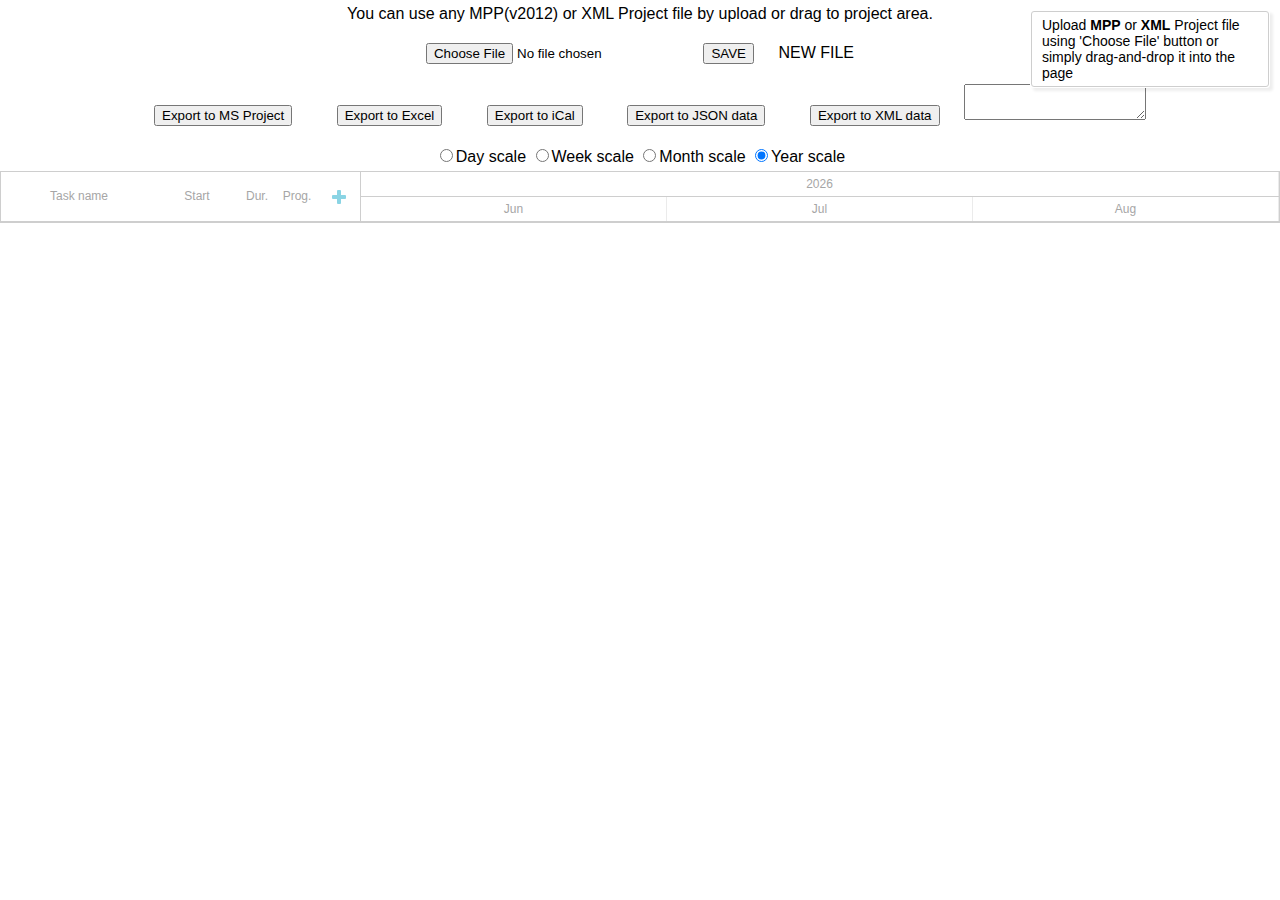
<file: web/static/New.html>
<!DOCTYPE html>
<head>
	<meta http-equiv="Content-type" content="text/html; charset=utf-8">
	<meta http-equiv=”Pragma” content=”no-cache”>
<meta http-equiv=”Expires” content=”-1″>
<meta http-equiv=”CACHE-CONTROL” content=”NO-CACHE”>
	<title>Add/Import Project file</title>


</head>
<script src='./common/dhtmlxSuite/dhtmlx.js'></script>
<script src="./codebase/dhtmlxgantt.js" type="text/javascript" charset="utf-8"></script>
<link rel='stylesheet' type='text/css' href='./common/dhtmlxSuite/skins/terrace/dhtmlx.css'/>
<script src="./common/api.js"></script>


<script src="./common/dhx_file_dnd.js" type="text/javascript" charset="utf-8"></script>
<link rel="stylesheet" href="./common/dhx_file_dnd.css" type="text/css" media="screen" title="no title" charset="utf-8">


<link rel="stylesheet" href="./codebase/dhtmlxgantt.css" type="text/css" media="screen" title="no title" charset="utf-8">

<style type="text/css">
	html, body {
		height: 100%;
		padding: 0;
		margin: 0;
		overflow: hidden;
		font-family: Arial;
	}

	.mpp-sample{
		background: url("common/ms-project.png");
		width: 32px;
		height: 32px;
		background-repeat: no-repeat;
		padding-left: 40px;
		line-height: 32px;
		display: inline-block;
	}
</style>
<body>


<div style="text-align: center; padding: 5px;">
		You can use any MPP(v2012) or XML Project file by upload or drag to project area.
		<form id="mspImport" action="" method="POST" enctype="multipart/form-data">
			<input type="file" id="mspFile" name="file"/>
			<input value="SAVE" type="button" onclick='save();' style='margin:20px; display: inline;'>
			<p id="fname" style=' display: inline;'>NEW FILE</p>
		</form>
		
		<input value="Export to MS Project" type="button" onclick='gantt.exportToMSProject()' style='margin:20px;'>
		<input value="Export to Excel" type="button" onclick='gantt.exportToExcel()' style='margin:20px;'>
		<input value="Export to iCal" type="button" onclick='gantt.exportToICal()' style='margin:20px;'>
		<input value="Export to JSON data" type="button" onclick='getjson();' style='margin:20px;'>
		<input value="Export to XML data" type="button" onclick='getxml();' style='margin:20px;'>
		<textarea id="code"></textarea><br>
		<input type="radio" id="scale1" name="scale" value="1"  /><label for="scale1">Day scale</label>
		<input type="radio" id="scale2" name="scale" value="2" /><label for="scale2">Week scale</label>
		<input type="radio" id="scale3" name="scale" value="3" /><label for="scale3">Month scale</label>
		<input type="radio" id="scale4" name="scale" value="4" checked /><label for="scale4">Year scale</label>
	
</div>
<div id="gantt_here" style='width:100%; height:600px;'></div>


<script type="text/javascript">

// define block
     gantt.form_blocks["my_editor"] = {
	render:function(sns) {
		return "<div class='dhx_cal_ltext' style='height:60px;'>Text&nbsp;&nbsp;&nbsp;&nbsp;&nbsp;&nbsp;<input type='text' size='70'><br/>Holders&nbsp;<input type='text' size='70' ></div>";
	},
	set_value:function(node, value, task) {
		var textarray = value.split('@')
		node.childNodes[1].value = textarray[0] || "";
		node.childNodes[4].value = textarray[1] || "";
	},
	get_value:function(node, task) {
		if( node.childNodes[4].value) {
		return node.childNodes[1].value +'@'+node.childNodes[4].value;
		} else {
		return node.childNodes[1].value;	
		}
		
	},
	focus:function(node) {
		var a = node.childNodes[1];
		a.select();
		a.focus();
	}
     }; 
	 
	gantt.form_blocks["dhx_slider"] = {
		render: function (sns) {
			return '<div class="gantt_slider"><div><input type="text" readonly="true"/></div></div>';
		},
		set_value: function (node, value, task, data) {
			if (!node._slider) {
				node._slider = new dhtmlXSlider({
					parent: node,
					size: 270,
					max: 100,
					tooltip: true,
					step: data.step ? data.step : 1,
					skin: data.skin ? data.skin : ''
				});

				node._count = document.createElement('div');
				node._count.className = "gantt_slider_value";

				node.appendChild(node._count);
				var slider_id = node._slider.attachEvent("onChange", function (newValue, sliderObj) {
					node._count.innerHTML = newValue + "%";
				});
				var id = gantt.attachEvent("onAfterLightbox", function () {
					node._slider.detachEvent(slider_id);
					node._slider.unload();
					node._slider = null;
					this.detachEvent(id);
				});
			}
			if (task.progress || task.progress == 0) {
				node._slider.setValue(parseInt(task.progress * 100));
				node._count.innerHTML = parseInt(task.progress * 100) + "%";
			}
		},
		get_value: function (node, task) {
			return node._slider ? node._slider.getValue() / 100 : 0;
		},
		focus: function (node) {
		}
	};
	
	gantt.config.columns = [
    {name:"text", label:"Task name", tree:true, width:"*" },	
	{name:"start_date", label:"Start" , width:80, align: "center" },
	{name:"duration",   label:"Dur.",  width:40,  align: "center" },
	{name: "progress", label:"Prog.", width:40,align: "center" },
	{name:"add",        label:"",           width:44 }
    ];
	gantt.locale.labels.section_progress = "Progress";

    gantt.config.lightbox.sections = [
        {name: "description", height: 38, map_to: "text", type:"my_editor", focus: true},
		{name: "progress", type: "dhx_slider", map_to: "progress", step: 5},
        {name: "time", type: "duration", map_to: "auto", year_range: 10}
    ];
	
	//selectable scale
	function setScaleConfig(value){
		switch (value) {
			case "1":
				gantt.config.scale_unit = "day";
				gantt.config.step = 1;
				gantt.config.date_scale = "%d %M";
				gantt.config.subscales = [];
				gantt.config.scale_height = 27;
				gantt.templates.date_scale = null;
				break;
			case "2":
				var weekScaleTemplate = function(date){
					var dateToStr = gantt.date.date_to_str("%d %M");
					var endDate = gantt.date.add(gantt.date.add(date, 1, "week"), -1, "day");
					return dateToStr(date) + " - " + dateToStr(endDate);
				};

				gantt.config.scale_unit = "week";
				gantt.config.step = 1;
				gantt.templates.date_scale = weekScaleTemplate;
				gantt.config.subscales = [
					{unit:"day", step:1, date:"%D" }
				];
				gantt.config.min_column_width = 20;
				gantt.config.scale_height = 50;
				break;
			case "3":
				gantt.config.scale_unit = "month";
				gantt.config.date_scale = "%F, %Y";
				gantt.config.subscales = [
					{unit:"day", step:1, date:"%j, %D" }
				];
				gantt.config.min_column_width = 20;
				gantt.config.scale_height = 50;
				gantt.templates.date_scale = null;
				break;
			case "4":
				gantt.config.scale_unit = "year";
				gantt.config.step = 1;
				gantt.config.date_scale = "%Y";
				gantt.config.min_column_width = 20;
				gantt.config.scale_height = 50;
				gantt.templates.date_scale = null;

				
				gantt.config.subscales = [
					{unit:"month", step:1, date:"%M" }
				];
				break;
		}
	}

	setScaleConfig('4');
	
	var func = function(e) {
	e = e || window.event;
	var el = e.target || e.srcElement;
	var value = el.value;
	setScaleConfig(value);
	gantt.render();
	};
	var els = document.getElementsByName("scale");
	for (var i = 0; i < els.length; i++) {
		els[i].onclick = func;
	}
	
	// file upload
	function upload(file, callback){
		gantt.importFromMSProject({
			data: file,
			callback: function(project){
				if(project){
					gantt.clearAll();

					if(project.config.duration_unit){
						gantt.config.duration_unit = project.config.duration_unit;
					}

					gantt.parse(project.data);
				}

				if(callback)
					callback(project);
			}
		});
	}
	var pXML = "";


	gantt.attachEvent("onParse", function(){
		gantt.eachTask(function(task){
			if(gantt.hasChild(task.id)){
				task.type = gantt.config.types.project;
				gantt.updateTask(task.id);
			}else if(task.duration === 0){
				task.type = gantt.config.types.milestone;
				gantt.updateTask(task.id);
			}
		});

	});

	gantt.message("Upload <b>MPP</b> or <b>XML</b> Project file using 'Choose File' button or simply drag-and-drop it into the page");

	if(!window.FormData){
		gantt.error("Your browsers does not support Ajax File upload, please open this demo in modern browser");
	}
	gantt.config.autosize = "y";
	gantt.config.xml_date="%Y-%m-%d %H:%i";
	gantt.init("gantt_here");

	var fileDnD = fileDragAndDrop();
	fileDnD.init(gantt.$container);

	function sendFile(file){
		fileDnD.showUpload();
		upload(file, function(){
			fileDnD.hideOverlay();
		})
	}

	fileDnD.onDrop(sendFile);
	var form = document.getElementById("mspImport");
	form.onsubmit = function(event) {
		event.preventDefault();
		var fileInput = document.getElementById("mspFile");
		sendFile(fileInput.files[0]);
	};
		function getjson(){
    document.getElementById("code").value = JSON.stringify( gantt.serialize() );    
	}
	function getxml(){
    document.getElementById("code").value= gantt.serialize("xml");    
	}
		
	function save(){
	//var request = new XMLHttpRequest();	
	//if (pXML == "") {pXML = prompt("Please enter file name", "newproject.xml");}
	//request.open('POST', 'savexml.php?xmlname='+pXML, true);

	//request.setRequestHeader('Content-Type', 'application/xml; charset=UTF-8');
	//request.send(gantt.serialize("xml"));
	//document.getElementById("fname").innerHTML = pXML;
	
	if (pXML == "") {pXML = prompt("Please enter file name", "newproject.xml");}
	document.getElementById("fname").innerHTML = pXML;
	var blob = new Blob([gantt.serialize("xml")], { type: 'text/plain' });
	var savefile = new File([blob], pXML, {type: "text/plain"});
	var formdata = new FormData();
	formdata.append('file', savefile);
    var xhr = new XMLHttpRequest();
    var url = encodeURI('./upload');
    xhr.open('POST', url);
    xhr.send(formdata);
    xhr.onreadystatechange = function () {
        if (xhr.readyState == 4 && xhr.status == 200) {
            alert("save successful");
        }
    }
	}
</script>

</body>
</file>
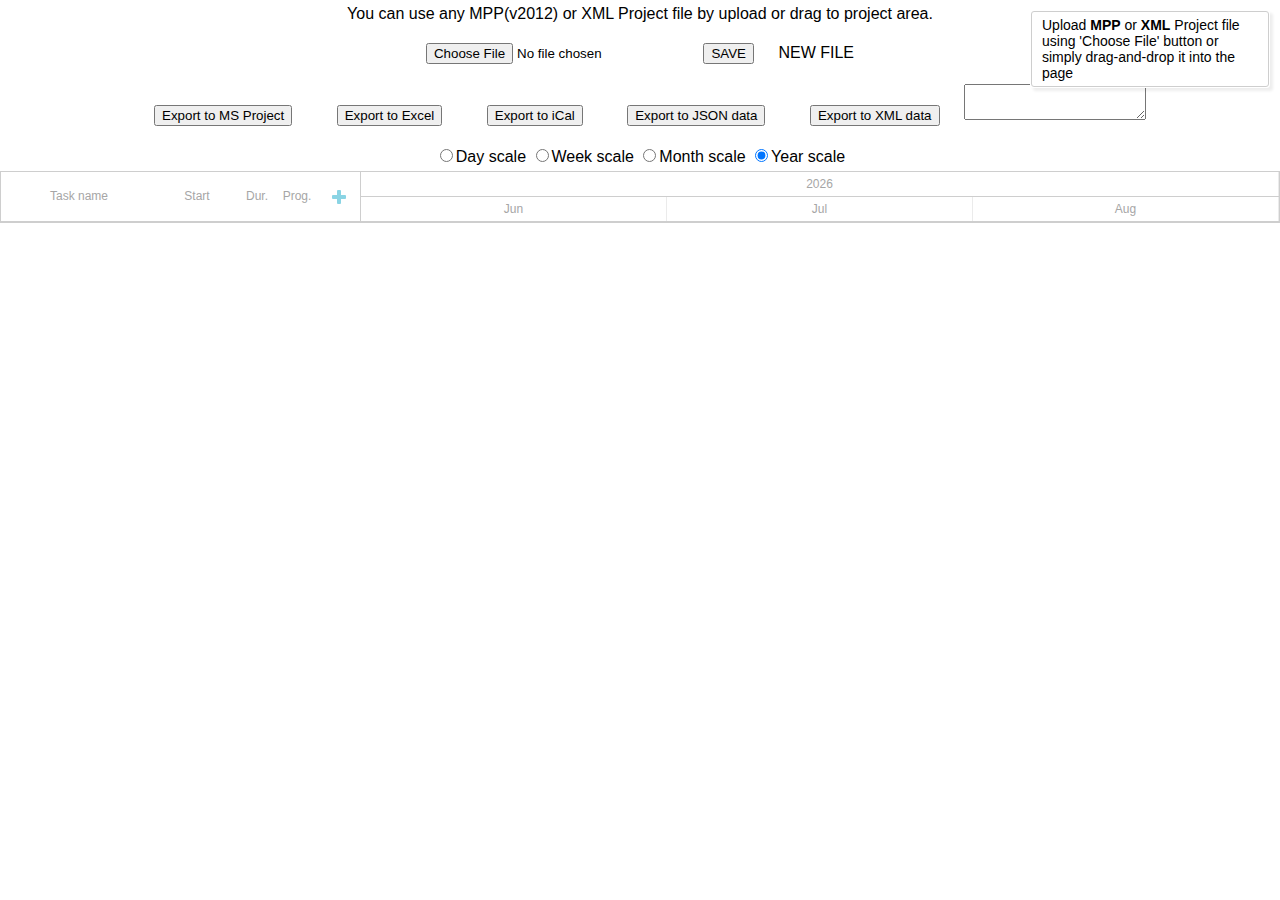
<file: web/static/New2.html>
<!DOCTYPE html>
<head>
	<meta http-equiv="Content-type" content="text/html; charset=utf-8">
	<meta http-equiv=”Pragma” content=”no-cache”>
<meta http-equiv=”Expires” content=”-1″>
<meta http-equiv=”CACHE-CONTROL” content=”NO-CACHE”>
	<title>Add/Import Project file</title>


</head>
<script src='./common/dhtmlxSuite/dhtmlx.js'></script>
<script src="./codebase/dhtmlxgantt.js" type="text/javascript" charset="utf-8"></script>
<link rel='stylesheet' type='text/css' href='./common/dhtmlxSuite/skins/terrace/dhtmlx.css'/>
<script src="./common/api.js"></script>


<script src="./common/dhx_file_dnd.js" type="text/javascript" charset="utf-8"></script>
<link rel="stylesheet" href="./common/dhx_file_dnd.css" type="text/css" media="screen" title="no title" charset="utf-8">


<link rel="stylesheet" href="./codebase/dhtmlxgantt.css" type="text/css" media="screen" title="no title" charset="utf-8">

<style type="text/css">
	html, body {
		height: 100%;
		padding: 0;
		margin: 0;
		overflow: hidden;
		font-family: Arial;
	}

	.mpp-sample{
		background: url("common/ms-project.png");
		width: 32px;
		height: 32px;
		background-repeat: no-repeat;
		padding-left: 40px;
		line-height: 32px;
		display: inline-block;
	}
</style>
<body>


<div style="text-align: center; padding: 5px;">
		You can use any MPP(v2012) or XML Project file by upload or drag to project area.
		<form id="mspImport" action="" method="POST" enctype="multipart/form-data">
			<input type="file" id="mspFile" name="file"/>
			<input value="SAVE" type="button" onclick='save();' style='margin:20px; display: inline;'>
			<p id="fname" style=' display: inline;'>NEW FILE</p>
		</form>
		
		<input value="Export to MS Project" type="button" onclick='gantt.exportToMSProject()' style='margin:20px;'>
		<input value="Export to Excel" type="button" onclick='gantt.exportToExcel()' style='margin:20px;'>
		<input value="Export to iCal" type="button" onclick='gantt.exportToICal()' style='margin:20px;'>
		<input value="Export to JSON data" type="button" onclick='getjson();' style='margin:20px;'>
		<input value="Export to XML data" type="button" onclick='getxml();' style='margin:20px;'>
		<textarea id="code"></textarea><br>
		<input type="radio" id="scale1" name="scale" value="1"  /><label for="scale1">Day scale</label>
		<input type="radio" id="scale2" name="scale" value="2" /><label for="scale2">Week scale</label>
		<input type="radio" id="scale3" name="scale" value="3" /><label for="scale3">Month scale</label>
		<input type="radio" id="scale4" name="scale" value="4" checked /><label for="scale4">Year scale</label>
	
</div>
<div id="gantt_here" style='width:100%; height:600px;'></div>


<script type="text/javascript">

// define block
     gantt.form_blocks["my_editor"] = {
	render:function(sns) {
		return "<div class='dhx_cal_ltext' style='height:60px;'>Text&nbsp;<input type='text'><br/>Holders&nbsp;<input type='text'></div>";
	},
	set_value:function(node, value, task) {
		var textarray = value.split('@')
		node.childNodes[1].value = textarray[0] || "";
		node.childNodes[4].value = textarray[1] || "";
	},
	get_value:function(node, task) {
		if( node.childNodes[4].value) {
		return node.childNodes[1].value +'@'+node.childNodes[4].value;
		} else {
		return node.childNodes[1].value;	
		}
		
	},
	focus:function(node) {
		var a = node.childNodes[1];
		a.select();
		a.focus();
	}
     }; 
	 
	gantt.form_blocks["dhx_slider"] = {
		render: function (sns) {
			return '<div class="gantt_slider"><div><input type="text" readonly="true"/></div></div>';
		},
		set_value: function (node, value, task, data) {
			if (!node._slider) {
				node._slider = new dhtmlXSlider({
					parent: node,
					size: 270,
					max: 100,
					tooltip: true,
					step: data.step ? data.step : 1,
					skin: data.skin ? data.skin : ''
				});

				node._count = document.createElement('div');
				node._count.className = "gantt_slider_value";

				node.appendChild(node._count);
				var slider_id = node._slider.attachEvent("onChange", function (newValue, sliderObj) {
					node._count.innerHTML = newValue + "%";
				});
				var id = gantt.attachEvent("onAfterLightbox", function () {
					node._slider.detachEvent(slider_id);
					node._slider.unload();
					node._slider = null;
					this.detachEvent(id);
				});
			}
			if (task.progress || task.progress == 0) {
				node._slider.setValue(parseInt(task.progress * 100));
				node._count.innerHTML = parseInt(task.progress * 100) + "%";
			}
		},
		get_value: function (node, task) {
			return node._slider ? node._slider.getValue() / 100 : 0;
		},
		focus: function (node) {
		}
	};
	
	gantt.config.columns = [
    {name:"text", label:"Task name", tree:true, width:"*" },	
	{name:"start_date", label:"Start" , width:80, align: "center" },
	{name:"duration",   label:"Dur.",  width:40,  align: "center" },
	{name: "progress", label:"Prog.", width:40,align: "center" },
	{name:"add",        label:"",           width:44 }
    ];
	gantt.locale.labels.section_progress = "Progress";

    gantt.config.lightbox.sections = [
        {name: "description", height: 38, map_to: "text", type:"my_editor", focus: true},
		{name: "progress", type: "dhx_slider", map_to: "progress", step: 5},
        {name: "time", type: "duration", map_to: "auto"}
    ];
	
	//selectable scale
	function setScaleConfig(value){
		switch (value) {
			case "1":
				gantt.config.scale_unit = "day";
				gantt.config.step = 1;
				gantt.config.date_scale = "%d %M";
				gantt.config.subscales = [];
				gantt.config.scale_height = 27;
				gantt.templates.date_scale = null;
				break;
			case "2":
				var weekScaleTemplate = function(date){
					var dateToStr = gantt.date.date_to_str("%d %M");
					var endDate = gantt.date.add(gantt.date.add(date, 1, "week"), -1, "day");
					return dateToStr(date) + " - " + dateToStr(endDate);
				};

				gantt.config.scale_unit = "week";
				gantt.config.step = 1;
				gantt.templates.date_scale = weekScaleTemplate;
				gantt.config.subscales = [
					{unit:"day", step:1, date:"%D" }
				];
				gantt.config.min_column_width = 20;
				gantt.config.scale_height = 50;
				break;
			case "3":
				gantt.config.scale_unit = "month";
				gantt.config.date_scale = "%F, %Y";
				gantt.config.subscales = [
					{unit:"day", step:1, date:"%j, %D" }
				];
				gantt.config.min_column_width = 20;
				gantt.config.scale_height = 50;
				gantt.templates.date_scale = null;
				break;
			case "4":
				gantt.config.scale_unit = "year";
				gantt.config.step = 1;
				gantt.config.date_scale = "%Y";
				gantt.config.min_column_width = 20;
				gantt.config.scale_height = 50;
				gantt.templates.date_scale = null;

				
				gantt.config.subscales = [
					{unit:"month", step:1, date:"%M" }
				];
				break;
		}
	}

	setScaleConfig('4');
	
	var func = function(e) {
	e = e || window.event;
	var el = e.target || e.srcElement;
	var value = el.value;
	setScaleConfig(value);
	gantt.render();
	};
	var els = document.getElementsByName("scale");
	for (var i = 0; i < els.length; i++) {
		els[i].onclick = func;
	}
	
	// file upload
	function upload(file, callback){
		gantt.importFromMSProject({
			data: file,
			callback: function(project){
				if(project){
					gantt.clearAll();

					if(project.config.duration_unit){
						gantt.config.duration_unit = project.config.duration_unit;
					}

					gantt.parse(project.data);
				}

				if(callback)
					callback(project);
			}
		});
	}
	var pXML = "";


	gantt.attachEvent("onParse", function(){
		gantt.eachTask(function(task){
			if(gantt.hasChild(task.id)){
				task.type = gantt.config.types.project;
				gantt.updateTask(task.id);
			}else if(task.duration === 0){
				task.type = gantt.config.types.milestone;
				gantt.updateTask(task.id);
			}
		});

	});

	gantt.message("Upload <b>MPP</b> or <b>XML</b> Project file using 'Choose File' button or simply drag-and-drop it into the page");

	if(!window.FormData){
		gantt.error("Your browsers does not support Ajax File upload, please open this demo in modern browser");
	}
	gantt.config.autosize = "y";
	gantt.config.xml_date="%Y-%m-%d %H:%i";
	gantt.init("gantt_here");

	var fileDnD = fileDragAndDrop();
	fileDnD.init(gantt.$container);

	function sendFile(file){
		fileDnD.showUpload();
		upload(file, function(){
			fileDnD.hideOverlay();
		})
	}

	fileDnD.onDrop(sendFile);
	var form = document.getElementById("mspImport");
	form.onsubmit = function(event) {
		event.preventDefault();
		var fileInput = document.getElementById("mspFile");
		sendFile(fileInput.files[0]);
	};
		function getjson(){
    document.getElementById("code").value = JSON.stringify( gantt.serialize() );    
	}
	function getxml(){
    document.getElementById("code").value= gantt.serialize("xml");    
	}
		
	function save(){
	//var request = new XMLHttpRequest();	
	//if (pXML == "") {pXML = prompt("Please enter file name", "newproject.xml");}
	//request.open('POST', 'savexml.php?xmlname='+pXML, true);

	//request.setRequestHeader('Content-Type', 'application/xml; charset=UTF-8');
	//request.send(gantt.serialize("xml"));
	//document.getElementById("fname").innerHTML = pXML;
	
	if (pXML == "") {pXML = prompt("Please enter file name", "newproject.xml");}
	document.getElementById("fname").innerHTML = pXML;
	var blob = new Blob([gantt.serialize("xml")], { type: 'text/plain' });
	var savefile = new File([blob], pXML, {type: "text/plain"});
	var formdata = new FormData();
	formdata.append('file', savefile);
    var xhr = new XMLHttpRequest();
    var url = encodeURI('./upload');
    xhr.open('POST', url);
    xhr.send(formdata);
    xhr.onreadystatechange = function () {
        if (xhr.readyState == 4 && xhr.status == 200) {
            alert("save successful");
        }
    }
	}
</script>

</body>
</file>
<file: web/static/common/dhtmlxSuite/skins/terrace/dhtmlx.css>
/*
Product Name: dhtmlxSuite 
Version: 4.1.2 
Edition: Standard 
License: content of this file is covered by GPL. Usage outside GPL terms is prohibited. To obtain Commercial or Enterprise license contact sales@dhtmlx.com
Copyright UAB Dinamenta http://www.dhtmlx.com
*/

.dhtmlxcalendar_dhx_terrace{position:absolute;display:block;background-color:#fff;font-family:Arial,Helvetica;font-size:13px;color:#333;}.dhtmlxcalendar_dhx_terrace.dhtmlxcalendar_in_input{box-shadow:0 0 6px rgba(0,0,0,0.25);}.dhtmlxcalendar_ifr{position:absolute;overflow:hidden;background-color:white;}.dhtmlxcalendar_dhx_terrace ul.dhtmlxcalendar_line{position:relative;display:block;clear:both;margin:0;padding:0;overflow:hidden;width:225px;margin-left:12px;}.dhtmlxcalendar_dhx_terrace ul.dhtmlxcalendar_line li{float:left;position:relative;list-style-type:none;list-style-image:none;text-align:center;vertical-align:middle;cursor:default;overflow:hidden;margin:0;padding:0;}.dhtmlxcalendar_dhx_terrace div.dhtmlxcalendar_month_cont{position:relative;display:block;width:249px;margin:0;border-top:1px solid #ccc;border-left:1px solid #ccc;border-right:1px solid #ccc;border-top-left-radius:3px;border-top-right-radius:3px;overflow:hidden;color:#333;-webkit-user-select:text;-khtml-user-select:text;-moz-user-select:text;-o-user-select:text;user-select:text;}.dhtmlxcalendar_dhx_terrace div.dhtmlxcalendar_month_cont ul.dhtmlxcalendar_line li.dhtmlxcalendar_cell.dhtmlxcalendar_month_hdr{width:225px;height:31px;line-height:31px;}.dhtmlxcalendar_dhx_terrace div.dhtmlxcalendar_month_cont ul.dhtmlxcalendar_line li.dhtmlxcalendar_cell.dhtmlxcalendar_month_hdr div.dhtmlxcalendar_month_arrow{position:absolute;top:0;width:18px;height:31px;color:inherit;text-align:center;background-position:center center;background-repeat:no-repeat;}.dhtmlxcalendar_dhx_terrace div.dhtmlxcalendar_month_cont ul.dhtmlxcalendar_line li.dhtmlxcalendar_cell.dhtmlxcalendar_month_hdr div.dhtmlxcalendar_month_arrow.dhtmlxcalendar_month_arrow_left{left:4px;background-image:url("imgs/dhxcalendar_terrace/dhxcalendar_arrow_left.gif");opacity:.8;filter:progid:DXImageTransform.Microsoft.Alpha(opacity=80);}.dhtmlxcalendar_dhx_terrace div.dhtmlxcalendar_month_cont ul.dhtmlxcalendar_line li.dhtmlxcalendar_cell.dhtmlxcalendar_month_hdr div.dhtmlxcalendar_month_arrow.dhtmlxcalendar_month_arrow_left_hover{left:4px;background-image:url("imgs/dhxcalendar_terrace/dhxcalendar_arrow_left.gif");opacity:1;filter:progid:DXImageTransform.Microsoft.Alpha(opacity=100);}.dhtmlxcalendar_dhx_terrace div.dhtmlxcalendar_month_cont ul.dhtmlxcalendar_line li.dhtmlxcalendar_cell.dhtmlxcalendar_month_hdr div.dhtmlxcalendar_month_arrow.dhtmlxcalendar_month_arrow_right{right:4px;background-image:url("imgs/dhxcalendar_terrace/dhxcalendar_arrow_right.gif");opacity:.8;filter:progid:DXImageTransform.Microsoft.Alpha(opacity=80);}.dhtmlxcalendar_dhx_terrace div.dhtmlxcalendar_month_cont ul.dhtmlxcalendar_line li.dhtmlxcalendar_cell.dhtmlxcalendar_month_hdr div.dhtmlxcalendar_month_arrow.dhtmlxcalendar_month_arrow_right_hover{right:4px;background-image:url("imgs/dhxcalendar_terrace/dhxcalendar_arrow_right.gif");opacity:1;filter:progid:DXImageTransform.Microsoft.Alpha(opacity=100);}.dhtmlxcalendar_dhx_terrace div.dhtmlxcalendar_month_cont ul.dhtmlxcalendar_line li.dhtmlxcalendar_cell.dhtmlxcalendar_month_hdr span.dhtmlxcalendar_month_label_month,.dhtmlxcalendar_dhx_terrace div.dhtmlxcalendar_month_cont ul.dhtmlxcalendar_line li.dhtmlxcalendar_cell.dhtmlxcalendar_month_hdr span.dhtmlxcalendar_month_label_year{position:relative;font-weight:bold;color:inherit;}.dhtmlxcalendar_dhx_terrace div.dhtmlxcalendar_days_cont{position:relative;display:block;width:249px;margin:0;border-left:1px solid #ccc;border-right:1px solid #ccc;-webkit-user-select:text;-khtml-user-select:text;-moz-user-select:text;-o-user-select:text;user-select:text;overflow:hidden;}.dhtmlxcalendar_dhx_terrace div.dhtmlxcalendar_days_cont ul.dhtmlxcalendar_line{height:31px;border-bottom:1px solid #ccc;}.dhtmlxcalendar_dhx_terrace div.dhtmlxcalendar_days_cont ul.dhtmlxcalendar_line li{width:31px;height:31px;line-height:31px;margin-left:1px;}.dhtmlxcalendar_dhx_terrace div.dhtmlxcalendar_days_cont ul.dhtmlxcalendar_line li.dhtmlxcalendar_cell_first{margin-left:1px;}.dhtmlxcalendar_dhx_terrace div.dhtmlxcalendar_days_cont ul.dhtmlxcalendar_line li.dhtmlxcalendar_cell.dhtmlxcalendar_day_weekday_cell{color:#d43f3a;}.dhtmlxcalendar_dhx_terrace div.dhtmlxcalendar_days_cont ul.dhtmlxcalendar_line li.dhtmlxcalendar_cell.dhtmlxcalendar_day_weekday_cell_first{color:#d43f3a;margin-left:1px;}.dhtmlxcalendar_dhx_terrace div.dhtmlxcalendar_dates_cont{position:relative;display:block;width:249px;margin:0;padding-bottom:8px;border-left:1px solid #ccc;border-right:1px solid #ccc;border-bottom:1px solid #ccc;border-bottom-left-radius:3px;border-bottom-right-radius:3px;-webkit-user-select:none;-khtml-user-select:none;-moz-user-select:none;-o-user-select:none;user-select:none;overflow:hidden;}.dhtmlxcalendar_dhx_terrace div.dhtmlxcalendar_dates_cont ul.dhtmlxcalendar_line{margin-top:1px;margin-left:13px;height:31px;}.dhtmlxcalendar_dhx_terrace div.dhtmlxcalendar_dates_cont ul.dhtmlxcalendar_line li{color:#909090;border-radius:3px;width:31px;height:31px;line-height:31px;margin-right:1px;overflow:visible;}.dhtmlxcalendar_dhx_terrace div.dhtmlxcalendar_dates_cont ul.dhtmlxcalendar_line li div.dhtmlxcalendar_label{width:100%;height:100%;text-align:center;}.dhtmlxcalendar_dhx_terrace div.dhtmlxcalendar_dates_cont ul.dhtmlxcalendar_line li.dhtmlxcalendar_cell.dhtmlxcalendar_cell_date,.dhtmlxcalendar_dhx_terrace div.dhtmlxcalendar_dates_cont ul.dhtmlxcalendar_line li.dhtmlxcalendar_cell.dhtmlxcalendar_cell_date_weekend{background-color:#fff3a1;}.dhtmlxcalendar_dhx_terrace div.dhtmlxcalendar_dates_cont ul.dhtmlxcalendar_line li.dhtmlxcalendar_cell.dhtmlxcalendar_cell_dis,.dhtmlxcalendar_dhx_terrace div.dhtmlxcalendar_dates_cont ul.dhtmlxcalendar_line li.dhtmlxcalendar_cell.dhtmlxcalendar_cell_weekend_dis,.dhtmlxcalendar_dhx_terrace div.dhtmlxcalendar_dates_cont ul.dhtmlxcalendar_line li.dhtmlxcalendar_cell.dhtmlxcalendar_cell_date_dis,.dhtmlxcalendar_dhx_terrace div.dhtmlxcalendar_dates_cont ul.dhtmlxcalendar_line li.dhtmlxcalendar_cell.dhtmlxcalendar_cell_date_weekend_dis{color:#c4c4c4;background-color:#ededed;}.dhtmlxcalendar_dhx_terrace div.dhtmlxcalendar_dates_cont ul.dhtmlxcalendar_line li.dhtmlxcalendar_cell.dhtmlxcalendar_cell_holiday,.dhtmlxcalendar_dhx_terrace div.dhtmlxcalendar_dates_cont ul.dhtmlxcalendar_line li.dhtmlxcalendar_cell.dhtmlxcalendar_cell_weekend_holiday{color:#d43f3a;}.dhtmlxcalendar_dhx_terrace div.dhtmlxcalendar_dates_cont ul.dhtmlxcalendar_line li.dhtmlxcalendar_cell.dhtmlxcalendar_cell_date_holiday,.dhtmlxcalendar_dhx_terrace div.dhtmlxcalendar_dates_cont ul.dhtmlxcalendar_line li.dhtmlxcalendar_cell.dhtmlxcalendar_cell_date_weekend_holiday{color:#d43f3a;background-color:#fff3a1;}.dhtmlxcalendar_dhx_terrace div.dhtmlxcalendar_dates_cont ul.dhtmlxcalendar_line li.dhtmlxcalendar_cell.dhtmlxcalendar_cell_holiday_dis,.dhtmlxcalendar_dhx_terrace div.dhtmlxcalendar_dates_cont ul.dhtmlxcalendar_line li.dhtmlxcalendar_cell.dhtmlxcalendar_cell_weekend_holiday_dis,.dhtmlxcalendar_dhx_terrace div.dhtmlxcalendar_dates_cont ul.dhtmlxcalendar_line li.dhtmlxcalendar_cell.dhtmlxcalendar_cell_date_holiday_dis,.dhtmlxcalendar_dhx_terrace div.dhtmlxcalendar_dates_cont ul.dhtmlxcalendar_line li.dhtmlxcalendar_cell.dhtmlxcalendar_cell_date_weekend_holiday_dis{color:#d43f3a;background-color:#ededed;}.dhtmlxcalendar_dhx_terrace div.dhtmlxcalendar_dates_cont ul.dhtmlxcalendar_line li.dhtmlxcalendar_cell.dhtmlxcalendar_cell_hover,.dhtmlxcalendar_dhx_terrace div.dhtmlxcalendar_dates_cont ul.dhtmlxcalendar_line li.dhtmlxcalendar_cell.dhtmlxcalendar_cell_weekend_hover,.dhtmlxcalendar_dhx_terrace div.dhtmlxcalendar_dates_cont ul.dhtmlxcalendar_line li.dhtmlxcalendar_cell.dhtmlxcalendar_cell_date_hover,.dhtmlxcalendar_dhx_terrace div.dhtmlxcalendar_dates_cont ul.dhtmlxcalendar_line li.dhtmlxcalendar_cell.dhtmlxcalendar_cell_date_weekend_hover{background-color:#fff3a1;}.dhtmlxcalendar_dhx_terrace div.dhtmlxcalendar_dates_cont ul.dhtmlxcalendar_line li.dhtmlxcalendar_cell.dhtmlxcalendar_cell_holiday_hover,.dhtmlxcalendar_dhx_terrace div.dhtmlxcalendar_dates_cont ul.dhtmlxcalendar_line li.dhtmlxcalendar_cell.dhtmlxcalendar_cell_weekend_holiday_hover,.dhtmlxcalendar_dhx_terrace div.dhtmlxcalendar_dates_cont ul.dhtmlxcalendar_line li.dhtmlxcalendar_cell.dhtmlxcalendar_cell_date_holiday_hover,.dhtmlxcalendar_dhx_terrace div.dhtmlxcalendar_dates_cont ul.dhtmlxcalendar_line li.dhtmlxcalendar_cell.dhtmlxcalendar_cell_date_weekend_holiday_hover{color:#d43f3a;background-color:#fff3a1;}.dhtmlxcalendar_dhx_terrace div.dhtmlxcalendar_dates_cont ul.dhtmlxcalendar_line li.dhtmlxcalendar_cell.dhtmlxcalendar_cell_month{color:#333;}.dhtmlxcalendar_dhx_terrace div.dhtmlxcalendar_dates_cont ul.dhtmlxcalendar_line li.dhtmlxcalendar_cell.dhtmlxcalendar_cell_month_weekend{color:#d43f3a;}.dhtmlxcalendar_dhx_terrace div.dhtmlxcalendar_dates_cont ul.dhtmlxcalendar_line li.dhtmlxcalendar_cell.dhtmlxcalendar_cell_month_date{color:black;background-color:#fff3a1;}.dhtmlxcalendar_dhx_terrace div.dhtmlxcalendar_dates_cont ul.dhtmlxcalendar_line li.dhtmlxcalendar_cell.dhtmlxcalendar_cell_month_date_weekend{color:#d43f3a;background-color:#fff3a1;}.dhtmlxcalendar_dhx_terrace div.dhtmlxcalendar_dates_cont ul.dhtmlxcalendar_line li.dhtmlxcalendar_cell.dhtmlxcalendar_cell_month_dis,.dhtmlxcalendar_dhx_terrace div.dhtmlxcalendar_dates_cont ul.dhtmlxcalendar_line li.dhtmlxcalendar_cell.dhtmlxcalendar_cell_month_weekend_dis,.dhtmlxcalendar_dhx_terrace div.dhtmlxcalendar_dates_cont ul.dhtmlxcalendar_line li.dhtmlxcalendar_cell.dhtmlxcalendar_cell_month_date_dis,.dhtmlxcalendar_dhx_terrace div.dhtmlxcalendar_dates_cont ul.dhtmlxcalendar_line li.dhtmlxcalendar_cell.dhtmlxcalendar_cell_month_date_weekend_dis{color:#d43f3a;background-color:#ededed;}.dhtmlxcalendar_dhx_terrace div.dhtmlxcalendar_dates_cont ul.dhtmlxcalendar_line li.dhtmlxcalendar_cell.dhtmlxcalendar_cell_month_holiday{color:#d43f3a;}.dhtmlxcalendar_dhx_terrace div.dhtmlxcalendar_dates_cont ul.dhtmlxcalendar_line li.dhtmlxcalendar_cell.dhtmlxcalendar_cell_month_weekend_holiday{color:#d43f3a;}.dhtmlxcalendar_dhx_terrace div.dhtmlxcalendar_dates_cont ul.dhtmlxcalendar_line li.dhtmlxcalendar_cell.dhtmlxcalendar_cell_month_date_holiday{color:#d43f3a;background-color:#fff3a1;}.dhtmlxcalendar_dhx_terrace div.dhtmlxcalendar_dates_cont ul.dhtmlxcalendar_line li.dhtmlxcalendar_cell.dhtmlxcalendar_cell_month_date_weekend_holiday{color:#d43f3a;background-color:#fff3a1;}.dhtmlxcalendar_dhx_terrace div.dhtmlxcalendar_dates_cont ul.dhtmlxcalendar_line li.dhtmlxcalendar_cell.dhtmlxcalendar_cell_month_holiday_dis,.dhtmlxcalendar_dhx_terrace div.dhtmlxcalendar_dates_cont ul.dhtmlxcalendar_line li.dhtmlxcalendar_cell.dhtmlxcalendar_cell_month_weekend_holiday_dis,.dhtmlxcalendar_dhx_terrace div.dhtmlxcalendar_dates_cont ul.dhtmlxcalendar_line li.dhtmlxcalendar_cell.dhtmlxcalendar_cell_month_date_holiday_dis,.dhtmlxcalendar_dhx_terrace div.dhtmlxcalendar_dates_cont ul.dhtmlxcalendar_line li.dhtmlxcalendar_cell.dhtmlxcalendar_cell_month_date_weekend_holiday_dis{color:#c4c4c4;background-color:#ededed;}.dhtmlxcalendar_dhx_terrace div.dhtmlxcalendar_dates_cont ul.dhtmlxcalendar_line li.dhtmlxcalendar_cell.dhtmlxcalendar_cell_month_hover{color:#333;background-color:#fff3a1;}.dhtmlxcalendar_dhx_terrace div.dhtmlxcalendar_dates_cont ul.dhtmlxcalendar_line li.dhtmlxcalendar_cell.dhtmlxcalendar_cell_month_weekend_hover{color:#d43f3a;background-color:#fff3a1;}.dhtmlxcalendar_dhx_terrace div.dhtmlxcalendar_dates_cont ul.dhtmlxcalendar_line li.dhtmlxcalendar_cell.dhtmlxcalendar_cell_month_date_hover{color:#333;background-color:#fff3a1;}.dhtmlxcalendar_dhx_terrace div.dhtmlxcalendar_dates_cont ul.dhtmlxcalendar_line li.dhtmlxcalendar_cell.dhtmlxcalendar_cell_month_date_weekend_hover{color:#d43f3a;background-color:#fff3a1;}.dhtmlxcalendar_dhx_terrace div.dhtmlxcalendar_dates_cont ul.dhtmlxcalendar_line li.dhtmlxcalendar_cell.dhtmlxcalendar_cell_month_holiday_hover{color:#d43f3a;background-color:#fff3a1;}.dhtmlxcalendar_dhx_terrace div.dhtmlxcalendar_dates_cont ul.dhtmlxcalendar_line li.dhtmlxcalendar_cell.dhtmlxcalendar_cell_month_weekend_holiday_hover{color:#d43f3a;background-color:#fff3a1;}.dhtmlxcalendar_dhx_terrace div.dhtmlxcalendar_dates_cont ul.dhtmlxcalendar_line li.dhtmlxcalendar_cell.dhtmlxcalendar_cell_month_date_holiday_hover{color:#d43f3a;background-color:#fff3a1;}.dhtmlxcalendar_dhx_terrace div.dhtmlxcalendar_dates_cont ul.dhtmlxcalendar_line li.dhtmlxcalendar_cell.dhtmlxcalendar_cell_month_date_weekend_holiday_hover{color:#d43f3a;background-color:#fff3a1;}.dhtmlxcalendar_dhx_terrace div.dhtmlxcalendar_dates_cont ul.dhtmlxcalendar_line div.dhtmlxcalendar_label.dhtmlxcalendar_label_title{background-image:url("imgs/dhxcalendar_terrace/dhxcalendar_mark.gif");background-position:top right;background-repeat:no-repeat;}.dhtmlxcalendar_dhx_terrace div.dhtmlxcalendar_time_cont{position:relative;display:block;width:249px;height:31px;margin-top:-4px;border-left:1px solid #ccc;border-right:1px solid #ccc;border-bottom:1px solid #ccc;border-bottom-left-radius:3px;border-bottom-right-radius:3px;background-color:#fff;-webkit-user-select:none;-khtml-user-select:none;-moz-user-select:none;-o-user-select:none;user-select:none;overflow:hidden;}.dhtmlxcalendar_dhx_terrace div.dhtmlxcalendar_time_cont ul.dhtmlxcalendar_line li{width:225px;height:27px;line-height:25px;}.dhtmlxcalendar_dhx_terrace div.dhtmlxcalendar_time_cont ul.dhtmlxcalendar_line li div.dhtmlxcalendar_time_img{position:absolute;left:75px;top:7px;width:13px;height:13px;background-image:url("imgs/dhxcalendar_terrace/dhxcalendar_clock.gif");background-position:center center;background-repeat:no-repeat;}.dhtmlxcalendar_dhx_terrace div.dhtmlxcalendar_selector_cover{position:absolute;left:1px;background-color:white;opacity:.5;filter:progid:DXImageTransform.Microsoft.Alpha(opacity=50);}.dhtmlxcalendar_dhx_terrace div.dhtmlxcalendar_selector_obj{position:absolute;}.dhtmlxcalendar_dhx_terrace div.dhtmlxcalendar_selector_obj div.dhtmlxcalendar_selector_obj_arrow{position:absolute;bottom:auto;top:1px;left:0;width:100%;height:9px;overflow:hidden;background-image:url("imgs/dhxcalendar_terrace/dhxcalendar_selector_top.gif");background-position:top center;background-repeat:no-repeat;}.dhtmlxcalendar_dhx_terrace div.dhtmlxcalendar_selector_obj table.dhtmlxcalendar_selector_table{border-bottom:1px solid #ccc;border-top:0 solid white;background-color:white;margin-top:9px;box-shadow:0 0 5px rgba(0,0,0,0.25);}.dhtmlxcalendar_dhx_terrace div.dhtmlxcalendar_selector_obj table.dhtmlxcalendar_selector_table td.dhtmlxcalendar_selector_cell_left{width:17px;text-align:center;border-top:1px solid #ccc;border-left:1px solid #ccc;border-bottom:0 solid white;border-right:0 solid white;padding:0;margin:0;background-color:white;background-image:url("imgs/dhxcalendar_terrace/dhxcalendar_arrow_left.gif");background-position:center center;background-repeat:no-repeat;cursor:default;}.dhtmlxcalendar_dhx_terrace div.dhtmlxcalendar_selector_obj table.dhtmlxcalendar_selector_table td.dhtmlxcalendar_selector_cell_left.dhtmlxcalendar_selector_cell_left_hover{background-image:url("imgs/dhxcalendar_terrace/dhxcalendar_arrow_left.gif");}.dhtmlxcalendar_dhx_terrace div.dhtmlxcalendar_selector_obj table.dhtmlxcalendar_selector_table td.dhtmlxcalendar_selector_cell_middle{cursor:default;}.dhtmlxcalendar_dhx_terrace div.dhtmlxcalendar_selector_obj table.dhtmlxcalendar_selector_table td.dhtmlxcalendar_selector_cell_right{width:17px;text-align:center;border-top:1px solid #ccc;border-right:1px solid #ccc;border-bottom:0 solid white;border-left:0 solid white;background-color:white;background-image:url("imgs/dhxcalendar_terrace/dhxcalendar_arrow_right.gif");background-position:center center;background-repeat:no-repeat;cursor:default;}.dhtmlxcalendar_dhx_terrace div.dhtmlxcalendar_selector_obj table.dhtmlxcalendar_selector_table td.dhtmlxcalendar_selector_cell_right.dhtmlxcalendar_selector_cell_right_hover{background-image:url("imgs/dhxcalendar_terrace/dhxcalendar_arrow_right.gif");}.dhtmlxcalendar_dhx_terrace div.dhtmlxcalendar_selector_obj table.dhtmlxcalendar_selector_table td.dhtmlxcalendar_selector_cell_middle ul{display:block;clear:both;background-color:white;border-left:1px solid #ccc;margin:0;padding:0;overflow:hidden;-webkit-user-select:none;-khtml-user-select:none;-moz-user-select:none;-o-user-select:none;user-select:none;}.dhtmlxcalendar_dhx_terrace div.dhtmlxcalendar_selector_obj table.dhtmlxcalendar_selector_table td.dhtmlxcalendar_selector_cell_middle ul li{float:left;font-family:Arial,Helvetica;font-size:12px;color:#333;list-style-type:none;list-style-image:none;text-align:center;vertical-align:middle;margin:0;border-right:1px solid #ccc;padding:0;background-color:white;-webkit-user-select:none;-khtml-user-select:none;-moz-user-select:none;-o-user-select:none;user-select:none;cursor:default;}.dhtmlxcalendar_dhx_terrace div.dhtmlxcalendar_selector_obj table.dhtmlxcalendar_selector_table td.dhtmlxcalendar_selector_cell_middle ul li.dhtmlxcalendar_selector_cell_active,.dhtmlxcalendar_dhx_terrace div.dhtmlxcalendar_selector_obj table.dhtmlxcalendar_selector_table td.dhtmlxcalendar_selector_cell_middle ul li.dhtmlxcalendar_selector_cell_hover{background-color:#fff3a1;color:black;}.dhtmlxcalendar_dhx_terrace div.dhtmlxcalendar_selector_obj.dhtmlxcalendar_selector_month table.dhtmlxcalendar_selector_table td.dhtmlxcalendar_selector_cell_left,.dhtmlxcalendar_dhx_terrace div.dhtmlxcalendar_selector_obj.dhtmlxcalendar_selector_month table.dhtmlxcalendar_selector_table td.dhtmlxcalendar_selector_cell_right{display:none;width:0;}.dhtmlxcalendar_dhx_terrace div.dhtmlxcalendar_selector_obj table.dhtmlxcalendar_selector_table td.dhtmlxcalendar_selector_cell_middle ul.dhtmlxcalendar_selector_line{height:24px;border-top:1px solid #ccc;border-bottom:0 solid white;}.dhtmlxcalendar_dhx_terrace div.dhtmlxcalendar_selector_obj table.dhtmlxcalendar_selector_table td.dhtmlxcalendar_selector_cell_middle ul.dhtmlxcalendar_selector_line li.dhtmlxcalendar_selector_cell{width:35px;height:24px;line-height:24px;}.dhtmlxcalendar_dhx_terrace div.dhtmlxcalendar_selector_obj.dhtmlxcalendar_selector_hours div.dhtmlxcalendar_selector_obj_arrow,.dhtmlxcalendar_dhx_terrace div.dhtmlxcalendar_selector_obj.dhtmlxcalendar_selector_minutes div.dhtmlxcalendar_selector_obj_arrow{top:auto;bottom:1px;background-image:url("imgs/dhxcalendar_terrace/dhxcalendar_selector_bottom.gif");}.dhtmlxcalendar_dhx_terrace div.dhtmlxcalendar_selector_obj.dhtmlxcalendar_selector_hours table.dhtmlxcalendar_selector_table td.dhtmlxcalendar_selector_cell_middle ul.dhtmlxcalendar_selector_line,.dhtmlxcalendar_dhx_terrace div.dhtmlxcalendar_selector_obj.dhtmlxcalendar_selector_minutes table.dhtmlxcalendar_selector_table td.dhtmlxcalendar_selector_cell_middle ul.dhtmlxcalendar_selector_line{height:22px;border-top:0 solid white;border-bottom:1px solid #ccc;}.dhtmlxcalendar_dhx_terrace div.dhtmlxcalendar_selector_obj.dhtmlxcalendar_selector_hours table.dhtmlxcalendar_selector_table td.dhtmlxcalendar_selector_cell_middle ul.dhtmlxcalendar_selector_line li.dhtmlxcalendar_selector_cell,.dhtmlxcalendar_dhx_terrace div.dhtmlxcalendar_selector_obj.dhtmlxcalendar_selector_minutes table.dhtmlxcalendar_selector_table td.dhtmlxcalendar_selector_cell_middle ul.dhtmlxcalendar_selector_line li.dhtmlxcalendar_selector_cell{width:24px;height:22px;line-height:22px;}.dhtmlxcalendar_dhx_terrace div.dhtmlxcalendar_selector_obj.dhtmlxcalendar_selector_hours table.dhtmlxcalendar_selector_table td.dhtmlxcalendar_selector_cell_left,.dhtmlxcalendar_dhx_terrace div.dhtmlxcalendar_selector_obj.dhtmlxcalendar_selector_hours table.dhtmlxcalendar_selector_table td.dhtmlxcalendar_selector_cell_right,.dhtmlxcalendar_dhx_terrace div.dhtmlxcalendar_selector_obj.dhtmlxcalendar_selector_minutes table.dhtmlxcalendar_selector_table td.dhtmlxcalendar_selector_cell_left,.dhtmlxcalendar_dhx_terrace div.dhtmlxcalendar_selector_obj.dhtmlxcalendar_selector_minutes table.dhtmlxcalendar_selector_table td.dhtmlxcalendar_selector_cell_right{display:none;width:0;}.dhtmlxcalendar_dhx_terrace div.dhtmlxcalendar_selector_obj.dhtmlxcalendar_selector_hours table.dhtmlxcalendar_selector_table,.dhtmlxcalendar_dhx_terrace div.dhtmlxcalendar_selector_obj.dhtmlxcalendar_selector_minutes table.dhtmlxcalendar_selector_table{margin-top:0;margin-bottom:9px;border-top:1px solid #ccc;border-bottom:none;}.dhtmlxcalendar_dhx_terrace div.dhtmlxcalendar_selector_obj div.dhtmlxcalendar_area_selector_month,.dhtmlxcalendar_dhx_terrace div.dhtmlxcalendar_selector_obj div.dhtmlxcalendar_area_selector_year,.dhtmlxcalendar_dhx_terrace div.dhtmlxcalendar_selector_obj div.dhtmlxcalendar_area_selector_hours,.dhtmlxcalendar_dhx_terrace div.dhtmlxcalendar_selector_obj div.dhtmlxcalendar_area_selector_minutes,.dhtmlxcalendar_dhx_terrace div.dhtmlxcalendar_selector_obj div.dhtmlxcalendar_area_selector_minutes4,.dhtmlxcalendar_dhx_terrace div.dhtmlxcalendar_selector_obj div.dhtmlxcalendar_area_selector_minutes5{display:none;}.dhtmlxcalendar_dhx_terrace div.dhtmlxcalendar_selector_obj.dhtmlxcalendar_selector_month div.dhtmlxcalendar_area_selector_month,.dhtmlxcalendar_dhx_terrace div.dhtmlxcalendar_selector_obj.dhtmlxcalendar_selector_year div.dhtmlxcalendar_area_selector_year,.dhtmlxcalendar_dhx_terrace div.dhtmlxcalendar_selector_obj.dhtmlxcalendar_selector_hours div.dhtmlxcalendar_area_selector_hours,.dhtmlxcalendar_dhx_terrace div.dhtmlxcalendar_selector_obj.dhtmlxcalendar_selector_minutes div.dhtmlxcalendar_area_selector_minutes,.dhtmlxcalendar_dhx_terrace div.dhtmlxcalendar_selector_obj.dhtmlxcalendar_selector_minutes div.dhtmlxcalendar_area_selector_minutes4,.dhtmlxcalendar_dhx_terrace div.dhtmlxcalendar_selector_obj.dhtmlxcalendar_selector_minutes div.dhtmlxcalendar_area_selector_minutes5{display:block;}.dhtmlxcalendar_dhx_terrace span.dhtmlxcalendar_label_minutes span.dhtmlxcalendar_selected_date{border-bottom:2px solid red;}.dhtmlxcalendar_dhx_terrace div.dhtmlxcalendar_days_cont ul.dhtmlxcalendar_line li.dhtmlxcalendar_cell_wn,.dhtmlxcalendar_dhx_terrace div.dhtmlxcalendar_dates_cont ul.dhtmlxcalendar_line li.dhtmlxcalendar_cell_wn{display:none;}.dhtmlxcalendar_dhx_terrace div.dhtmlxcalendar_wn div.dhtmlxcalendar_days_cont ul.dhtmlxcalendar_line li.dhtmlxcalendar_cell{width:27px;}.dhtmlxcalendar_dhx_terrace div.dhtmlxcalendar_wn div.dhtmlxcalendar_dates_cont ul.dhtmlxcalendar_line li.dhtmlxcalendar_cell{width:27px;}.dhtmlxcalendar_dhx_terrace div.dhtmlxcalendar_wn div.dhtmlxcalendar_days_cont ul.dhtmlxcalendar_line li.dhtmlxcalendar_cell_first,.dhtmlxcalendar_dhx_terrace div.dhtmlxcalendar_wn div.dhtmlxcalendar_days_cont ul.dhtmlxcalendar_line li.dhtmlxcalendar_cell{width:27px;}.dhtmlxcalendar_dhx_terrace div.dhtmlxcalendar_wn div.dhtmlxcalendar_days_cont ul.dhtmlxcalendar_line li.dhtmlxcalendar_cell_wn{display:block;width:27px;color:#3da0e3;background-color:#efefef;}.dhtmlxcalendar_dhx_terrace div.dhtmlxcalendar_wn div.dhtmlxcalendar_dates_cont ul.dhtmlxcalendar_line li.dhtmlxcalendar_cell_wn{display:block;width:27px;color:#3da0e3;background-color:#efefef;}div.dhtmlxcalendar_skin_detect{position:absolute;display:block;visibility:hidden;left:-100px;top:0;width:30px;height:10px;margin:0;padding:0;border:none;overflow:hidden;}div.dhxcombo_dhx_terrace{position:relative;border:1px solid #ccc;overflow:hidden;vertical-align:middle;background-color:white;font-size:1px;height:24px;-webkit-tap-highlight-color:rgba(0,0,0,0);}div.dhxcombo_dhx_terrace input.dhxcombo_input{position:absolute;left:1px;top:0;*top:1px;height:24px;line-height:23px;*height:22px;*line-height:21px;border:0 solid white;outline:0 solid white;padding:0;margin:0 0 0 2px;background-color:white;vertical-align:top;font-family:Arial,Helvetica;font-size:13px;color:black;}div.dhxcombo_dhx_terrace div.dhxcombo_select_button{position:absolute;width:16px;height:17px;top:4px;right:2px;font-size:1px;cursor:pointer;-webkit-user-select:none;-khtml-user-select:none;-moz-user-select:none;-o-user-select:none;user-select:none;overflow:hidden;}div.dhxcombo_dhx_terrace div.dhxcombo_select_button div.dhxcombo_select_img{position:relative;width:100%;height:100%;background-image:url("imgs/dhxcombo_terrace/dhxcombo_arrow_down.gif");background-repeat:no-repeat;background-position:center center;}div.dhxcombo_dhx_terrace div.dhxcombo_top_image{position:absolute;left:0;top:0;width:23px;height:25px;-webkit-user-select:none;-khtml-user-select:none;-moz-user-select:none;-o-user-select:none;user-select:none;overflow:hidden;cursor:default;}div.dhxcombo_dhx_terrace div.dhxcombo_top_image div.dhxcombo_image{top:4px;*top:3px;}div.dhxcombolist_dhx_terrace{position:absolute;border:1px solid #ccc;box-shadow:0 3px 5px rgba(127,127,127,0.35);background-color:#f5f5f5;-webkit-user-select:none;-khtml-user-select:none;-moz-user-select:none;-o-user-select:none;user-select:none;overflow-x:none;overflow-y:auto;-webkit-tap-highlight-color:rgba(0,0,0,0);}div.dhxcombolist_dhx_terrace div.dhxcombo_option{position:relative;font-size:inherit;font-family:Arial,Helvetica;font-size:13px;color:#333;height:27px;line-height:27px;vertical-align:middle;overflow:hidden;cursor:default;}div.dhxcombolist_dhx_terrace div.dhxcombo_option.dhxcombo_option_selected{background-color:#fff3a1;}div.dhxcombolist_dhx_terrace div.dhxcombo_option.dhxcombo_option_selected .dhxcombo_option_text{color:black;}div.dhxcombolist_dhx_terrace div.dhxcombo_option div.dhxcombo_option_text{position:relative;padding:0 4px;-webkit-user-select:none;-khtml-user-select:none;-moz-user-select:none;-o-user-select:none;user-select:none;white-space:nowrap;}div.dhxcombolist_dhx_terrace div.dhxcombo_option div.dhxcombo_option_text.dhxcombo_option_text_chbx{position:relative;padding:0 4px 0 4px;margin-left:20px;-webkit-user-select:none;-khtml-user-select:none;-moz-user-select:none;-o-user-select:none;user-select:none;white-space:nowrap;}div.dhxcombolist_dhx_terrace div.dhxcombo_option div.dhxcombo_checkbox{position:absolute;left:3px;width:18px;height:18px;background-image:url("imgs/dhxcombo_terrace/dhxcombo_chbx.gif");background-repeat:no-repeat;-webkit-user-select:none;-khtml-user-select:none;-moz-user-select:none;-o-user-select:none;user-select:none;overflow:hidden;cursor:default;}div.dhxcombolist_dhx_terrace div.dhxcombo_option div.dhxcombo_checkbox{top:5px;}div.dhxcombolist_dhx_terrace div.dhxcombo_option div.dhxcombo_checkbox.dhxcombo_chbx_1{background-position:0 0;}div.dhxcombolist_dhx_terrace div.dhxcombo_option div.dhxcombo_checkbox.dhxcombo_chbx_0{background-position:-18px 0;}div.dhxcombolist_dhx_terrace div.dhxcombo_option div.dhxcombo_option_text.dhxcombo_option_text_image{position:relative;padding:0 4px 0 4px;margin-left:20px;-webkit-user-select:none;-khtml-user-select:none;-moz-user-select:none;-o-user-select:none;user-select:none;white-space:nowrap;}div.dhxcombolist_dhx_terrace div.dhxcombo_option div.dhxcombo_image{top:5px;}div.dhxcombo_dhx_terrace div.dhxcombo_top_image div.dhxcombo_image,div.dhxcombolist_dhx_terrace div.dhxcombo_option div.dhxcombo_image{position:absolute;top:3px;left:3px;width:18px;height:18px;background-repeat:no-repeat;background-position:center center;-webkit-user-select:none;-khtml-user-select:none;-moz-user-select:none;-o-user-select:none;user-select:none;overflow:hidden;cursor:default;}div.dhxcombolist_dhx_terrace div.dhxcombo_option div.dhxcombo_image{top:5px;}div.dhxcombo_dhx_terrace.dhxcombo_disabled{border:1px solid #d4d4d4;background-color:#fcfcfc;}div.dhxcombo_dhx_terrace.dhxcombo_disabled input.dhxcombo_input{color:#bbb;background-color:#fcfcfc;}div.dhxcombo_dhx_terrace.dhxcombo_disabled div.dhxcombo_select_button div.dhxcombo_select_img{background-image:url("imgs/dhxcombo_terrace/dhxcombo_arrow_down_dis.gif");cursor:default;}.dhxgrid_combo_icon{position:absolute;z-index:1;top:0;right:0;}div.dhxcombo_in_grid_parent{position:relative;height:100%;top:0;}div.dhxcombo_in_grid_parent div.dhxcombo_dhx_terrace{position:absolute;top:3px;left:-22px;border-color:#fff3a1;}div.dhxcombo_in_grid_parent input.dhxcombo_input{border-left:20px solid white;font-family:Arial;font-size:12px;}div.dhxcombolist_dhx_terrace.dhxcombolist_hdr{border-bottom-width:0;height:31px;line-height:31px;box-shadow:none;}div.dhxcombolist_dhx_terrace.dhxcombolist_hdr div.dhxcombo_hdrtext{position:relative;padding:0;white-space:nowrap;cursor:default;font-family:Arial,Helvetica;font-size:13px;-webkit-user-select:none;-khtml-user-select:none;-moz-user-select:none;-o-user-select:none;user-select:none;}div.dhxcombolist_dhx_terrace.dhxcombolist_hdr div.dhxcombo_hdrtext div.dhxcombo_hdrcell,div.dhxcombolist_dhx_terrace.dhxcombolist_hdr div.dhxcombo_hdrtext div.dhxcombo_hdrcell_first{float:left;white-space:nowrap;overflow:hidden;position:relative;z-index:2;border-left:1px solid #f5f5f5;padding:0;margin:0;}div.dhxcombolist_dhx_terrace.dhxcombolist_hdr div.dhxcombo_hdrtext div.dhxcombo_hdrcell_first,div.dhxcombolist_dhx_terrace.dhxcombolist_hdr div.dhxcombo_hdrtext div.dhxcombo_hdrcell:first-child{border-left-width:0;}div.dhxcombolist_dhx_terrace.dhxcombolist_multicolumn div.dhxcombo_option{height:27px;line-height:27px;margin-top:-1px;z-index:0;border-top:1px solid #f5f5f5;border-bottom:1px solid #f5f5f5;background-color:white;}div.dhxcombolist_dhx_terrace.dhxcombolist_multicolumn div.dhxcombo_option div.dhxcombo_option_text{padding:0;}div.dhxcombolist_dhx_terrace.dhxcombolist_multicolumn div.dhxcombo_option div.dhxcombo_cell,div.dhxcombolist_dhx_terrace.dhxcombolist_multicolumn div.dhxcombo_option div.dhxcombo_cell_first{float:left;white-space:nowrap;overflow:hidden;position:relative;border-left:1px solid #f5f5f5;padding:0;margin:0;}div.dhxcombolist_dhx_terrace.dhxcombolist_multicolumn div.dhxcombo_option div.dhxcombo_cell_first,div.dhxcombolist_dhx_terrace.dhxcombolist_multicolumn div.dhxcombo_option div.dhxcombo_cell:first-child{border-left-width:0;}div.dhxcombolist_dhx_terrace.dhxcombolist_multicolumn div.dhxcombo_option.dhxcombo_option_selected{z-index:1;background-color:#fff3a1;border-top-color:#ccc;border-bottom-color:#ccc;}div.dhxcombolist_dhx_terrace.dhxcombolist_multicolumn div.dhxcombo_option.dhxcombo_option_selected div.dhxcombo_cell{border-left-color:#fff3a1;color:black;}div.dhxcombolist_dhx_terrace.dhxcombolist_multicolumn div.dhxcombo_option div.dhxcombo_cell_text,div.dhxcombolist_dhx_terrace.dhxcombolist_hdr div.dhxcombo_hdrtext div.dhxcombo_hdrcell_text{position:relative;margin:0 10px;overflow:hidden;text-overflow:ellipsis;white-space:nowrap;width:auto;}.dhxcombo_skin_detect{position:absolute;left:0;top:-100px;margin:0;padding:0;border:0 solid white;width:30px;height:10px;overflow:hidden;}.dhxcolorpicker_skin_detect{position:absolute;left:0;top:-100px;margin:0;padding:0;border:0 solid white;width:30px;height:10px;overflow:hidden;}.dhtmlxcp_dhx_terrace .dhxcp_g_area{position:absolute;width:254px;height:272px;border:1px solid #ccc;border-radius:3px;background-color:#f5f5f5;box-shadow:0 0 5px 2px #cfcfcf;}.dhtmlxcp_dhx_terrace .dhxcp_add_memory{height:317px!important;}.dhtmlxcp_dhx_terrace .dhxcp_sub_area{margin:1px;width:252px;height:270px;border-radius:2px;background-color:#f5f5f5;-webkit-user-select:none;-khtml-user-select:none;-moz-user-select:none;-o-user-select:none;user-select:none;}.dhtmlxcp_dhx_terrace .dhxcp_add_memory .dhxcp_sub_area{height:315px!important;}.dhtmlxcp_dhx_terrace .dhxcp_g_color_area{padding:10px;width:232px;height:122px;margin:0;}.dhtmlxcp_dhx_terrace .dhxcp_color_selector{position:absolute;width:210px;height:120px;background-image:url("imgs/dhxcp_terrace/dhxcp_colors.png");background-repeat:no-repeat;border:1px solid #ccc;cursor:pointer;float:left;}.dhtmlxcp_dhx_terrace .dhxcp_contrast_area{border:1px solid #ccc;position:relative;height:120px;width:10px;cursor:pointer;float:right;}.dhtmlxcp_dhx_terrace .dhxcp_ie_gradient{height:120px;width:10px;margin:0;}.dhtmlxcp_dhx_terrace .dhxcp_color_selector .dhxcp_v_line{position:absolute;width:0;height:120px;border-left:1px solid #fff;cursor:pointer;overflow:hidden;}.dhtmlxcp_dhx_terrace .dhxcp_color_selector .dhxcp_h_line,.dhtmlxcp_dhx_terrace .dhxcp_contrast_area .dhxcp_h_line{position:absolute;height:0;border-top:1px solid #fff;cursor:pointer;overflow:hidden;}.dhtmlxcp_dhx_terrace .dhxcp_color_selector .dhxcp_h_line{width:210px;}.dhtmlxcp_dhx_terrace .dhxcp_contrast_area .dhxcp_h_line{width:10px;}.dhtmlxcp_dhx_terrace .dhxcp_g_input_area{padding:0 10px;width:232px;height:78px;margin:0;}.dhtmlxcp_dhx_terrace .dhxcp_value_cont{width:60px;height:78px;float:left;}.dhtmlxcp_dhx_terrace .dhxcp_value_color{width:58px;height:30px;border:1px solid #ccc;}.dhtmlxcp_dhx_terrace .dhxcp_value{width:54px;height:21px;line-height:20px;border:1px solid #ccc;border-radius:0;background-color:#fff;margin:5px 0 0 0;padding:0 2px;font-family:Arial,Helvetica;font-size:13px;color:black;text-align:left;}.dhtmlxcp_dhx_terrace .dhxcp_inputs_cont{border:none;border-spacing:0;width:160px;height:78px;float:right;}.dhtmlxcp_dhx_terrace .dhxcp_label_hsl,.dhtmlxcp_dhx_terrace .dhxcp_label_rgb{text-align:right;font-family:Arial,Helvetica;font-size:13px;color:#333;padding:0 3px 0 0;}.dhtmlxcp_dhx_terrace td.dhxcp_input_hsl,.dhtmlxcp_dhx_terrace td.dhxcp_input_rgb{width:27px;border:none;padding:0;margin:0;}.dhtmlxcp_dhx_terrace input.dhxcp_input_hsl,.dhtmlxcp_dhx_terrace input.dhxcp_input_rgb{width:24px;height:19px;border:1px solid #ccc;border-radius:0;background-color:#fff;font-family:Arial,Helvetica;font-size:13px;color:black;text-align:right;padding:1px 3px;margin:2px 0;}.dhtmlxcp_dhx_terrace .dhxcp_g_memory_area{width:232px;height:0;overflow:hidden;border:1px solid #ccc;border-bottom:none;border-left:none;border-right:none;margin:10px;}.dhtmlxcp_dhx_terrace .dhxcp_memory_button_cont{width:232px;margin:0;height:24px;}.dhtmlxcp_dhx_terrace .dhxcp_buttons_area button,.dhtmlxcp_dhx_terrace .dhxcp_memory_button_cont button{outline:none;border-radius:0;padding:0;background-color:#f0f0f0;border:1px solid #ccc;font-family:Arial,Helvetica;font-size:13px;color:#333;border-radius:3px;}.dhtmlxcp_dhx_terrace .dhxcp_buttons_area button:hover,.dhtmlxcp_dhx_terrace .dhxcp_memory_button_cont button:hover{background-color:#ebebeb;}.dhtmlxcp_dhx_terrace .dhxcp_buttons_area button:active,.dhtmlxcp_dhx_terrace .dhxcp_memory_button_cont button:active{background-color:#e6e6e6;box-shadow:0 0 3px #d6d6d6 inset;}.dhtmlxcp_dhx_terrace .dhxcp_save_to_memory{width:232px;height:24px;margin:0;}.dhtmlxcp_dhx_terrace .dhxcp_save_to_memory .dhxcp_label_bm{display:inherit;width:90px;margin:0 auto;height:16px;}.dhtmlxcp_dhx_terrace .dhxcp_memory_els_cont{width:232px;height:25px;margin-top:3px;text-align:center;}.dhtmlxcp_dhx_terrace .dhxcp_memory_el{width:24px;height:24px;background-color:#fff;border:1px solid #ccc;display:inline-block;margin:0 1px;}.dhtmlxcp_dhx_terrace .dhxcp_memory_el_select{border:1px dashed black!important;}.dhtmlxcp_dhx_terrace .dhxcp_memory_el_next{border:1px dashed red!important;}.dhtmlxcp_dhx_terrace .dhxcp_add_memory .dhxcp_g_memory_area{height:55px!important;border-top:none!important;margin:5px 10px 5px 10px;}.dhtmlxcp_dhx_terrace .dhxcp_buttons_area{padding:0 10px;width:232px;height:28px;text-align:right;margin:0;}.dhtmlxcp_dhx_terrace .dhx_button_save,.dhtmlxcp_dhx_terrace .dhx_button_cancel{height:26px;line-height:22px;width:75px;margin:0 2px;overflow:hidden;text-align:center;}.dhxcp_colorBox{float:right;}.dhxcp_colorInput{float:left;}.dhxcp_frm{position:absolute;background-color:white;opacity:0;filter:progid:DXImageTransform.Microsoft.Alpha(opacity=0);width:256px;height:274px;}.dhtmlxslider_dhx_terrace .dhxsl_hidden{display:none;}.dhtmlxslider_dhx_terrace .dhxsl_container{position:relative;float:left;clear:left;margin:0;padding:1px;-webkit-user-select:none;-khtml-user-select:none;-moz-user-select:none;-o-user-select:none;user-select:none;-webkit-tap-highlight-color:rgba(0,0,0,0);}.dhtmlxslider_dhx_terrace .dhxsl_container.dhxsl_cont_hr{margin-top:4px;}.dhtmlxslider_dhx_terrace .dhxsl_container.dhxsl_cont_vr{margin-left:4px;}.dhtmlxslider_dhx_terrace .dhxsl_runner{position:absolute;margin:0;padding:0;overflow:hidden;border:1px solid #ccc;border-radius:3px;background-color:#e8e8e8;-webkit-touch-callout:none;-webkit-user-select:none;-ms-touch-action:none;}.dhtmlxslider_dhx_terrace .dhxsl_runner.dhxsl_runner_actv{background-color:#e6e6e6;}.dhtmlxslider_dhx_terrace .dhxsl_cont_hr .dhxsl_runner{width:12px;height:22px;}.dhtmlxslider_dhx_terrace .dhxsl_cont_vr .dhxsl_runner{width:22px;height:12px;}.dhtmlxslider_dhx_terrace .dhxsl_runner_dis{border:1px solid #d1d1d1;background-color:#f0f0f0;}.dhtmlxslider_dhx_terrace .dhxsl_track{border:1px solid #ccc;border-radius:3px;background-color:#f5f5f5;overflow:hidden;margin:0;padding:0;-webkit-touch-callout:none;-webkit-user-select:none;-ms-touch-action:none;}.dhtmlxslider_dhx_terrace .dhxsl_cont_vr .dhxsl_track{height:100%;width:8px;}.dhtmlxslider_dhx_terrace .dhxsl_cont_hr .dhxsl_track{width:100%;height:8px;}.dhtmlxslider_dhx_terrace .dhxsl_track_dis{border:1px solid #d1d1d1;background-color:#f0f0f0;}.dhxslider_skin_detect{position:absolute;left:0;top:-100px;margin:0;padding:0;border:0 solid white;width:30px;height:10px;overflow:hidden;}div.dhx_popup_skin_detect{position:absolute;display:block;visibility:hidden;left:-100px;top:0;width:30px;height:10px;margin:0;padding:0;border:none;overflow:hidden;}div.dhx_popup_dhx_terrace{position:absolute;}div.dhx_popup_dhx_terrace div.dhx_popup_area{position:relative;margin:10px;padding:5px 0;border:1px solid #ccc;box-shadow:0 0 5px rgba(127,127,127,0.35);border-radius:3px;background-color:#f5f5f5;}div.dhx_popup_dhx_terrace div.dhx_popup_area td.dhx_popup_td{font-family:Arial,Helvetica;font-size:13px;color:#333;text-align:left;line-height:normal;padding:7px 10px 6px 10px;white-space:nowrap;cursor:default;-webkit-user-select:none;-khtml-user-select:none;-moz-user-select:none;-o-user-select:none;user-select:none;}div.dhx_popup_dhx_terrace div.dhx_popup_area td.dhx_popup_td div.dhtmlxcalendar_dhx_terrace{position:relative;}div.dhx_popup_dhx_terrace div.dhx_popup_area tr.dhxnode td.dhx_popup_td{-webkit-user-select:text;-khtml-user-select:text;-moz-user-select:text;-o-user-select:text;user-select:text;}div.dhx_popup_dhx_terrace div.dhx_popup_area tr.dhxnode td.dhx_popup_td .dhtmlxcalendar_container.dhtmlxcalendar_skin_dhx_terrace{position:relative!important;box-shadow:none;background-image:none;}div.dhx_popup_dhx_terrace div.dhx_popup_area tr.dhxnode td.dhx_popup_td div.dhxeditor_dhx_terrace{border:1px solid #ccc;}div.dhx_popup_dhx_terrace div.dhx_popup_area tr.dhxnode td.dhx_popup_td div.dhtmlxcp_dhx_terrace div.dhxcp_g_area{position:relative;box-shadow:none;border:0 solid white;}div.dhx_popup_dhx_terrace div.dhx_popup_area tr.dhx_popup_sep td.dhx_popup_sep{font-size:1px;padding-top:2px;padding-bottom:2px;position:relative;}div.dhx_popup_dhx_terrace div.dhx_popup_area tr.dhx_popup_sep td.dhx_popup_sep div.dhx_popup_sep{position:relative;font-size:1px;line-height:1px;height:0;width:100%;border-top:1px solid #dcdcdc;overflow:hidden;}div.dhx_popup_dhx_terrace div.dhx_popup_area td.dhx_popup_td:first-child{padding-left:23px;}div.dhx_popup_dhx_terrace div.dhx_popup_area td.dhx_popup_td:last-child{padding-right:21px;}div.dhx_popup_dhx_terrace div.dhx_popup_area tr:hover td.dhx_popup_td{background-color:#fff3a1;color:black;}div.dhx_popup_dhx_terrace div.dhx_popup_area tr.dhxnode:hover td.dhx_popup_td{background:none;}div.dhx_popup_dhx_terrace div.dhx_popup_area.dhx_popup_area_ie td.dhx_popup_td.dhx_popup_td_single{padding-left:23px;padding-right:21px;}div.dhx_popup_dhx_terrace div.dhx_popup_area.dhx_popup_area_ie td.dhx_popup_td.dhx_popup_td_first{padding-left:23px;}div.dhx_popup_dhx_terrace div.dhx_popup_area.dhx_popup_area_ie td.dhx_popup_td.dhx_popup_td_last{padding-right:21px;}div.dhx_popup_dhx_terrace div.dhx_popup_area.dhx_popup_area_ie tr.tr_hover td.dhx_popup_td{background-color:#fff3a1;color:black;}div.dhx_popup_dhx_terrace div.dhx_popup_arrow{position:absolute;background-repeat:no-repeat;}div.dhx_popup_dhx_terrace div.dhx_popup_arrow.dhx_popup_arrow_bottom{width:19px;height:16px;background-image:url("imgs/dhxpopup_terrace/dhxpopup_arrow_bottom.gif");background-position:top center;}div.dhx_popup_dhx_terrace div.dhx_popup_arrow.dhx_popup_arrow_top{width:19px;height:16px;background-image:url("imgs/dhxpopup_terrace/dhxpopup_arrow_top.gif");background-position:bottom center;}div.dhx_popup_dhx_terrace div.dhx_popup_arrow.dhx_popup_arrow_right{width:16px;height:19px;background-image:url("imgs/dhxpopup_terrace/dhxpopup_arrow_right.gif");background-position:center left;}div.dhx_popup_dhx_terrace div.dhx_popup_arrow.dhx_popup_arrow_left{width:16px;height:19px;background-image:url("imgs/dhxpopup_terrace/dhxpopup_arrow_left.gif");background-position:center right;}.dhxmenu_skin_detect{position:absolute;left:0;top:-100px;margin:0;padding:0;border:0 solid white;width:30px;height:10px;overflow:hidden;}.dhtmlxMenu_dhx_terrace_Middle{position:relative;height:34px;padding:0 5px;border:none;overflow:hidden;-webkit-user-select:none;-khtml-user-select:none;-moz-user-select:none;-o-user-select:none;user-select:none;}.dhtmlxMenu_dhx_terrace_Middle div.top_sep{float:left;position:relative;height:20px;margin:5px 6px 0 5px;line-height:1px;font-size:1px;overflow:hidden;cursor:default;-webkit-user-select:none;-khtml-user-select:none;-moz-user-select:none;-o-user-select:none;user-select:none;}.dhtmlxMenu_dhx_terrace_Middle img.dhtmlxMenu_TopLevel_Item_Icon{float:left;margin:2px 3px 0 3px;width:18px;height:18px;}.dhtmlxMenu_dhx_terrace_Middle div.dhtmlxMenu_TopLevel_Text_right{position:absolute;top:10px;left:none;right:8px;font-family:Arial,Helvetica;font-size:13px;color:#333;cursor:default;}.dhtmlxMenu_dhx_terrace_Middle div.dhtmlxMenu_TopLevel_Text_left{position:absolute;top:10px;right:none;left:8px;font-family:Arial,Helvetica;font-size:13px;color:#333;cursor:default;}.dhtmlxMenu_dhx_terrace_Middle.dir_left div.align_left{float:left;}.dhtmlxMenu_dhx_terrace_Middle.dir_left div.align_right{float:right;}div.dhtmlxMenu_dhx_terrace_TopLevel_Item_Normal,div.dhtmlxMenu_dhx_terrace_TopLevel_Item_Disabled,div.dhtmlxMenu_dhx_terrace_TopLevel_Item_Selected{position:relative;float:left;font-family:Arial,Helvetica;font-size:13px;color:#333;border:1px solid #ccc;background-color:#f5f5f5;cursor:default;white-space:nowrap;-webkit-user-select:none;-khtml-user-select:none;-moz-user-select:none;-o-user-select:none;user-select:none;height:22px;line-height:22px;vertical-align:middle;margin-top:2px;padding:3px 5px;}div.dhtmlxMenu_dhx_terrace_TopLevel_Item_Normal div.top_level_text,div.dhtmlxMenu_dhx_terrace_TopLevel_Item_Disabled div.top_level_text,div.dhtmlxMenu_dhx_terrace_TopLevel_Item_Selected div.top_level_text{float:left;margin:0 5px;}div.dhtmlxMenu_dhx_terrace_TopLevel_Item_Disabled{color:#d1d1d1;background-color:#ededed;}div.dhtmlxMenu_dhx_terrace_TopLevel_Item_Selected{color:#2e2e2e;background-color:#ebebeb;}div.dhtmlxMenu_dhx_terrace_SubLevelArea_Polygon{position:absolute;border:1px solid #ccc;*border:1px solid #c7c7c7;box-shadow:0 0 5px rgba(127,127,127,0.35);padding:3px 0;border-bottom-left-radius:1px;border-bottom-right-radius:1px;border-top-right-radius:1px;background-color:#f5f5f5;overflow:hidden;cursor:default;line-height:normal;-webkit-user-select:none;-khtml-user-select:none;-moz-user-select:none;-o-user-select:none;user-select:none;}div.dhtmlxMenu_dhx_terrace_SubLevelArea_Polygon table.dhtmlxMebu_SubLevelArea_Tbl td{font-family:Arial,Helvetica;font-size:13px;color:#333;line-height:normal;padding:0 5px;-webkit-user-select:none;-khtml-user-select:none;-moz-user-select:none;-o-user-select:none;user-select:none;}div.dhtmlxMenu_dhx_terrace_SubLevelArea_Polygon table.dhtmlxMebu_SubLevelArea_Tbl tr.sub_item_selected td{background-color:#fff3a1;color:black;}div.dhtmlxMenu_dhx_terrace_SubLevelArea_Polygon table.dhtmlxMebu_SubLevelArea_Tbl td.sub_item_icon{width:18px;text-align:center;vertical-align:middle;}div.dhtmlxMenu_dhx_terrace_SubLevelArea_Polygon table.dhtmlxMebu_SubLevelArea_Tbl td.sub_item_icon img.sub_icon{float:left;margin:0;width:18px;height:18px;}div.dhtmlxMenu_dhx_terrace_SubLevelArea_Polygon table.dhtmlxMebu_SubLevelArea_Tbl div.sub_item_text{padding:0 16px 0 1px;height:26px;line-height:25px;white-space:nowrap;text-align:left;}div.dhtmlxMenu_dhx_terrace_SubLevelArea_Polygon table.dhtmlxMebu_SubLevelArea_Tbl tr.sub_item_dis div.sub_item_text{color:#bbb;}div.dhtmlxMenu_dhx_terrace_SubLevelArea_Polygon table.dhtmlxMebu_SubLevelArea_Tbl td.sub_item_hk{padding-left:8px;padding-right:8px;}div.dhtmlxMenu_dhx_terrace_SubLevelArea_Polygon table.dhtmlxMebu_SubLevelArea_Tbl td.sub_item_hk div.sub_item_hk{font-family:Arial,Helvetica;font-size:13px;color:#737373;text-align:right;}div.dhtmlxMenu_dhx_terrace_SubLevelArea_Polygon table.dhtmlxMebu_SubLevelArea_Tbl tr.sub_item_dis td.sub_item_hk div.sub_item_hk{color:#c8c8c8!important;}div.dhtmlxMenu_dhx_terrace_SubLevelArea_Polygon table.dhtmlxMebu_SubLevelArea_Tbl div.complex_arrow{width:4px;margin:0 2px 0 5px;height:22px;background-image:url("imgs/dhxmenu_terrace/dhxmenu_subar.gif");background-repeat:no-repeat;background-position:0 0;overflow:hidden;font-size:1px;float:right;}div.dhtmlxMenu_dhx_terrace_SubLevelArea_Polygon table.dhtmlxMebu_SubLevelArea_Tbl tr.sub_item_selected div.complex_arrow{background-position:-4px 0!important;}div.dhtmlxMenu_dhx_terrace_SubLevelArea_Polygon table.dhtmlxMebu_SubLevelArea_Tbl tr.sub_item_dis div.complex_arrow{background-position:-8px 0!important;}div.dhtmlxMenu_dhx_terrace_SubLevelArea_Polygon table.dhtmlxMebu_SubLevelArea_Tbl div.complex_arrow_loading{width:11px;height:22px;background-position:center center;background-repeat:no-repeat;background-image:url("imgs/dhxmenu_terrace/dhxmenu_loader.gif");float:right;}div.dhtmlxMenu_dhx_terrace_SubLevelArea_Polygon table.dhtmlxMebu_SubLevelArea_Tbl div.sub_icon{float:left;margin:0;width:18px;height:18px;background-position:top right;background-repeat:no-repeat;background-image:url("imgs/dhxmenu_terrace/dhxmenu_chrd.gif");}div.dhtmlxMenu_dhx_terrace_SubLevelArea_Polygon table.dhtmlxMebu_SubLevelArea_Tbl div.sub_icon.chbx_0{background-position:0 0!important;}div.dhtmlxMenu_dhx_terrace_SubLevelArea_Polygon table.dhtmlxMebu_SubLevelArea_Tbl div.sub_icon.chbx_1{background-position:-18px 0!important;}div.dhtmlxMenu_dhx_terrace_SubLevelArea_Polygon table.dhtmlxMebu_SubLevelArea_Tbl tr.sub_item_dis div.sub_icon.chbx_0{background-position:-36px 0!important;}div.dhtmlxMenu_dhx_terrace_SubLevelArea_Polygon table.dhtmlxMebu_SubLevelArea_Tbl tr.sub_item_dis div.sub_icon.chbx_1{background-position:-54px 0!important;}div.dhtmlxMenu_dhx_terrace_SubLevelArea_Polygon table.dhtmlxMebu_SubLevelArea_Tbl div.sub_icon.rdbt_0{background-position:-72px 0!important;}div.dhtmlxMenu_dhx_terrace_SubLevelArea_Polygon table.dhtmlxMebu_SubLevelArea_Tbl div.sub_icon.rdbt_1{background-position:-90px 0!important;}div.dhtmlxMenu_dhx_terrace_SubLevelArea_Polygon table.dhtmlxMebu_SubLevelArea_Tbl tr.sub_item_dis div.sub_icon.rdbt_0{background-position:-108px 0!important;}div.dhtmlxMenu_dhx_terrace_SubLevelArea_Polygon table.dhtmlxMebu_SubLevelArea_Tbl tr.sub_item_dis div.sub_icon.rdbt_1{background-position:-126px 0!important;}div.dhtmlxMenu_dhx_terrace_SubLevelArea_Polygon tr.sub_sep td{padding:2px 0;}div.dhtmlxMenu_dhx_terrace_SubLevelArea_Polygon div.sub_sep{position:static;font-size:1px;line-height:1px;height:1px;width:100%;border-top:1px solid #e8e8e8;}iframe.dhtmlxMenu_IE6CoverFix_dhx_terrace{position:absolute;border:none;background:#000;filter:progid:DXImageTransform.Microsoft.Alpha(opacity=100);}div.dhtmlxMenu_dhx_terrace_SubLevelArea_ArrowUp,div.dhtmlxMenu_dhx_terrace_SubLevelArea_ArrowUp_Over,div.dhtmlxMenu_dhx_terrace_SubLevelArea_ArrowUp_Disabled{position:relative;font-size:1px;border-bottom:1px solid #ccc;background-image:url("imgs/dhxmenu_terrace/dhxmenu_arrow_up.gif");background-repeat:no-repeat;background-position:center center;padding:8px 0;margin-bottom:3px;}div.dhtmlxMenu_dhx_terrace_SubLevelArea_ArrowUp_Disabled{background-image:url("imgs/dhxmenu_terrace/dhxmenu_arrow_up_dis.gif");}div.dhtmlxMenu_dhx_terrace_SubLevelArea_ArrowDown,div.dhtmlxMenu_dhx_terrace_SubLevelArea_ArrowDown_Over,div.dhtmlxMenu_dhx_terrace_SubLevelArea_ArrowDown_Disabled{position:relative;font-size:1px;border-top:1px solid #ccc;background-image:url("imgs/dhxmenu_terrace/dhxmenu_arrow_down.gif");background-repeat:no-repeat;background-position:center center;padding:8px 0;margin-top:3px;}div.dhtmlxMenu_dhx_terrace_SubLevelArea_ArrowDown_Disabled{background-image:url("imgs/dhxmenu_terrace/dhxmenu_arrow_down_dis.gif");}.dhtmlxribbon_skin_detect{position:absolute;left:0;top:-100px;margin:0;padding:0;border:0 solid white;width:30px;height:10px;overflow:hidden;}.dhtmlxribbon_dhx_terrace.dhxrb_without_tabbar{background-color:#fff;border:1px solid #ccc;}.dhtmlxribbon_dhx_terrace{overflow:hidden;width:100%;}.dhtmlxribbon_dhx_terrace .dhxrb_background_area{height:116px;background-color:#fff;margin:1px;}.dhtmlxribbon_dhx_terrace .dhxrb_with_tabbar{height:151px;}.dhtmlxribbon_dhx_terrace div.dhx_cell_tabbar{background-color:#fff;}.dhtmlxribbon_dhx_terrace .dhxrb_g_area{height:114px;float:left;clear:left;overflow:hidden;position:relative;}.dhtmlxribbon_dhx_terrace .dhxrb_block_base{margin:3px 0 3px 3px;float:left;border:1px solid #ccc;background-color:#f5f5f5;border-radius:3px;height:108px;overflow:hidden;position:relative;}.dhtmlxribbon_dhx_terrace .dhxrb_block_base .dhxrb_block_items{height:85px;float:left;padding:2px 0;overflow:hidden;}.dhtmlxribbon_dhx_terrace .dhxrb_block_base>.dhxrb_block_label{height:19px;line-height:18px;*height:auto;*line-height:1em;}.dhtmlxribbon_dhx_terrace .dhxrb_block_base .dhxrb_block_label{text-align:center;clear:left;font-family:Arial,Helvetica;font-size:13px;color:#b5b5b5;background-color:#e8e8e8;*font-size:12px;*padding:1px 3px 3px;*font-family:Arial;}.dhtmlxribbon_dhx_terrace .dhxrb_big_button{margin:1px 3px;float:left;text-align:center;padding:4px 10px;height:72px;border-radius:3px;border:1px solid #f5f5f5;font-family:Arial,Helvetica;font-size:13px;color:#333;background-color:#f5f5f5;}.dhtmlxribbon_dhx_terrace .dhxrb_big_button .dhxrb_image{width:48px;height:48px;border:none;}.dhtmlxribbon_dhx_terrace .dhxrb_big_button .dhxrb_label_button{margin:0 auto;cursor:default;font-family:Arial,Helvetica;font-size:13px;color:#333;line-height:11px;}.dhtmlxribbon_dhx_terrace .dhxrb_big_button .dhxrb_invisible{visibility:hidden;}.dhtmlxribbon_dhx_terrace .dhxrb_3rows_block{float:left;margin:0 3px;overflow:hidden;position:relative;}.dhtmlxribbon_dhx_terrace .dhxrb_3rows_block .dhxrb_invisible{display:none;}.dhtmlxribbon_dhx_terrace .dhxrb_3rows_button{height:22px;margin:1px 0;float:left;clear:left;padding:1px 8px;border-radius:3px;border:1px solid #f5f5f5;font-family:Arial,Helvetica;font-size:13px;color:#333;background-color:#f5f5f5;}.dhtmlxribbon_dhx_terrace .dhxrb_in_row{height:22px;margin:1px 0;float:left;padding:1px 8px;white-space:nowrap;border-radius:3px;border:1px solid #f5f5f5;font-family:Arial,Helvetica;font-size:13px;color:#333;background-color:#f5f5f5;}.dhtmlxribbon_dhx_terrace .dhxrb_group .dhxrb_buttoncombo_cont{height:20px;}.dhtmlxribbon_dhx_terrace .dhxrb_buttoncombo_cont{height:24px;padding:1px 2px!important;}.dhtmlxribbon_dhx_terrace .dhxrb_buttoncombo{float:left;}.dhtmlxribbon_dhx_terrace .dhxrb_in_row .dhxrb_slider,.dhtmlxribbon_dhx_terrace .dhxrb_3rows_button .dhxrb_slider{float:left;margin-right:5px;margin-top:5px;}.dhtmlxribbon_dhx_terrace .dhxrb_in_row center,.dhtmlxribbon_dhx_terrace .dhxrb_in_group center,.dhtmlxribbon_dhx_terrace .dhxrb_3rows_button center{float:left;margin:0;padding:0;}.dhtmlxribbon_dhx_terrace .dhxrb_in_group .dhxrb_slider{float:left;margin-right:5px;margin-top:4px;}.dhtmlxribbon_dhx_terrace .dhxrb_big_button .dhxrb_slider{width:16px;margin:2px 0;height:50px;}.dhtmlxribbon_dhx_terrace .dhxrb_in_group{height:20px;float:left;padding:1px 4px;border:1px solid #f0f0f0;}.dhtmlxribbon_dhx_terrace .dhxrb_input{float:left;border:1px solid #ccc;height:18px;width:80px;padding:1px 2px;font-family:Arial,Helvetica;font-size:13px;color:#333;}.dhtmlxribbon_dhx_terrace .dhxrb_input:disabled{border:1px solid #d4d4d4;background-color:#fafafa;color:#bbb;}.dhtmlxribbon_dhx_terrace div.dhxcombo_dhx_terrace input.dhxcombo_input{float:left;height:18px;width:80px;padding:1px 2px;font-family:Arial,Helvetica;font-size:13px;color:black;line-height:18px;}.dhtmlxribbon_dhx_terrace .dhxrb_in_group .dhxrb_input,.dhtmlxribbon_dhx_terrace .dhxrb_in_group div.dhxcombo_dhx_terrace input.dhxcombo_input{height:16px;padding:1px 1px;line-height:16px;}.dhtmlxribbon_dhx_terrace .dhxrb_in_group div.dhxcombo_dhx_terrace div.dhxcombo_select_button{top:0;}.dhtmlxribbon_dhx_terrace div.dhxcombo_dhx_terrace div.dhxcombo_select_button{top:2px;}.dhtmlxribbon_dhx_terrace .dhxrb_3rows_button .dhxrb_image,.dhtmlxribbon_dhx_terrace .dhxrb_in_row .dhxrb_image,.dhtmlxribbon_dhx_terrace .dhxrb_in_group .dhxrb_image{margin:2px 0;width:18px;height:18px;float:left;}.dhtmlxribbon_dhx_terrace .dhxrb_3rows_button .dhxrb_label_button,.dhtmlxribbon_dhx_terrace .dhxrb_in_row .dhxrb_label_button,.dhtmlxribbon_dhx_terrace .dhxrb_in_group .dhxrb_label_button{float:left;cursor:default;font-family:Arial,Helvetica;font-size:13px;color:#333;}.dhtmlxribbon_dhx_terrace .dhxrb_3rows_button .dhxrb_label_button,.dhtmlxribbon_dhx_terrace .dhxrb_in_row .dhxrb_label_button{margin:1px 0 1px 6px;line-height:19px;}.dhtmlxribbon_dhx_terrace .dhxrb_in_group .dhxrb_label_button{margin:1px;}.dhtmlxribbon_dhx_terrace .dhxrb_label_checkbox{float:left;margin:0 4px;cursor:default;font-family:Arial,Helvetica;font-size:13px;color:#333;line-height:21px;}.dhtmlxribbon_dhx_terrace .dhxrb_group .dhxrb_label_checkbox{line-height:19px;}.dhtmlxribbon_dhx_terrace .dhxrb_disable_text_style,.dhtmlxribbon_dhx_terrace .dhxrb_item_disable .dhxrb_label_checkbox{color:#bbb!important;-webkit-user-select:text;-khtml-user-select:text;-moz-user-select:text;-o-user-select:text;user-select:text;}.dhtmlxribbon_dhx_terrace .dhxrb_highlight0{border-color:#ebebeb;background-color:#ebebeb;-webkit-user-select:none;-khtml-user-select:none;-moz-user-select:none;-o-user-select:none;user-select:none;}.dhtmlxribbon_dhx_terrace .dhxrb_highlight1{border-color:#e6e6e6;background-color:#e6e6e6;box-shadow:0 0 3px #d9d9d9 inset;-webkit-user-select:none;-khtml-user-select:none;-moz-user-select:none;-o-user-select:none;user-select:none;}.dhtmlxribbon_dhx_terrace .dhxrb_in_group.dhxrb_highlight1,.dhtmlxribbon_dhx_terrace .dhxrb_in_group.dhxrb_highlight0{border-radius:1px;}.dhtmlxribbon_dhx_terrace .dhxrb_item_hide{display:none!important;}.dhtmlxribbon_dhx_terrace .dhxrb_block_rows{float:left;margin:0 3px;}.dhtmlxribbon_dhx_terrace .dhxrb_block_row{float:left;clear:left;height:28px;overflow:hidden;position:relative;}.dhtmlxribbon_dhx_terrace .dhxrb_arrow{padding:0 5px;margin-left:2px;background:url("imgs/dhxribbon_terrace/dhxribbon_arrow.gif") no-repeat 50%;}.dhtmlxribbon_dhx_terrace .dhxrb_3rows_block .dhxrb_group{border:1px solid #ccc;background-color:#f0f0f0;height:24px;border-radius:3px;float:left;clear:left;margin:1px 0;overflow:hidden;position:relative;}.dhtmlxribbon_dhx_terrace .dhxrb_block_row .dhxrb_group{border:1px solid #ccc;background-color:#f0f0f0;height:24px;border-radius:3px;float:left;margin:1px 0;overflow:hidden;position:relative;}.dhtmlxribbon_dhx_terrace .dhxrb_in_group .dhxrb_label_hide{display:none;}.dhtmlxribbon_dhx_terrace .dhxrb_separator_groupp{height:24px;width:0;border-left:1px solid #cacaca;overflow:hidden;float:left;}.dhtmlxribbon_dhx_terrace .dhxrb_checkbox{border:1px solid #ccc;background-color:white;float:left;width:12px;height:12px;margin-top:4px;overflow:hidden;}.dhtmlxribbon_dhx_terrace .dhxrb_in_group .dhxrb_checkbox{margin-top:3px;}.dhtmlxribbon_dhx_terrace .dhxrb_checked .dhxrb_checkbox{background-image:url("imgs/dhxribbon_terrace/dhxribbon_checked.gif");background-repeat:no-repeat;}.dhtmlxribbon_dhx_terrace .dhxrb_checked.dhxrb_item_disable>.dhxrb_checkbox{background-image:url("imgs/dhxribbon_terrace/dhxribbon_checked_dis.gif");}.dhtmlxribbon_dhx_terrace .dhxrb_item_disable .dhxrb_checkbox{border:1px solid #d4d4d4;background-color:#fafafa;}.dhtmlxribbon_dhx_terrace .dhxrb_item_text{font-family:Arial,Helvetica;font-size:13px;color:#333;}.dhtmlxribbon_dhx_terrace .dhxrb_in_group .dhxrb_item_text{height:20px;line-height:19px;*float:left;*clear:left;}.dhtmlxribbon_dhx_terrace .dhxrb_3rows_button .dhxrb_item_text,.dhtmlxribbon_dhx_terrace .dhxrb_in_row .dhxrb_item_text{font-family:Arial,Helvetica;font-size:14px;color:#333;}.dhtmlxribbon_dhx_terrace .dhxrb_big_button .dhxrb_item_text{font-family:Arial,Helvetica;font-size:30px;color:#333;line-height:72px;height:72px;float:left;clear:left;}.dhxtoolbar_skin_detect{position:absolute;left:0;top:-100px;margin:0;padding:0;border:0 solid white;width:30px;height:10px;overflow:hidden;}.dhx_toolbar_dhx_terrace{background-color:#fff;position:relative;padding:0 5px;height:34px;line-height:normal;cursor:default;overflow:hidden;font-family:Arial,Helvetica;font-size:13px;color:#333;}.dhx_toolbar_dhx_terrace div.dhxtoolbar_float_left{float:left;*margin-left:1px;}.dhx_toolbar_dhx_terrace div.dhxtoolbar_float_right{float:right;*margin-right:1px;}.dhx_toolbar_dhx_terrace div.dhx_toolbar_btn,.dhx_toolbar_dhx_terrace div.dhx_toolbar_arw{border:1px solid #ccc;background-color:#f5f5f5;position:relative;float:left;margin-top:2px;padding:3px 5px;*padding-bottom:4px;*margin-left:-1px;line-height:normal;-webkit-user-select:none;-khtml-user-select:none;-moz-user-select:none;-o-user-select:none;user-select:none;cursor:default;height:22px;*height:20px;overflow:hidden;}.dhx_toolbar_dhx_terrace div.dhx_toolbar_btn.dhxtoolbar_btn_dis,.dhx_toolbar_dhx_terrace div.dhx_toolbar_arw.dhxtoolbar_btn_dis{color:#bbb;background-color:#fafafa;}.dhx_toolbar_dhx_terrace div.dhx_toolbar_btn.dhxtoolbar_btn_over,.dhx_toolbar_dhx_terrace div.dhx_toolbar_arw.dhxtoolbar_btn_over{color:#2e2e2e;background-color:#ebebeb;}.dhx_toolbar_dhx_terrace div.dhx_toolbar_btn.dhxtoolbar_btn_pres,.dhx_toolbar_dhx_terrace div.dhx_toolbar_arw.dhxtoolbar_btn_pres{color:#2e2e2e;background-color:#e6e6e6;box-shadow:0 0 5px #d9d9d9 inset;}.dhx_toolbar_dhx_terrace div.dhx_toolbar_btn{float:left;}.dhx_toolbar_dhx_terrace div.dhx_toolbar_btn.dhxtoolbar_btn_pres_dis{background-color:#e6e6e6;}.dhx_toolbar_dhx_terrace div.dhx_toolbar_btn img{float:left;margin:2px;width:18px;height:18px;cursor:default;-webkit-user-select:none;-khtml-user-select:none;-moz-user-select:none;-o-user-select:none;user-select:none;}.dhx_toolbar_dhx_terrace div.dhx_toolbar_btn .dhxtoolbar_input{position:relative;float:left;border:1px solid #ccc;background-color:#fff;margin:1px 5px;padding:2px;font-family:Arial,Helvetica;font-size:11px;color:black;line-height:normal;direction:ltr;outline:none;}.dhx_toolbar_dhx_terrace div.dhx_toolbar_btn .dhxtoolbar_input:disabled{background-color:#fafafa;}.dhx_toolbar_dhx_terrace div.dhx_toolbar_btn.dhxtoolbar_btn_dis div.dhxtoolbar_sl_pen{border-color:#c2c2c2;background-color:#dcdcdc;}.dhx_toolbar_dhx_terrace div.dhx_toolbar_btn.dhxtoolbar_btn_dis div.dhxtoolbar_sl_bg_l,.dhx_toolbar_dhx_terrace div.dhx_toolbar_btn.dhxtoolbar_btn_dis div.dhxtoolbar_sl_bg_m,.dhx_toolbar_dhx_terrace div.dhx_toolbar_btn.dhxtoolbar_btn_dis div.dhxtoolbar_sl_bg_r{border-color:#c2c2c2;background-color:#e1e1e1;}.dhx_toolbar_dhx_terrace div.dhx_toolbar_arw{margin-left:-3px;z-index:1;}.dhx_toolbar_dhx_terrace div.dhx_toolbar_arw div.arwimg{margin:2px 0;padding:0 3px;background-image:url("imgs/dhxtoolbar_terrace/dhxtoolbar_arrow.gif");background-position:center center;background-repeat:no-repeat;}.dhx_toolbar_dhx_terrace div.dhx_toolbar_arw.dhxtoolbar_btn_dis div.arwimg{background-image:url("imgs/dhxtoolbar_terrace/dhxtoolbar_arrow_dis.gif");}.dhx_toolbar_dhx_terrace div.dhx_toolbar_btn div.dhxtoolbar_text,.dhx_toolbar_dhx_terrace div.dhx_toolbar_arw div.arwimg{float:left;font:inherit;height:18px;line-height:17px;cursor:default;overflow:hidden;white-space:nowrap;-webkit-user-select:none;-khtml-user-select:none;-moz-user-select:none;-o-user-select:none;user-select:none;}.dhx_toolbar_dhx_terrace div.dhx_toolbar_btn div.dhxtoolbar_text{padding:0;margin:2px 5px;}.dhx_toolbar_dhx_terrace div.dhx_toolbar_sep{float:left;height:20px;margin:5px 6px 0 5px;overflow:hidden;}.dhx_toolbar_dhx_terrace div.dhx_toolbar_text{float:left;vertical-align:middle;margin-top:3px;padding:5px;line-height:17px;-webkit-user-select:none;-khtml-user-select:none;-moz-user-select:none;-o-user-select:none;user-select:none;}.dhx_toolbar_dhx_terrace div.dhxtoolbar_sl_bg_l,.dhx_toolbar_dhx_terrace div.dhxtoolbar_sl_bg_m,.dhx_toolbar_dhx_terrace div.dhxtoolbar_sl_bg_r{float:left;height:5px;line-height:1px;margin:8px 0 6px 0;padding:0;width:2px;font-size:1px;border-top:1px solid #ccc;border-bottom:1px solid #ccc;background-color:#e8e8e8;overflow:hidden;}.dhx_toolbar_dhx_terrace div.dhxtoolbar_sl_bg_l{margin-left:4px;border-left:1px solid #ccc;border-top-left-radius:2px;border-bottom-left-radius:2px;}.dhx_toolbar_dhx_terrace div.dhxtoolbar_sl_bg_r{margin-right:4px;border-right:1px solid #ccc;border-top-right-radius:2px;border-bottom-right-radius:2px;}.dhx_toolbar_dhx_terrace div.dhxtoolbar_sl_pen,.dhx_toolbar_dhx_terrace div.dhxtoolbar_sl_pen.dhxtoolbar_over{position:absolute;top:6px;width:7px;height:14px;border:1px solid #ccc;background-color:#e8e8e8;border-radius:1px;cursor:default;font-size:1px;line-height:1px;overflow:hidden;-webkit-user-select:none;-khtml-user-select:none;-moz-user-select:none;-o-user-select:none;user-select:none;}.dhx_toolbar_dhx_terrace.dhxtoolbar_icons_24{height:40px!important;}.dhx_toolbar_dhx_terrace.dhxtoolbar_icons_24 div.dhx_toolbar_btn,.dhx_toolbar_dhx_terrace.dhxtoolbar_icons_24 div.dhx_toolbar_arw{height:28px;*height:26px;}.dhx_toolbar_dhx_terrace.dhxtoolbar_icons_24 div.dhx_toolbar_btn img{width:24px;height:24px;}.dhx_toolbar_dhx_terrace.dhxtoolbar_icons_24 div.dhx_toolbar_btn div.dhxtoolbar_text,.dhx_toolbar_dhx_terrace.dhxtoolbar_icons_24 div.dhx_toolbar_arw div.arwimg{height:24px;line-height:23px;}.dhx_toolbar_dhx_terrace.dhxtoolbar_icons_24 div.dhx_toolbar_text{padding-top:6px;padding-bottom:6px;}.dhx_toolbar_dhx_terrace.dhxtoolbar_icons_24 div.dhx_toolbar_sep{height:26px;}.dhx_toolbar_dhx_terrace.dhxtoolbar_icons_24 div.dhxtoolbar_sl_bg_l,.dhx_toolbar_dhx_terrace.dhxtoolbar_icons_24 div.dhxtoolbar_sl_bg_m,.dhx_toolbar_dhx_terrace.dhxtoolbar_icons_24 div.dhxtoolbar_sl_bg_r{margin-top:11px;}.dhx_toolbar_dhx_terrace.dhxtoolbar_icons_24 div.dhxtoolbar_sl_pen{top:9px;}.dhx_toolbar_dhx_terrace.dhxtoolbar_icons_24 div.dhx_toolbar_btn .dhxtoolbar_input{margin-top:4px;margin-bottom:4px;}.dhx_toolbar_dhx_terrace.dhxtoolbar_icons_32{height:48px!important;}.dhx_toolbar_dhx_terrace.dhxtoolbar_icons_32 div.dhx_toolbar_btn,.dhx_toolbar_dhx_terrace.dhxtoolbar_icons_32 div.dhx_toolbar_arw{height:36px;*height:34px;}.dhx_toolbar_dhx_terrace.dhxtoolbar_icons_32 div.dhx_toolbar_btn img{width:32px;height:32px;}.dhx_toolbar_dhx_terrace.dhxtoolbar_icons_32 div.dhx_toolbar_btn div.dhxtoolbar_text,.dhx_toolbar_dhx_terrace.dhxtoolbar_icons_32 div.dhx_toolbar_arw div.arwimg{height:32px;line-height:31px;}.dhx_toolbar_dhx_terrace.dhxtoolbar_icons_32 div.dhx_toolbar_text{padding-top:10px;padding-bottom:10px;}.dhx_toolbar_dhx_terrace.dhxtoolbar_icons_32 div.dhx_toolbar_sep{height:34px;}.dhx_toolbar_dhx_terrace.dhxtoolbar_icons_32 div.dhxtoolbar_sl_bg_l,.dhx_toolbar_dhx_terrace.dhxtoolbar_icons_32 div.dhxtoolbar_sl_bg_m,.dhx_toolbar_dhx_terrace.dhxtoolbar_icons_32 div.dhxtoolbar_sl_bg_r{margin-top:15px;}.dhx_toolbar_dhx_terrace.dhxtoolbar_icons_32 div.dhxtoolbar_sl_pen{top:13px;}.dhx_toolbar_dhx_terrace.dhxtoolbar_icons_32 div.dhx_toolbar_btn .dhxtoolbar_input{margin-top:8px;margin-bottom:8px;}.dhx_toolbar_dhx_terrace.dhxtoolbar_icons_48{height:64px!important;}.dhx_toolbar_dhx_terrace.dhxtoolbar_icons_48 div.dhx_toolbar_btn,.dhx_toolbar_dhx_terrace.dhxtoolbar_icons_48 div.dhx_toolbar_arw{height:52px;*height:50px;}.dhx_toolbar_dhx_terrace.dhxtoolbar_icons_48 div.dhx_toolbar_btn img{width:48px;height:48px;}.dhx_toolbar_dhx_terrace.dhxtoolbar_icons_48 div.dhx_toolbar_btn div.dhxtoolbar_text,.dhx_toolbar_dhx_terrace.dhxtoolbar_icons_48 div.dhx_toolbar_arw div.arwimg{height:48px;line-height:47px;}.dhx_toolbar_dhx_terrace.dhxtoolbar_icons_48 div.dhx_toolbar_text{padding-top:18px;padding-bottom:18px;}.dhx_toolbar_dhx_terrace.dhxtoolbar_icons_48 div.dhx_toolbar_sep{height:50px;}.dhx_toolbar_dhx_terrace.dhxtoolbar_icons_48 div.dhxtoolbar_sl_bg_l,.dhx_toolbar_dhx_terrace.dhxtoolbar_icons_48 div.dhxtoolbar_sl_bg_m,.dhx_toolbar_dhx_terrace.dhxtoolbar_icons_48 div.dhxtoolbar_sl_bg_r{margin-top:23px;}.dhx_toolbar_dhx_terrace.dhxtoolbar_icons_48 div.dhxtoolbar_sl_pen{top:21px;}.dhx_toolbar_dhx_terrace.dhxtoolbar_icons_48 div.dhx_toolbar_btn .dhxtoolbar_input{margin-top:16px;margin-bottom:16px;}div.dhx_toolbar_poly_dhx_terrace{position:absolute;border:1px solid #ccc;box-shadow:0 0 5px rgba(127,127,127,0.35);padding:3px 0;border-bottom-left-radius:3px;border-bottom-right-radius:3px;border-top-right-radius:3px;background-color:#fff;overflow:hidden;cursor:default;line-height:normal;-webkit-user-select:none;-khtml-user-select:none;-moz-user-select:none;-o-user-select:none;user-select:none;}div.dhx_toolbar_poly_dhx_terrace td{font-family:Arial,Helvetica;font-size:13px;color:black;line-height:normal;padding:0 5px;}div.dhx_toolbar_poly_dhx_terrace .tr_btn_over td,div.dhx_toolbar_poly_dhx_terrace .tr_btn_selected td{background-color:#fff3a1;}div.dhx_toolbar_poly_dhx_terrace .tr_btn_disabled td{color:#bbb;}div.dhx_toolbar_poly_dhx_terrace td.td_btn_img{width:18px;text-align:center;}div.dhx_toolbar_poly_dhx_terrace td.td_btn_img img.btn_sel_img{margin-top:2px;width:18px;height:18px;}div.dhx_toolbar_poly_dhx_terrace td.td_btn_txt div.btn_sel_text{padding:0 16px 0 1px;height:26px;line-height:25px;}div.dhx_toolbar_poly_dhx_terrace tr.tr_sep td{padding:2px 0;}div.dhx_toolbar_poly_dhx_terrace div.btn_sep{position:relative;font-size:1px;line-height:1px;height:0;width:100%;border-top:1px solid #ccc;}div.dhx_toolbar_slider_label_dhx_terrace{position:absolute;border:1px solid #ccc;box-shadow:0 0 5px rgba(127,127,127,0.35);background-color:#fff;padding:5px 8px;border-radius:2px;overflow:hidden;cursor:default;line-height:normal;-webkit-user-select:none;-khtml-user-select:none;-moz-user-select:none;-o-user-select:none;user-select:none;font-family:Arial,Helvetica;font-size:13px;color:black;}.dhxtoolbar_maxopen_test{position:absolute;width:200px;height:50px;overflow-x:none;overflow-y:auto;left:-300px;top:100px;border:1px solid #fff;visibility:hidden;}.dhxtoolbar_maxopen_test2{height:200px;}.dhxacc_base_dhx_terrace div.dhx_cell_acc div.dhx_cell_statusbar_def div.dhx_cell_statusbar_paging,.dhxlayout_base_dhx_terrace div.dhx_cell_layout div.dhx_cell_statusbar_def div.dhx_cell_statusbar_paging,.dhxtabbar_base_dhx_terrace div.dhx_cell_tabbar div.dhx_cell_statusbar_def div.dhx_cell_statusbar_paging{position:relative;height:42px;line-height:41px;padding:6px 8px 0;border-left:1px solid #ccc;border-right:1px solid #ccc;border-bottom:1px solid #ccc;overflow:hidden;white-space:nowrap;background:white;z-index:1;}.dhxwins_vp_dhx_terrace div.dhxwin_active div.dhx_cell_wins div.dhx_cell_statusbar_def div.dhx_cell_statusbar_paging,.dhxwins_vp_dhx_terrace div.dhxwin_inactive div.dhx_cell_wins div.dhx_cell_statusbar_def div.dhx_cell_statusbar_paging{position:relative;height:42px;line-height:41px;margin-top:6px;overflow:hidden;white-space:nowrap;}.dhxeditor_dhx_terrace{position:relative;}.dhxeditor_dhx_terrace iframe.dhxeditor_mainiframe{position:absolute;overflow:hidden;top:0;left:0;width:100%;height:100%;}.dhxeditor_dhx_terrace div.dhx_cell_editor div.dhx_cell_stb{position:relative;height:34px;background-color:#f5f5f5;padding:0 5px;border-bottom:1px solid #ccc;}.dhxeditor_dhx_terrace div.dhx_cell_editor div.dhx_cell_stb div.dhx_cell_stb_button{float:left;position:relative;width:18px;height:18px;font-size:2px;margin-left:7px;margin-top:9px;cursor:pointer;background-image:url("imgs/dhxeditor_terrace/buttons.gif");}.dhxeditor_dhx_terrace div.dhx_cell_editor div.dhx_cell_stb div.dhx_cell_stb_button.btn_bold{margin-left:12px;background-position:0 0;}.dhxeditor_dhx_terrace div.dhx_cell_editor div.dhx_cell_stb div.dhx_cell_stb_button.btn_italic{background-position:-18px 0;}.dhxeditor_dhx_terrace div.dhx_cell_editor div.dhx_cell_stb div.dhx_cell_stb_button.btn_underline{background-position:-36px 0;}.dhxeditor_dhx_terrace div.dhx_cell_editor div.dhx_cell_stb div.dhx_cell_stb_button.btn_clearformat{background-position:-54px 0;}.dhxeditor_dhx_terrace div.dhx_cell_editor{position:absolute;background-color:white;margin:0;padding:0;overflow:hidden;cursor:default;z-index:0;}.dhxeditor_dhx_terrace div.dhx_cell_editor div.dhx_cell_cont_editor{position:absolute;overflow:hidden;}.dhxeditor_dhx_terrace div.dhx_cell_editor div.dhx_cell_toolbar_def{position:relative;overflow:hidden;padding:5px;border-bottom:1px solid #ccc;}.dhxwins_vp_dhx_terrace div.dhx_cell_cont_wins .dhxeditor_dhx_terrace div.dhx_cell_editor div.dhx_cell_stb{border-left:1px solid #ccc;border-right:1px solid #ccc;border-top:1px solid #ccc;}.dhxwins_vp_dhx_terrace div.dhx_cell_cont_wins .dhxeditor_dhx_terrace div.dhx_cell_editor div.dhx_cell_cont_editor{border-left:1px solid #ccc;border-right:1px solid #ccc;border-bottom:1px solid #ccc;}.dhxwins_vp_dhx_terrace div.dhx_cell_cont_wins .dhxeditor_dhx_terrace div.dhx_cell_editor div.dhx_cell_toolbar_def{padding:0;border-top:1px solid #ccc;}.dhxeditor_skin_detect{position:absolute;left:0;top:-100px;margin:0;padding:0;border:0 solid white;width:30px;height:10px;overflow:hidden;}.dhx_tooltip{display:none;position:absolute;font-family:Arial,Helvetica;color:#626262;font-size:13px;z-index:10000;padding:4px 10px 4px 10px;border:1px solid #fff;border-radius:3px;-moz-border-radius:3px;-webkit-border-radius:3px;-moz-box-shadow:0 0 3px #d9d9d9;-webkit-box-shadow:0 0 3px #d9d9d9;text-shadow:0 1px 1px #fff;box-shadow:0 0 5px #d9d9d9;background:-webkit-gradient(linear,left top,left bottom,color-stop(0,#efefef),color-stop(0.5,#f6f6f6),color-stop(1,#efefef));background:-o-linear-gradient(#efefef 0,#f6f6f6 50%,#efefef 100%);background:-ms-linear-gradient(#efefef 0,#f6f6f6 50%,#efefef 100%);background:-moz-linear-gradient(#efefef 0,#f6f6f6 50%,#efefef 100%);background:#efefef;}.dhx_chart{position:relative;font-family:Arial,Helvetica;font-size:13px;color:black;overflow:hidden;}.dhx_chart canvas{position:absolute;left:0;top:0;}.dhx_canvas_text{position:absolute;text-align:center;overflow:hidden;white-space:nowrap;z-index:1000;}.dhx_map_img{width:100%;height:100%;position:absolute;top:0;left:0;border:0;filter:progid:DXImageTransform.Microsoft.Alpha(opacity=0);opacity:0;}.dhx_axis_item_y{position:absolute;height:18px;line-height:18px;margin-top:-4px;text-align:right;}.dhx_axis_title_x{text-align:center;}.dhx_axis_title_y{text-align:center;font-family:Arial,Helvetica;-webkit-transform:rotate(-90deg);-moz-transform:rotate(-90deg);-o-transform:rotate(-90deg);-ms-transform:rotate(-90deg);transform:rotate(-90deg);height:18px;line-height:18px;font-size:13px;}.dhx_ie_filter{filter:progid:DXImageTransform.Microsoft.BasicImage(rotation=3);zoom:1;font-family:serif;}.dhx_chart_legend{position:absolute;z-index:1000;}.dhx_chart_legend_item{height:18px;line-height:18px;padding:2px;cursor:pointer;}.dhx_chart_legend_item.hidden{color:#aaa;}.dhx_axis_item_y.dhx_radar{color:#666;font-size:12px;padding-right:3px;height:13px;line-height:13px;margin-top:0;}.dhx_canvas_text.dhx_axis_radar_title{margin-top:0;padding-top:0;}.dhx_axis_item_y,.dhx_axis_item_x{color:#666;}.dhx_axis_item_x{padding-top:2px;}.dhx_tooltip{display:none;position:absolute;font-family:Arial,Helvetica;color:#626262;font-size:13px;z-index:10000;padding:4px 10px 4px 10px;border:1px solid #fff;border-radius:3px;-moz-border-radius:3px;-webkit-border-radius:3px;-moz-box-shadow:0 0 3px #d9d9d9;-webkit-box-shadow:0 0 3px #d9d9d9;text-shadow:0 1px 1px #fff;box-shadow:0 0 5px #d9d9d9;background:-webkit-gradient(linear,left top,left bottom,color-stop(0,#efefef),color-stop(0.5,#f6f6f6),color-stop(1,#efefef));background:-o-linear-gradient(#efefef 0,#f6f6f6 50%,#efefef 100%);background:-ms-linear-gradient(#efefef 0,#f6f6f6 50%,#efefef 100%);background:-moz-linear-gradient(#efefef 0,#f6f6f6 50%,#efefef 100%);background:#efefef;}.dhx_noselect{-moz-user-select:none;-moz-user-select:-moz-none;-khtml-user-select:none;}.dhx_allow_selection{-moz-user-select:text;-user-select:text;}.dhx_dataview{overflow-y:auto;-webkit-overflow-scrolling:touch;overflow-x:hidden;-moz-user-select:none;-moz-user-select:-moz-none;-khtml-select:none;}.dhx_drag_zone{position:absolute;border:1px solid #A4BED4;z-index:8000;-moz-box-shadow:5px 5px 5px #888;-khtml-box-shadow:5px 5px 5px #888;}.dhx_dataview_default_item,.dhx_dataview_default_item_selected{cursor:pointer;background-color:#fff;}.dhx_dataview .dhx_dataview_default_item,.dhx_dataview .dhx_dataview_default_item_selected{border-right:1px solid #ccc;border-bottom:1px dotted #ccc;}.dhx_dataview_default_item_selected{background-color:#fff3a1;color:#fff3a1;border-color:#fff3a1;background-repeat:repeat-x;}.dhx_dataview_item{font-family:Arial,Helvetica;font-size:13px;color:black;}.dhx_dataview_item .dhx_strong{font-weight:bold;display:block;padding-bottom:6px;}.dhx_dataview_default_item_selected .dhx_light{color:#C3C3C3;}.dhx_dataview_item .dhx_light{color:#919191;}.dhx_drag_over{background-color:#faf768;background-image:url("imgs/dhxdataview_terrace/marker.png");background-repeat:repeat-x;}.dhx_pager_item,.dhx_pager_item_selected{float:left;text-align:center;height:16px;font-family:Arial,Helvetica;font-size:10pt;border:1px solid gray;padding:2px 4px;margin-left:5px;cursor:pointer;background-color:white;}.dhx_pager_item_selected{background-color:lightgrey;color:white;cursor:default;font-weight:bold;}.defaultTreeTable{margin:0;padding:0;border:0;}.containerTableStyle{overflow:auto;-webkit-overflow-scrolling:touch;position:relative;top:0;font-size:12px;-khtml-user-select:none;}.containerTableStyleRTL span{direction:rtl;unicode-bidi:bidi-override;}.containerTableStyleRTL{direction:rtl;overflow:auto;position:relative;top:0;font-size:12px;}.standartTreeRow{font-family:Arial,Helvetica;font-size:13px;-moz-user-select:none;}.selectedTreeRow{background-color:navy;color:white;font-family:Arial,Helvetica;font-size:13px;-moz-user-select:none;}.dragAndDropRow{background-color:navy;color:white;}.standartTreeRow_lor{text-decoration:underline;background-color:#fff;font-family:Arial,Helvetica;font-size:13px;-moz-user-select:none;}.selectedTreeRow_lor{text-decoration:underline;background-color:navy;color:white;font-family:Arial,Helvetica;font-size:13px;-moz-user-select:none;}.standartTreeImage{height:24px;overflow:hidden;border:0;padding:0;margin:0;font-size:1px;}.standartTreeImage img{width:18px;height:24px;background-position:center center;background-repeat:no-repeat;border:0;padding:0;margin:0;font-size:1px;-webkit-user-select:none;-khtml-user-select:none;-moz-user-select:none;-o-user-select:none;user-select:none;}.hiddenRow{width:1px;overflow:hidden;}.dragSpanDiv,.dragSpanDiv td{font-size:12px;background-color:#fff;z-index:999;}.a_dhx_hidden_input{position:absolute;top:-1px;left:-1px;width:1px;height:1px;border:none;background:none;}.a_dhx_hidden_input{position:absolute;top:-1px;left:-1px;width:1px;height:1px;border:none;background:none;}.selectionBox{background-color:#FFC;}.selectionBar{top:0;background-color:black;position:absolute;overflow:hidden;height:2px;z-index:11;}.intreeeditRow{font-size:8pt;height:16px;border:1px solid silver;padding:0;margin:0;margin-left:4px;-moz-user-select:text;-khtml-user-select:text;}.dhx_tree_textSign{font-size:8pt;font-family:monospace;width:21px;color:black;padding:0;margin:0;cursor:pointer;text-align:center;}.dhx_tree_opacity{opacity:0;filter:progid:DXImageTransform.Microsoft.Alpha(opacity=0);-webkit-user-select:none;-khtml-user-select:none;-moz-user-select:none;-o-user-select:none;user-select:none;}.dhx_bg_img_fix{width:18px;height:24px;background-repeat:no-repeat;background-position:center;background-position-x:center;background-position-y:center;}.dhxtree_dhx_terrace .standartTreeRow,.dhxtree_dhx_terrace .standartTreeRow,.dhxtree_dhx_terrace .selectedTreeRow_lor,.dhxtree_dhx_terrace .selectedTreeRow{font-family:Arial,Helvetica;font-size:13px;padding:3px 1px 4px 2px;}.dhxtree_dhx_terrace .standartTreeImage{padding-left:3px;}.dhxtree_dhx_terrace .selectedTreeRow_lor,.dhxtree_dhx_terrace .selectedTreeRow{background-color:transparent;}.dhxtree_dhx_terrace span.selectedTreeRow_lor,.dhxtree_dhx_terrace span.selectedTreeRow{background-color:#fff3a1;color:black;}.dhxtree_skin_detect{position:absolute;left:0;top:-100px;margin:0;padding:0;border:0 solid white;width:30px;height:10px;overflow:hidden;}div.gridbox{overflow:hidden;text-align:left;}.dhx_sub_row{background-color:#fff;}div.gridbox table.obj{height:1px;}div.gridbox table.hdr td{line-height:normal;border:1px solid;border-color:#fff Gray Gray #fff;text-align:center;margin:0;padding:5px 0 4px 0;font-weight:normal;-webkit-user-select:none;-khtml-user-select:none;-moz-user-select:none;-o-user-select:none;user-select:none;overflow:hidden;empty-cells:show;}div.gridbox table.hdr td div.hdrcell{overflow:hidden;}div.gridbox table.obj td{border:1px solid;border-color:#fff Gray Gray #fff;overflow:hidden;padding-top:0;padding-bottom:0;empty-cells:show;white-space:normal;-webkit-user-select:none;-khtml-user-select:none;-moz-user-select:none;-o-user-select:none;user-select:none;}div.gridbox table.obj th,div.gridbox table.hdr th{padding:0;margin:0;}div.gridbox table.row20px tr td{height:20px;white-space:nowrap;padding:0;}div.gridbox .objbox{background-color:#fff;position:relative;-webkit-overflow-scrolling:touch;}div.gridbox table.obj td span.space,div.gridbox table.obj td img.space{width:18px;}div.gridbox table.obj td.editable{-webkit-user-select:text;-khtml-user-select:text;-moz-user-select:text;-o-user-select:text;user-select:text;}div.gridbox table.obj td.group_row{vertical-align:middle;font-family:Tahoma;font-size:10pt;font-weight:bold;height:30px;border:0;border-bottom:2px solid navy;}.dragSpanDiv{font-size:12px;border:1px gray solid;background-color:#fff;z-index:999;}.dhx_combo_select{border:1px solid;border-color:black silver silver black;background-color:#fff;overflow:auto;cursor:default;position:absolute;height:auto;z-index:600;}.dhx_combo_edit{width:100%;border:0;padding:0;padding-right:1px!ie;margin:0;overflow:hidden;}.dhx_textarea{border:1px solid;border-color:black silver silver black;position:absolute;height:100px;z-index:600;}.dhx_clist{background-color:#fff;border:1px solid black;padding:2px 2px 2px 2px;z-index:300;}.gridDragLine{position:absolute;top:10px;left:0;width:100%;height:2px;background-color:black;overflow:hidden;}div.pagingBlock .pagingCurrentPage{font-weight:bold;cursor:default;}div.pagingBlock .pagingPage{cursor:pointer;text-decoration:underline;}div.pagingBlock a{text-decoration:none;padding-right:2px;color:black;cursor:pointer;}div.pagingBlock a.dhx_not_active{text-decoration:none;cursor:default;}.toolbar_select{font-size:10px;}.dhtmlxGrid_selection{opacity:.5;filter:progid:DXImageTransform.Microsoft.Alpha(opacity=50);background-color:yellow;border:1px dotted black;}div.gridbox div.ftr{position:absolute;left:0;bottom:1px;width:100%;overflow:hidden;}div.gridbox div.ftr td{padding:0;padding-left:10px;padding-right:5px;border-top:1px solid gray;border-right:1px solid gray;background-color:#ffc;font-style:italic;overflow:hidden;}div.gridbox table.hdr td.columnTargetR div.hdrcell{border-right:3px double #F60;border-left:3px solid #D4D0C8;}div.gridbox table.hdr td.columnTargetL div.hdrcell{border-right:3px solid #D4D0C8;border-left:3px double #F60;}.dhx_dragColDiv{background-color:#D4D0C8;border:1px solid;border-color:#fff Gray Gray #fff;text-align:center;margin:0;padding:5px 20px 5px 20px;font-weight:normal;opacity:.75;filter:progid:DXImageTransform.Microsoft.Alpha(opacity=75);}.dhtmlx_live_validation_error{background-color:#FFE0E0!important;}.dhtmlx_validation_error{border-bottom:2px solid red!important;}.dhx_header_cmenu{background-color:#fff;border:2px outset silver;z-index:2;}.dhx_header_cmenu_item{white-space:nowrap;}div.gridbox td.filter input,div.gridbox td.filter select{width:90%;font-size:8pt;font-family:Tahoma;-webkit-user-select:text;-khtml-user-select:text;-moz-user-select:text;-o-user-select:text;user-select:text;}div.gridbox_dhx_terrace.gridbox .xhdr{background-color:#fff;}div.gridbox_dhx_terrace.gridbox table.hdr tr{background-color:#f5f5f5;}div.gridbox_dhx_terrace.gridbox .ftr tr{background-color:#f5f5f5;}div.gridbox_dhx_terrace.gridbox table.obj,.dhx_combo_select,.gridbox_dhx_skyblue.gridbox .dhx_combo_edit,.gridbox_dhx_skyblue.gridbox .dhx_textarea,dhx_dragColDiv,div.gridbox div.ftr td,div.pagingBlock,span.recordsInfoBlock{font-family:Arial,Helvetica;font-size:13px;color:#333;}div.gridbox_dhx_terrace.gridbox table.obj tr td{border-color:#ccc;border-width:0 0 1px 0;padding-right:20px;padding-left:20px;}div.gridbox_dhx_terrace.gridbox .xhdr{border-bottom:1px solid #ccc;background-color:#f5f5f5;}div.gridbox_dhx_terrace.gridbox table.hdr td div.hdrcell{width:auto;padding-left:20px;line-height:36px;text-transform:uppercase;width:100%!ie;}div.gridbox_dhx_terrace.gridbox .ftr table td{width:auto;background-color:#fff;border-width:1px 0 0 0;font-style:normal;color:#333;border-color:#ccc;padding-left:20px;line-height:41px;width:100%!ie;}div.gridbox_dhx_terrace.gridbox table.hdr td{border:1px solid #ccc;border-width:0;padding:0;background-color:#f5f5f5;font-family:Arial,Helvetica;font-size:12px;color:#333;vertical-align:top;text-align:left;}div.gridbox_dhx_terrace.gridbox{border:1px solid #ccc;}div.gridbox_dhx_terrace.gridbox table.obj tr td{padding-top:10px;padding-bottom:10px;}div.gridbox_dhx_terrace.gridbox table.obj.row20px tr td{padding-top:0;padding-bottom:0;height:32px;line-height:32px;}div.gridbox_dhx_terrace.gridbox table.obj tr td.editable{padding-left:20px;padding-right:0;}div.gridbox_dhx_terrace.gridbox table.obj tr td.editable div.treegrid_cell{padding:1px 4px;}div.gridbox_dhx_terrace.gridbox table.obj tr.rowselected{background-color:#fff3a1;}div.gridbox_dhx_terrace.gridbox table.obj tr.rowselected td{background-color:#fff3a1;color:black;}div.gridbox_dhx_terrace.gridbox table.obj.row20px tr.rowselected td{background-color:#fff3a1;color:black;}div.gridbox_dhx_terrace.gridbox table.obj tr.rowselected td.cellselected{background-color:#fff3a1;color:black;}div.gridbox_dhx_terrace.gridbox .odd_dhx_terrace{background-color:#f7f7f7;}.gridbox_dhx_terrace.gridbox .dhx_combo_edit{font-family:Arial,Helvetica;font-size:13px;line-height:32px;}.dhx_combo_select,.dhx_textarea{margin-left:20px;line-height:20px;font-family:Arial,Helvetica;font-size:13px;}.gridbox_dhx_terrace.gridbox .dhx_combo_edit{padding:1px 0 1px 1px;}.gridbox_dhx_terrace.gridbox .dhx_sub_row{background-color:transparent;}.gridbox_dhx_terrace.gridbox table.hdr td.filter{padding-left:20px;line-height:41px;height:30px;}div.gridbox_dhx_terrace.gridbox td.filter input,div.gridbox_dhx_terrace.gridbox td.filter select{font-size:13px!important;font-family:Arial,Helvetica!important;height:22px;border-radius:3px;border:1px solid #ccc;background:#fff;box-shadow:none;}.gridbox_dhx_terrace.gridbox .dhx_combo_box.dhx_terrace{height:30px!important;margin-left:-20px;}.dhx_header_cmenu{background-color:#fff;border:2px outset silver;z-index:2;}.dhx_header_cmenu_item{white-space:nowrap;}.dhx_pbox{margin-top:3px;border:1px solid #D4D0C8;border-top:0;font-size:10px;}.dhx_pline{background-color:white;margin:-15px 10px 10px 10px;padding:0 5px 0 5px;float:left;}.dhx_page,.dhx_pager_info{margin:3px;text-align:center;font-family:tahoma;font-size:12px;float:left;cursor:pointer;color:black;background-color:gray;padding:1px;}.dhx_pager_info{white-space:nowrap;background-color:white;margin:-8px 10px 10px 10px;padding:0 5px 0 5px;cursor:default;}.dhx_page div{background-color:white;width:16px;height:17px;vertical-align:middle;}div.dhx_page_active{font-weight:bold;background-color:lightgrey;cursor:default;color:white;}.dhx_pbox_modern{margin-top:3px;border:1px solid #D6D6D6;border-top:0;font-size:10px;}.dhx_pline_modern{background-color:white;margin:-15px 10px 10px 10px;padding:0 5px 0 5px;float:left;}.dhx_page_modern,.dhx_pager_info_modern{margin:3px;text-align:center;font-family:tahoma;font-size:12px;float:left;cursor:pointer;color:#055A78;background-color:#D6D6D6;padding:1px;}.dhx_pager_info_modern{white-space:nowrap;background-color:white;margin:-8px 10px 10px 10px;padding:0 5px 0 5px;cursor:default;}.dhx_page_modern div{background-color:white;width:16px;height:17px;vertical-align:middle;}div.dhx_page_active_modern{font-weight:bold;background-color:#055A78;cursor:default;color:white;}.dhx_pbox_light{margin-top:3px;border:1px solid #C2D5DC;border-top:0;font-size:10px;}.dhx_pline_light{background-color:white;margin:-15px 10px 10px 10px;padding:0 5px 0 5px;float:left;}.dhx_page_light,.dhx_pager_info_light{margin:3px;text-align:center;font-family:tahoma;font-size:12px;float:left;cursor:pointer;color:#055A78;background-color:#93AFBA;padding:1px;}.dhx_pager_info_light{white-space:nowrap;background-color:white;margin:-8px 10px 10px 10px;padding:0 5px 0 5px;cursor:default;}.dhx_page_light div{background-color:white;width:16px;height:17px;vertical-align:middle;}div.dhx_page_active_light{font-weight:bold;background-color:#D1DFE3;cursor:default;color:white;}.calcTable{width:100px;background-color:silver;border:1px black solid;}.calcButton{height:20px;cursor:pointer;text-align:center;background-color:gray;color:white;font-size:10px;font-weight:bold;border-top:1px solid silver;border-right:1px solid silver;}.calcPressed{height:20px;cursor:pointer;text-align:center;background-color:gray;color:white;font-size:10px;font-weight:bold;border-top:1px solid black;border-right:1px solid black;}.calcInput{background-color:white;font-size:10px;font-weight:bold;font-family:tahoma,arial;}.calkSubmit{padding:2px;cursor:pointer;text-align:center;background-color:silver;color:white;font-size:10px;font-weight:bold;border-top:1px solid white;border-right:1px solid white;}.dhxgrid_sort_desc,.dhxgrid_sort_asc{width:9px;height:8px;background-image:url("imgs/dhxgrid_terrace/sort_desc.gif");background-repeat:no-repeat;}.dhxgrid_sort_asc{background-image:url("imgs/dhxgrid_terrace/sort_asc.gif");background-repeat:no-repeat;}.dhxgrid_rh_dhx_terrace{position:absolute;top:-20px;left:-33px;width:32px;height:10px;margin:0;padding:0;border-width:0;font-size:1px;overflow:hidden;}.dhxgrid_skin_detect{position:absolute;left:0;top:-100px;margin:0;padding:0;border:0 solid white;width:30px;height:10px;overflow:hidden;}div.gridbox_dhx_terrace.gridbox table.obj.row20px tr td img{display:block;}div.gridbox_dhx_terrace.gridbox table.obj.row20px tr td.group_row img,div.gridbox_dhx_terrace.gridbox table.obj.row20px tr td .treegrid_cell img{display:inline;}.dhxform_obj_dhx_terrace{font-family:Arial,Helvetica;float:left;line-height:normal;}.dhxform_obj_dhx_terrace div.dhxform_base{position:relative;float:left;}.dhxform_obj_dhx_terrace div.dhxform_base_nested{padding:0;clear:both;*display:inline-block;}.dhxform_obj_dhx_terrace.dhxform_block{clear:both;}.dhxform_obj_dhx_terrace div.block_dhxform_item_label_left{display:block;clear:both;*clear:none;}.dhxform_obj_dhx_terrace div.dhxform_label div.dhxform_label_nav_link,.dhxform_obj_dhx_terrace div.dhxform_label div.dhxform_label_nav_link:visited,.dhxform_obj_dhx_terrace div.dhxform_label div.dhxform_label_nav_link:active,.dhxform_obj_dhx_terrace div.dhxform_label div.dhxform_label_nav_link:hover{outline:0 solid white;text-decoration:none;color:inherit;cursor:default;overflow:hidden;white-space:normal;}.dhxform_obj_dhx_terrace div.dhxform_label div.dhxform_label_nav_link:focus{color:#bfbfbf;}.dhxform_obj_dhx_terrace div.disabled span.nav_link{color:inherit;}.dhxform_obj_dhx_terrace div.dhxform_img{width:18px;height:18px;font-size:1px;}.dhxform_obj_dhx_terrace div.dhxform_actv_c{width:15px;height:15px;box-shadow:0 0 3px #909090;}.dhxform_obj_dhx_terrace div.dhxform_actv_r{width:15px;height:15px;box-shadow:0 0 3px #999;border-radius:11px;}.dhxform_obj_dhx_terrace div.dhxform_img.chbx0,.dhxform_obj_dhx_terrace div.dhxform_img.chbx1,.dhxform_obj_dhx_terrace div.disabled div.dhxform_img.chbx0,.dhxform_obj_dhx_terrace div.disabled div.dhxform_img.chbx1,.dhxform_obj_dhx_terrace div.dhxform_img.rdbt0,.dhxform_obj_dhx_terrace div.dhxform_img.rdbt1,.dhxform_obj_dhx_terrace div.disabled div.dhxform_img.rdbt0,.dhxform_obj_dhx_terrace div.disabled div.dhxform_img.rdbt1,.dhxform_obj_dhx_terrace div.dhxform_actv_c.chbx0,.dhxform_obj_dhx_terrace div.dhxform_actv_c.chbx1,.dhxform_obj_dhx_terrace div.dhxform_actv_r.rdbt0,.dhxform_obj_dhx_terrace div.dhxform_actv_r.rdbt1{background-image:url("imgs/dhxform_terrace/dhxform_chbxrd.gif");background-repeat:no-repeat;}.dhxform_obj_dhx_terrace div.dhxform_img.chbx0{background-position:-18px 0;}.dhxform_obj_dhx_terrace div.dhxform_img.chbx1{background-position:0 0;}.dhxform_obj_dhx_terrace div.disabled div.dhxform_img.chbx0{background-position:-54px 0;}.dhxform_obj_dhx_terrace div.disabled div.dhxform_img.chbx1{background-position:-36px 0;}.dhxform_obj_dhx_terrace div.dhxform_img.rdbt0{background-position:-90px 0;}.dhxform_obj_dhx_terrace div.dhxform_img.rdbt1{background-position:-72px 0;}.dhxform_obj_dhx_terrace div.disabled div.dhxform_img.rdbt0{background-position:-126px 0;}.dhxform_obj_dhx_terrace div.disabled div.dhxform_img.rdbt1{background-position:-108px 0;}.dhxform_obj_dhx_terrace div.dhxform_actv_c.chbx0{background-position:-164px -2px;}.dhxform_obj_dhx_terrace div.dhxform_actv_c.chbx1{background-position:-146px -2px;}.dhxform_obj_dhx_terrace div.dhxform_actv_r.rdbt0{background-position:-200px -2px;}.dhxform_obj_dhx_terrace div.dhxform_actv_r.rdbt1{background-position:-182px -2px;}.dhxform_obj_dhx_terrace div.dhxform_label{font-family:Arial,Helvetica;font-size:inherit;color:black;overflow-x:hidden;overflow:hidden;white-space:normal;}.dhxform_obj_dhx_terrace div.dhxform_label.dhxform_label_align_left{text-align:left;}.dhxform_obj_dhx_terrace div.dhxform_label.dhxform_label_align_center{text-align:center;}.dhxform_obj_dhx_terrace div.dhxform_label.dhxform_label_align_right{text-align:right;}.dhxform_obj_dhx_terrace div.disabled div.dhxform_label,.dhxform_obj_dhx_terrace div.disabled div.dhxform_label div.dhxform_label_nav_link,.dhxform_obj_dhx_terrace div.disabled div.dhxform_label span.dhxform_item_required{color:#bbb;}.dhxform_obj_dhx_terrace div.dhxform_label span.dhxform_item_required{margin-left:5px;color:red;}.dhxform_obj_dhx_terrace input.dhxform_textarea,.dhxform_obj_dhx_terrace textarea.dhxform_textarea{padding:4px 2px!important;margin:0;font-size:1em;background-color:white;}.dhxform_obj_dhx_terrace input.dhxform_textarea:focus,.dhxform_obj_dhx_terrace textarea.dhxform_textarea:focus{box-shadow:0 0 3px #c0c0c0;border:1px solid #bfbfbf;outline:none;}.dhxform_obj_dhx_terrace .dhxform_textarea{border:1px solid #ccc;font-family:Arial,Helvetica;font-size:1em;color:black;resize:none;}.dhxform_obj_dhx_terrace div.disabled .dhxform_textarea{color:#bbb;background-color:#f0f0f0;border:1px solid #d4d4d4;}.dhxform_obj_dhx_terrace div.dhxform_control.dhxform_img_node{position:relative;}.dhxform_obj_dhx_terrace div.dhxform_control.dhxform_img_node .dhxform_textarea{border:1px solid white;background-color:white;color:white;visibility:hidden;*height:1px;*line-height:1px;*display:inline;}.dhxform_obj_dhx_terrace div.dhxform_control.dhxform_img_node div.dhxform_img{float:none;top:3px;left:0;position:absolute;margin:0;}.dhxform_obj_dhx_terrace div.dhxform_control.dhxform_img_node div.dhxform_actv_c,.dhxform_obj_dhx_terrace div.dhxform_control.dhxform_img_node div.dhxform_actv_r{float:none;top:5px;left:2px;position:absolute;margin:0;*top:3px;*left:0;}.dhxform_obj_dhx_terrace .dhxform_select{border:1px solid #ccc;background-color:white;font-family:Arial,Helvetica;font-size:1em;color:black;margin:0;padding:3px 2px 2px 0!important;line-height:100%;vertical-align:middle;}.dhxform_obj_dhx_terrace .dhxform_select option{padding-left:2px;}.dhxform_obj_dhx_terrace div.disabled .dhxform_select{color:#bbb;background-color:#f0f0f0;border:1px solid #d4d4d4;}.dhxform_obj_dhx_terrace .dhxform_select option{padding:1px 2px;}.dhxform_obj_dhx_terrace .dhxform_select:focus{box-shadow:0 0 3px #c0c0c0;border:1px solid #bfbfbf;outline:none;}.dhxform_obj_dhx_terrace div.fs_dhxform_item_label_left{padding:5px 0 5px 0;}.dhxform_obj_dhx_terrace div.fs_dhxform_item_label_left fieldset.dhxform_fs div.dhxform_base_nested.dhxform_fs_nested{margin-right:19px;margin-left:5px;}.dhxform_obj_dhx_terrace fieldset.dhxform_fs{border:1px solid #ccc;margin:0;padding:5px 0 12px 0;clear:left;width:100%;border-radius:3px;}.dhxform_obj_dhx_terrace div.disabled fieldset.dhxform_fs{border:1px solid #d4d4d4;}.dhxform_obj_dhx_terrace fieldset.dhxform_fs legend.fs_legend{font-family:Arial,Helvetica;font-size:inherit;color:#bfbfbf;font-weight:normal;padding:0 4px 1px 4px;margin-left:5px;text-align:left;}.dhxform_obj_dhx_terrace div.disabled fieldset.dhxform_fs legend.fs_legend{color:#bbb;}.dhxform_obj_dhx_terrace div.dhxform_item_label_right{clear:both;padding-top:7px;cursor:default;*float:left;*display:inline-block;}.dhxform_obj_dhx_terrace div.dhxform_item_label_right div.dhxform_img,.dhxform_obj_dhx_terrace div.dhxform_item_label_right div.dhxform_actv_c,.dhxform_obj_dhx_terrace div.dhxform_item_label_right div.dhxform_actv_r{float:left;margin:0;}.dhxform_obj_dhx_terrace div.dhxform_item_label_right div.dhxform_label{float:left;padding:2px 0 1px 0;margin:2px 0 2px 0;*padding-top:0;*display:inline-block;}.dhxform_obj_dhx_terrace div.dhxform_item_label_right div.dhxform_control{float:left;margin-right:3px;}.dhxform_obj_dhx_terrace div.dhxform_item_label_left{clear:both;padding-top:7px;cursor:default;*float:left;*display:inline-block;}.dhxform_obj_dhx_terrace div.dhxform_item_label_left div.dhxform_img,.dhxform_obj_dhx_terrace div.dhxform_item_label_left div.dhxform_actv_c,.dhxform_obj_dhx_terrace div.dhxform_item_label_left div.dhxform_actv_r{float:right;margin:3px 1px 0 5px;}.dhxform_obj_dhx_terrace div.dhxform_item_label_left div.dhxform_label{float:left;padding:4px 0 1px 0;margin:2px 0 2px 0;}.dhxform_obj_dhx_terrace div.dhxform_item_label_left div.dhxform_control{float:left;margin-left:3px;}.dhxform_obj_dhx_terrace div.dhxform_item_label_top{clear:both;}.dhxform_obj_dhx_terrace div.dhxform_item_label_top div.dhxform_label{float:none;margin-bottom:5px;margin-top:8px;}.dhxform_obj_dhx_terrace div.dhxform_item_label_top div.dhxform_control{float:none;margin-left:0;margin-bottom:5px;}.dhxform_obj_dhx_terrace div.dhxform_item_absolute{position:absolute;left:0;top:0;cursor:default;}.dhxform_obj_dhx_terrace div.item_absolute div.dhxform_img,.dhxform_obj_dhx_terrace div.item_absolute div.dhxform_actv_c,.dhxform_obj_dhx_terrace div.item_absolute div.dhxform_actv_r{position:absolute;}.dhxform_obj_dhx_terrace div.dhxform_item_absolute div.dhxform_control,.dhxform_obj_dhx_terrace div.dhxform_item_absolute div.dhxform_label,.dhxform_obj_dhx_terrace div.dhxform_item_absolute div.dhxform_control.dhxform_img_node,.dhxform_obj_dhx_terrace div.dhxform_item_absolute div.dhxform_txt_label2,.dhxform_obj_dhx_terrace div.dhxform_item_absolute div.dhxform_btn,.dhxform_obj_dhx_terrace div.block_item_absolute div.dhxform_block{position:absolute;}.dhxform_obj_dhx_terrace div.dhxform_txt_label2{font-family:Arial,Helvetica;font-size:inherit;color:black;font-weight:bold;margin:0 3px;padding:5px 0;cursor:default;}.dhxform_obj_dhx_terrace div.disabled div.dhxform_txt_label2{color:#bbb;}.dhxform_obj_dhx_terrace div.dhxform_btn{margin:1px 2px;background-color:#f0f0f0;float:left;cursor:default;clear:both;border-radius:3px;position:relative;overflow:hidden;font-family:Arial,Helvetica;font-size:inherit;color:#333;-webkit-user-select:none;-khtml-user-select:none;-moz-user-select:none;-o-user-select:none;user-select:none;border:1px solid #ccc;-webkit-tap-highlight-color:rgba(0,0,0,0);}.dhxform_obj_dhx_terrace.dhxform_rtl div.dhxform_btn{float:right;}.dhxform_obj_dhx_terrace div.dhxform_btn.dhxform_btn_over{color:#333;background-color:#ebebeb;}.dhxform_obj_dhx_terrace div.dhxform_btn.dhxform_btn_pressed{color:#333;background-color:#e6e6e6;box-shadow:0 0 5px #e1e1e1 inset;}.dhxform_obj_dhx_terrace div.disabled div.dhxform_btn{background-color:#f2f2f2;}.dhxform_obj_dhx_terrace div.dhxform_btn div.dhxform_btn_txt{float:left;margin:0 18px;height:28px;line-height:27px;text-align:center;vertical-align:middle;overflow:hidden;white-space:nowrap;border-radius:3px;*display:inline;opacity:1;filter:progid:DXImageTransform.Microsoft.Alpha(opacity=100);}.dhxform_obj_dhx_terrace div.disabled div.dhxform_btn div.dhxform_btn_txt{color:#b2b2b2;}.dhxform_obj_dhx_terrace div.dhxform_btn:focus{outline:1px dotted #bfbfbf;}.dhxform_obj_dhx_terrace div.dhxform_btn div.dhxform_btn_filler{position:absolute;display:inline-block;width:100%;height:100px;left:0;top:0;background-color:white;opacity:0;filter:progid:DXImageTransform.Microsoft.Alpha(opacity=0);}.dhxform_obj_dhx_terrace div.dhxform_control div.dhxform_note{font-family:Arial,Helvetica;font-size:.8em;color:gray;padding-bottom:3px;white-space:normal;}.dhxform_obj_dhx_terrace div.disabled div.dhxform_control div.dhxform_note{color:#bbb;}.dhxform_obj_dhx_terrace div.dhxform_label span.dhxform_info{font-family:Arial,Helvetica;font-size:.6em;color:gray;margin-left:3px;padding-bottom:2px;line-height:100%;vertical-align:middle;cursor:pointer;}.dhxform_obj_dhx_terrace .validate_error .dhxform_label,.dhxform_obj_dhx_terrace .validate_error .dhxform_textarea,.dhxform_obj_dhx_terrace .validate_error .dhxform_select,.dhxform_obj_dhx_terrace .validate_error div.dhxform_label_nav_link,.dhxform_obj_dhx_terrace .validate_error div.dhxform_label div.dhxform_label_nav_link:focus{color:red;}.dhxform_obj_dhx_terrace span.combo_in_focus div.dhxcombo_dhx_terrace{box-shadow:0 0 3px #c0c0c0;border:1px solid #bfbfbf;}div.dhxcombolist_dhx_terrace{border-top:1px solid #bfbfbf!important;}div.dhxcombolist_dhx_terrace:active{border-top:1px solid #ccc!important;}.dhxform_obj_dhx_terrace div.dhxform_item_template.dhxeditor_dhx_terrace div.dhx_cell_editor div.dhx_cell_stb{border-left:1px solid #ccc;border-right:1px solid #ccc;border-top:1px solid #ccc;}.dhxform_obj_dhx_terrace div.dhxform_item_template.dhxeditor_dhx_terrace div.dhx_cell_editor div.dhx_cell_cont_editor{border-left:1px solid #ccc;border-right:1px solid #ccc;border-bottom:1px solid #ccc;}.dhxform_obj_dhx_terrace div.dhxform_item_template.dhxeditor_dhx_terrace div.dhx_cell_editor div.dhx_cell_toolbar_def{padding:0;border-top:1px solid #ccc;}.dhxform_obj_dhx_terrace div.dhxeditor_focus div.dhxform_item_template.dhxeditor_dhx_terrace{box-shadow:0 0 3px #c0c0c0;outline:none;}.dhxform_obj_dhx_terrace div.dhxeditor_focus div.dhxform_item_template.dhxeditor_dhx_terrace div.dhx_cell_editor div.dhx_cell_stb,.dhxform_obj_dhx_terrace div.dhxeditor_focus div.dhxform_item_template.dhxeditor_dhx_terrace div.dhx_cell_editor div.dhx_cell_cont_editor,.dhxform_obj_dhx_terrace div.dhxeditor_focus div.dhxform_item_template.dhxeditor_dhx_terrace div.dhx_cell_editor div.dhx_cell_toolbar_def{border-color:#bfbfbf;}.dhxform_obj_dhx_terrace div.dhxform_item_template.dhxeditor_dhx_terrace div.dhxcont_content_blocker{display:none;}.dhxform_obj_dhx_terrace div.disabled div.dhxform_item_template.dhxeditor_dhx_terrace div.dhxcont_content_blocker{display:inline;position:absolute;width:100%;height:100%;top:0;left:0;background-color:#fefefe;opacity:.7;filter:progid:DXImageTransform.Microsoft.Alpha(opacity=70);}.dhtmlx_skin_dhx_terrace div.dhtmlx_wins_body_inner .dhxform_obj_dhx_terrace{background-color:white;}.dhxform_obj_dhx_terrace div.dhxform_control .dhx_combo_box.dhx_terrace .dhx_combo_input,.dhx_combo_list.dhx_terrace_list div{font-size:1em!important;}.dhxform_obj_dhx_terrace .dhx_file_uploader{position:relative;width:100%;margin-bottom:4px;}.dhxform_obj_dhx_terrace .dhx_file_uploader div.dhx_upload_controls{position:relative;width:100%;height:35px;font-size:2px;overflow:hidden;-webkit-user-select:none;-khtml-user-select:none;-moz-user-select:none;-o-user-select:none;user-select:none;}.dhxform_obj_dhx_terrace .dhx_file_uploader div.dhx_upload_controls div.dhx_file_uploader_button{position:absolute;width:19px;height:19px;top:8px;background-image:url("imgs/dhxform_terrace/dhxform_upload_buttons.gif");background-repeat:no-repeat;font-size:2px;cursor:pointer;overflow:hidden;-webkit-user-select:none;-khtml-user-select:none;-moz-user-select:none;-o-user-select:none;user-select:none;filter:progid:DXImageTransform.Microsoft.Alpha(opacity=100);z-index:1;-webkit-tap-highlight-color:rgba(0,0,0,0);}.dhxform_obj_dhx_terrace .dhx_file_uploader div.dhx_upload_controls div.dhx_file_uploader_button.button_info{display:none;}.dhxform_obj_dhx_terrace .dhx_file_uploader div.dhx_upload_controls div.dhx_file_uploader_button.button_browse{background-position:0 0;right:108px;}.dhxform_obj_dhx_terrace .dhx_file_uploader div.dhx_upload_controls div.dhx_file_uploader_button.button_upload{background-position:-19px 0;right:79px;}.dhxform_obj_dhx_terrace .dhx_file_uploader div.dhx_upload_controls div.dhx_file_uploader_button.button_cancel{background-position:-57px 0;right:79px;}.dhxform_obj_dhx_terrace .dhx_file_uploader div.dhx_upload_controls div.dhx_file_uploader_button.button_clear{background-position:-38px 0;right:50px;}.dhxform_obj_dhx_terrace .dhx_file_uploader div.dhx_upload_controls .dhx_uploader_input{position:absolute;left:-1000px;top:0;visibility:hidden;}.dhxform_obj_dhx_terrace .dhx_file_uploader div.dhx_upload_controls div.dhx_file_form_cont{position:absolute;width:19px;height:19px;left:0;top:0;cursor:pointer;overflow:hidden;}.dhxform_obj_dhx_terrace .dhx_file_uploader div.dhx_upload_controls div.dhx_file_form_cont form.dhx_file_form{position:absolute;top:0;right:0;cursor:pointer;}.dhxform_obj_dhx_terrace .dhx_file_uploader div.dhx_upload_controls div.dhx_file_form_cont form.dhx_file_form .dhx_file_input{opacity:0;filter:progid:DXImageTransform.Microsoft.Alpha(opacity=0);cursor:pointer;outline:none;height:19px;}.dhxform_obj_dhx_terrace .dhx_file_uploader div.dhx_upload_files{position:relative;width:100%;left:0;top:0;overflow:auto;}.dhxform_obj_dhx_terrace .dhx_file_uploader div.dhx_upload_files div.dhx_file{position:relative;width:100%;height:25px;overflow:hidden;}.dhxform_obj_dhx_terrace .dhx_file_uploader div.dhx_upload_files div.dhx_file.dhx_file_added,.dhxform_obj_dhx_terrace .dhx_file_uploader div.dhx_upload_files div.dhx_file.dhx_file_uploading{color:black;}.dhxform_obj_dhx_terrace .dhx_file_uploader div.dhx_upload_files div.dhx_file.dhx_file_uploaded{color:#646464;}.dhxform_obj_dhx_terrace .dhx_file_uploader div.dhx_upload_files div.dhx_file.dhx_file_fail{color:#e94a4a;}.dhxform_obj_dhx_terrace .dhx_file_uploader div.dhx_upload_files div.dhx_file_param{position:absolute;font-family:inherit;font-size:inherit;color:inherit;top:0;height:25px;line-height:25px;vertical-align:middle;overflow:hidden;}.dhxform_obj_dhx_terrace .dhx_file_uploader div.dhx_upload_files div.dhx_file_param.dhx_file_name{left:20px;}.dhxform_obj_dhx_terrace .dhx_file_uploader div.dhx_upload_files div.dhx_file_param.dhx_file_progress{right:50px;width:38px;text-align:right;}.dhxform_obj_dhx_terrace .dhx_file_uploader div.dhx_upload_files div.dhx_file_param.dhx_file_delete{right:30px;width:11px;background-image:url("imgs/dhxform_terrace/dhxform_upload_buttons.gif");background-position:-76px 0;background-repeat:no-repeat;cursor:pointer;-webkit-user-select:none;-khtml-user-select:none;-moz-user-select:none;-o-user-select:none;user-select:none;}.dhxform_obj_dhx_terrace .dhx_file_uploader div.dhx_upload_files div.dhx_file_param.dhx_file_uploading{right:50px;width:38px;text-align:right;background-image:url("imgs/dhxform_terrace/dhxform_upload_uploading.gif");background-position:center center;background-repeat:no-repeat;-webkit-user-select:none;-khtml-user-select:none;-moz-user-select:none;-o-user-select:none;user-select:none;}.dhxform_obj_dhx_terrace .dhx_file_uploader.dhx_file_uploader_title div.dhx_upload_controls{height:60px;}.dhxform_obj_dhx_terrace .dhx_file_uploader.dhx_file_uploader_title div.dhx_upload_files{display:none;}.dhxform_obj_dhx_terrace .dhx_file_uploader.dhx_file_uploader_title div.dhx_upload_controls div.dhx_file_uploader_button.button_info{display:inline;background-image:none;font-family:Arial,Helvetica;font-size:13px;color:#a0a0a0;height:auto;top:0;left:35px;vertical-align:top;padding-top:6px;line-height:20px;cursor:default;filter:none;}.dhxform_obj_dhx_terrace .dhx_file_uploader.dhx_file_uploader_title div.dhx_upload_controls div.dhx_file_uploader_button.button_browse{top:0;width:54px;height:54px;right:35px;background-image:url("imgs/dhxform_terrace/dhxform_upload_buttons.gif");background-position:0 -38px;background-repeat:no-repeat;}.dhxform_obj_dhx_terrace .dhx_file_uploader.dhx_file_uploader_title div.dhx_upload_controls div.dhx_file_uploader_button.button_upload,.dhxform_obj_dhx_terrace .dhx_file_uploader.dhx_file_uploader_title div.dhx_upload_controls div.dhx_file_uploader_button.button_cancel,.dhxform_obj_dhx_terrace .dhx_file_uploader.dhx_file_uploader_title div.dhx_upload_controls div.dhx_file_uploader_button.button_clear{display:none;}.dhxform_obj_dhx_terrace .dhx_file_uploader.dhx_file_uploader_title div.dhx_upload_controls div.dhx_file_form_cont{width:54px;height:54px;}.dhxform_obj_dhx_terrace .dhx_file_uploader.dhx_file_uploader_title div.dhx_upload_controls div.dhx_file_form_cont form.dhx_file_form .dhx_file_input{height:54px;}.dhxform_obj_dhx_terrace .dhx_file_uploader.dhx_file_uploader_title div.dhx_upload_controls.dhx_uploader_dis div.dhx_file_uploader_button.button_info,.dhxform_obj_dhx_terrace .dhx_file_uploader div.dhx_upload_files.dhx_uploader_dis div.dhx_file.dhx_file_added,.dhxform_obj_dhx_terrace .dhx_file_uploader div.dhx_upload_files.dhx_uploader_dis div.dhx_file.dhx_file_uploading,.dhxform_obj_dhx_terrace .dhx_file_uploader div.dhx_upload_files.dhx_uploader_dis div.dhx_file.dhx_file_uploaded,.dhxform_obj_dhx_terrace .dhx_file_uploader div.dhx_upload_files.dhx_uploader_dis div.dhx_file.dhx_file_fail{color:#bbb;}.dhxform_obj_dhx_terrace .dhx_file_uploader.dhx_file_uploader_title div.dhx_upload_controls.dhx_uploader_dis div.dhx_file_uploader_button.button_browse{background-position:-54px -38px;cursor:default;}.dhxform_obj_dhx_terrace .dhx_file_uploader div.dhx_upload_controls.dhx_uploader_dis div.dhx_file_form_cont{display:none;}.dhxform_obj_dhx_terrace .dhx_file_uploader div.dhx_upload_controls.dhx_uploader_dis div.dhx_file_uploader_button{cursor:default;}.dhxform_obj_dhx_terrace .dhx_file_uploader div.dhx_upload_controls.dhx_uploader_dis div.dhx_file_uploader_button.button_browse{background-position:0 -19px;}.dhxform_obj_dhx_terrace .dhx_file_uploader div.dhx_upload_controls.dhx_uploader_dis div.dhx_file_uploader_button.button_upload{background-position:-19px -19px;}.dhxform_obj_dhx_terrace .dhx_file_uploader div.dhx_upload_controls.dhx_uploader_dis div.dhx_file_uploader_button.button_cancel{background-position:-57px -19px;}.dhxform_obj_dhx_terrace .dhx_file_uploader div.dhx_upload_controls.dhx_uploader_dis div.dhx_file_uploader_button.button_clear{background-position:-38px -19px;}.dhxform_obj_dhx_terrace .dhx_file_uploader div.dhx_upload_files.dhx_uploader_dis div.dhx_file_param.dhx_file_delete{background-position:-87px 0;cursor:default;}div.dhx_form_skin_detect{position:absolute;display:block;visibility:hidden;left:-100px;top:0;width:30px;height:10px;margin:0;padding:0;border:none;overflow:hidden;}div.dhxform_dim_test.dhxform_obj_dhx_terrace{position:absolute;left:-2000px;top:0;}.dhxacc_base_dhx_terrace{position:relative;cursor:default;overflow:hidden;}.dhxacc_base_dhx_terrace div.dhx_cell_acc{position:relative;background-color:#fff;margin:0;padding:0;overflow:hidden;cursor:default;box-shadow:0 0 3px #e0e0e0;border-color:#ccc;}.dhxacc_base_dhx_terrace div.dhx_cell_acc div.dhx_cell_cont_acc{position:absolute;border-left:1px solid #ccc;border-right:1px solid #ccc;border-bottom:1px solid #ccc;border-top:0 solid #fff;overflow:hidden;z-index:0;}.dhxacc_base_dhx_terrace div.dhx_cell_acc div.dhx_cell_hdr{position:relative;height:36px;line-height:35px;overflow:hidden;font-family:Arial,Helvetica;font-size:13px;color:#333;font-weight:normal;border:1px solid #ccc;background-color:#f5f5f5;cursor:default;z-index:3;-webkit-user-select:none;-khtml-user-select:none;-moz-user-select:none;-o-user-select:none;user-select:none;}.dhxacc_base_dhx_terrace div.dhx_cell_acc div.dhx_cell_hdr div.dhx_cell_hdr_text{position:relative;margin:0 26px 0 10px;overflow:hidden;white-space:nowrap;cursor:default;}.dhxacc_base_dhx_terrace div.dhx_cell_acc div.dhx_cell_hdr img.dhx_cell_hdr_icon{position:absolute;top:11px;left:10px;width:16px;height:16px;}.dhxacc_base_dhx_terrace div.dhx_cell_acc div.dhx_cell_hdr div.dhx_cell_hdr_text.dhx_cell_hdr_icon{margin-left:32px;}.dhxacc_base_dhx_terrace div.dhx_cell_acc div.dhx_cell_hdr div.dhx_cell_hdr_arrow{position:absolute;top:11px;right:4px;width:16px;height:16px;background-image:url("imgs/dhxacc_terrace/dhxacc_btns.gif");background-repeat:no-repeat;background-position:0 0;overflow:hidden;cursor:pointer;-webkit-user-select:none;-khtml-user-select:none;-moz-user-select:none;-o-user-select:none;user-select:none;}.dhxacc_base_dhx_terrace div.dhx_cell_acc.dhx_cell_closed div.dhx_cell_hdr div.dhx_cell_hdr_arrow{background-position:-16px 0;}.dhxacc_base_dhx_terrace div.dhx_cell_acc div.dhx_cell_cont.dhx_cell_cont_not_last{border-bottom:0 solid white;}.dhxacc_base_dhx_terrace div.dhx_cell_acc div.dhx_cell_menu_def{position:relative;overflow:hidden;padding:6px;border-left:1px solid #ccc;border-right:1px solid #ccc;border-bottom:1px solid #ccc;}.dhxacc_base_dhx_terrace div.dhx_cell_acc div.dhx_cell_toolbar_def{border-left:1px solid #ccc;border-right:1px solid #ccc;border-bottom:1px solid #ccc;padding:6px;}.dhxacc_base_dhx_terrace div.dhx_cell_acc div.dhx_cell_ribbon_def div.dhxrb_with_tabbar.dhxtabbar_base_dhx_terrace{border-top:1px solid #fff;}.dhxacc_base_dhx_terrace div.dhx_cell_acc div.dhx_cell_ribbon_def div.dhtmlxribbon_dhx_terrace.dhxrb_without_tabbar{border-top:0 solid #fff;width:auto;}.dhxacc_base_dhx_terrace div.dhx_cell_acc div.dhx_cell_statusbar_def{position:absolute;bottom:0;width:100%;font-family:Arial,Helvetica;font-size:13px;color:#333;background-color:#f5f5f5;z-index:1;}.dhxacc_base_dhx_terrace div.dhx_cell_acc div.dhx_cell_statusbar_def div.dhx_cell_statusbar_text{position:relative;padding:0 4px;height:24px;line-height:23px;border-bottom:1px solid #ccc;border-left:1px solid #ccc;border-right:1px solid #ccc;white-space:nowrap;overflow:hidden;}.dhxacc_base_dhx_terrace div.dhx_cell_acc.acc_cell_dragged{box-shadow:0 0 5px #aaa;z-index:5!important;}.dhxacc_base_dhx_terrace div.dhx_cell_acc div.dhx_cell_progress_bar{position:absolute;left:0;top:0;width:100%;height:100%;background-color:#fff;opacity:.75;filter:progid:DXImageTransform.Microsoft.Alpha(opacity=75);z-index:1;}.dhxacc_base_dhx_terrace div.dhx_cell_acc div.dhx_cell_progress_img{position:absolute;left:0;top:0;width:100%;height:100%;background-position:center 55%;background-image:url("imgs/dhxacc_terrace/dhxacc_cell_progress.gif");background-repeat:no-repeat;cursor:progress;z-index:2;}.dhxacc_skin_detect{position:absolute;left:0;top:-100px;margin:0;padding:0;border:0 solid white;width:30px;height:10px;overflow:hidden;}.dhxlayout_base_dhx_terrace{position:relative;cursor:default;}.dhxlayout_base_dhx_terrace div.dhxlayout_sep{position:absolute;background-color:#fff;font-size:1px;margin:0;padding:0;overflow:hidden;-webkit-user-select:none;-khtml-user-select:none;-moz-user-select:none;-o-user-select:none;user-select:none;background-repeat:no-repeat;background-position:center center;-webkit-tap-highlight-color:rgba(0,0,0,0);-ms-touch-action:none;}div.dhxlayout_sep_sw_dhx_terrace{position:absolute;left:0;top:-100px;width:10px;height:1px;font-size:1px;margin:0;padding:0;overflow:hidden;}.dhxlayout_base_dhx_terrace div.dhxlayout_sep.dhxlayout_sep_resize_v{cursor:w-resize;background-image:url('imgs/dhxlayout_terrace/dhxlayout_sep_v.gif');}.dhxlayout_base_dhx_terrace div.dhxlayout_sep.dhxlayout_sep_resize_h{cursor:n-resize;background-image:url('imgs/dhxlayout_terrace/dhxlayout_sep_h.gif');}.dhxlayout_base_dhx_terrace div.dhxlayout_sep.dhxlayout_sep_resize_actv{background-color:#f2f2f2;}.dhxlayout_base_dhx_terrace div.dhx_cell_layout{position:absolute;background-color:white;margin:0;padding:0;overflow:hidden;cursor:default;z-index:0;}.dhxlayout_base_dhx_terrace div.dhx_cell_layout div.dhx_cell_cont_layout{position:absolute;border-left:1px solid #ccc;border-right:1px solid #ccc;border-bottom:1px solid #ccc;border-top:0 solid white;overflow:hidden;}.dhxlayout_base_dhx_terrace div.dhx_cell_layout div.dhx_cell_cont_layout.dhx_cell_cont_no_borders{border:0 solid white!important;}.dhxlayout_base_dhx_terrace div.dhx_cell_layout.dhxlayout_collapsed_v div.dhx_cell_cont_layout,.dhxlayout_base_dhx_terrace div.dhx_cell_layout.dhxlayout_collapsed_h div.dhx_cell_cont_layout{display:none;}.dhxlayout_base_dhx_terrace div.dhx_cell_layout div.dhx_cell_hdr{position:relative;height:32px;line-height:31px;overflow:hidden;font-family:Arial,Helvetica;font-size:13px;color:#333;font-weight:bold;border:1px solid #ccc;background-color:#f5f5f5;cursor:default;}.dhxlayout_base_dhx_terrace div.dhx_cell_layout div.dhx_cell_hdr.dhx_cell_hdr_hidden{height:0;line-height:0;border-bottom-width:0;overflow:hidden;}.dhxlayout_base_dhx_terrace div.dhx_cell_layout div.dhx_cell_hdr.dhx_cell_hdr_hidden_no_borders{height:0;line-height:0;border-width:0;overflow:hidden;}.dhxlayout_base_dhx_terrace div.dhx_cell_layout div.dhx_cell_hdr div.dhx_cell_hdr_text{position:relative;margin:0 26px 0 5px;overflow:hidden;white-space:nowrap;cursor:default;}.dhxlayout_base_dhx_terrace div.dhx_cell_layout.dhxlayout_collapsed_h div.dhx_cell_hdr{height:18px;line-height:17px;color:#333;font-weight:normal;}.dhxlayout_base_dhx_terrace div.dhx_cell_layout.dhxlayout_collapsed_v div.dhx_cell_hdr{width:18px;}.dhxlayout_base_dhx_terrace div.dhx_cell_layout.dhxlayout_collapsed_v div.dhx_cell_hdr div.dhx_cell_hdr_text{position:absolute;left:3px;bottom:0;transform:rotate(270deg);-ms-transform:rotate(270deg);transform-origin:left center;font-weight:normal;}.dhxlayout_base_dhx_terrace div.dhx_cell_layout.dhxlayout_collapsed_v div.dhx_cell_hdr div.dhx_cell_hdr_text.dhx_cell_hdr_text_ie8{left:-5px;line-height:17px;}.dhxlayout_base_dhx_terrace div.dhx_cell_layout.dhxlayout_collapsed_v div.dhx_cell_hdr div.dhx_cell_hdr_text.dhx_cell_hdr_text_ie8 span{float:left;filter:progid:DXImageTransform.Microsoft.Matrix(M11='6.123031769111886e-17', M12='1', M21='-1', M22='6.123031769111886e-17', sizingMethod='auto expand');margin-bottom:95%;}.dhxlayout_base_dhx_terrace div.dhx_cell_layout.dhxlayout_collapsed_v div.dhx_cell_hdr div.dhx_cell_hdr_text.dhx_cell_hdr_text_ie7{left:-6px;line-height:17px;padding-bottom:10px;}.dhxlayout_base_dhx_terrace div.dhx_cell_layout.dhxlayout_collapsed_v div.dhx_cell_hdr div.dhx_cell_hdr_text.dhx_cell_hdr_text_ie7 span{float:left;filter:progid:DXImageTransform.Microsoft.Matrix(M11='6.123031769111886e-17', M12='1', M21='-1', M22='6.123031769111886e-17', sizingMethod='auto expand');}.dhxlayout_base_dhx_terrace div.dhx_cell_layout.dhxlayout_collapsed_v div.dhx_cell_hdr div.dhx_cell_hdr_text.dhx_cell_hdr_text_ie6{left:-6px;line-height:17px;padding-bottom:10px;}.dhxlayout_base_dhx_terrace div.dhx_cell_layout.dhxlayout_collapsed_v div.dhx_cell_hdr div.dhx_cell_hdr_text.dhx_cell_hdr_text_ie6 span{float:left;filter:progid:DXImageTransform.Microsoft.Matrix(M11='6.123031769111886e-17', M12='1', M21='-1', M22='6.123031769111886e-17', sizingMethod='auto expand');}.dhxlayout_base_dhx_terrace div.dhx_cell_layout.dhxlayout_collapsed_v div.dhx_cell_hdr div.dhx_cell_hdr_text.dhx_cell_hdr_text_chrome{left:3px;-webkit-transform:rotate(270deg);-webkit-transform-origin:left center;}.dhxlayout_base_dhx_terrace div.dhx_cell_layout div.dhx_cell_hdr div.dhxlayout_arrow{position:absolute;right:4px;top:9px;width:16px;height:16px;background-image:url('imgs/dhxlayout_terrace/dhxlayout_cell_btns.gif');background-repeat:no-repeat;cursor:pointer;}.dhxlayout_base_dhx_terrace div.dhx_cell_layout div.dhx_cell_hdr div.dhxlayout_arrow.dhxlayout_arrow_va{background-position:-16px 0;}.dhxlayout_base_dhx_terrace div.dhx_cell_layout div.dhx_cell_hdr div.dhxlayout_arrow.dhxlayout_arrow_vb{background-position:-48px 0;}.dhxlayout_base_dhx_terrace div.dhx_cell_layout div.dhx_cell_hdr div.dhxlayout_arrow.dhxlayout_arrow_ha{background-position:-32px 0;}.dhxlayout_base_dhx_terrace div.dhx_cell_layout div.dhx_cell_hdr div.dhxlayout_arrow.dhxlayout_arrow_hb{background-position:0 0;}.dhxlayout_base_dhx_terrace div.dhx_cell_layout.dhxlayout_collapsed_h div.dhx_cell_hdr div.dhxlayout_arrow.dhxlayout_arrow_ha{background-position:0 -5px;top:6px;}.dhxlayout_base_dhx_terrace div.dhx_cell_layout.dhxlayout_collapsed_h div.dhx_cell_hdr div.dhxlayout_arrow.dhxlayout_arrow_hb{background-position:-32px -4px;top:6px;}.dhxlayout_base_dhx_terrace div.dhx_cell_layout.dhxlayout_collapsed_v div.dhx_cell_hdr div.dhxlayout_arrow.dhxlayout_arrow_va{background-position:-45px 0;}.dhxlayout_base_dhx_terrace div.dhx_cell_layout.dhxlayout_collapsed_v div.dhx_cell_hdr div.dhxlayout_arrow.dhxlayout_arrow_vb{background-position:-13px 0;}body.dhxlayout_resize_v *{-webkit-user-select:none;-khtml-user-select:none;-moz-user-select:none;-o-user-select:none;user-select:none;cursor:w-resize!important;}body.dhxlayout_resize_h *{-webkit-user-select:none;-khtml-user-select:none;-moz-user-select:none;-o-user-select:none;user-select:none;cursor:n-resize!important;}.dhxlayout_base_dhx_terrace div.dhxlayout_resize_area{position:absolute;background-color:#ccc;opacity:.15;filter:progid:DXImageTransform.Microsoft.Alpha(opacity=15);z-index:1;border:2px dashed black;cursor:inherit;}.dhxlayout_base_dhx_terrace div.dhxlayout_resize_sep{position:absolute;background-color:#ccc;overflow:hidden;display:block;opacity:.5;filter:progid:DXImageTransform.Microsoft.Alpha(opacity=50);z-index:2;cursor:inherit;}.dhxlayout_base_dhx_terrace div.dhx_cell_layout.dhxlayout_collapsed_h div.dhx_cell_statusbar_def,.dhxlayout_base_dhx_terrace div.dhx_cell_layout.dhxlayout_collapsed_v div.dhx_cell_statusbar_def{display:none;}.dhxlayout_base_dhx_terrace div.dhxlayout_hdr_attached{position:relative;}.dhxlayout_base_dhx_terrace div.dhxlayout_ftr_attached{position:absolute;}.dhxlayout_base_dhx_terrace div.dhx_cell_layout div.dhx_cell_menu_def{position:relative;overflow:hidden;padding:6px;border-left:1px solid #ccc;border-right:1px solid #ccc;border-bottom:1px solid #ccc;}.dhxlayout_base_dhx_terrace div.dhx_cell_layout div.dhx_cell_menu_no_borders{position:relative;overflow:hidden;}.dhxlayout_base_dhx_terrace div.dhx_cell_layout div.dhx_cell_menu_def div.dhtmlxMenu_dhx_terrace_Middle,.dhxlayout_base_dhx_terrace div.dhx_cell_layout div.dhx_cell_menu_no_borders div.dhtmlxMenu_dhx_terrace_Middle{padding:0 2px;}.dhxlayout_base_dhx_terrace div.dhx_cell_layout div.dhx_cell_toolbar_def{position:relative;overflow:hidden;border-left:1px solid #ccc;border-right:1px solid #ccc;border-bottom:1px solid #ccc;padding:6px;}.dhxlayout_base_dhx_terrace div.dhx_cell_layout div.dhx_cell_toolbar_def div.dhx_toolbar_dhx_terrace{border-top:0 solid white;}.dhxlayout_base_dhx_terrace div.dhx_cell_layout div.dhx_cell_ribbon_def div.dhxrb_with_tabbar.dhxtabbar_base_dhx_terrace{margin-top:-1px;}.dhxlayout_base_dhx_terrace div.dhx_cell_layout div.dhx_cell_ribbon_def div.dhtmlxribbon_dhx_terrace.dhxrb_without_tabbar{border-top:0 solid white;width:auto;}.dhxlayout_base_dhx_terrace div.dhx_cell_layout div.dhx_cell_statusbar_def{position:absolute;bottom:0;width:100%;font-family:Arial,Helvetica;font-size:13px;color:#333;background-color:#f5f5f5;}.dhxlayout_base_dhx_terrace div.dhx_cell_layout div.dhx_cell_statusbar_def div.dhx_cell_statusbar_text{position:relative;padding:0 4px;height:24px;line-height:24px;border-bottom:1px solid #ccc;border-left:1px solid #ccc;border-right:1px solid #ccc;white-space:nowrap;overflow:hidden;}.dhxlayout_base_dhx_terrace div.dhxlayout_progress{position:absolute;left:0;top:0;width:100%;height:100%;background-color:white;opacity:.55;filter:progid:DXImageTransform.Microsoft.Alpha(opacity=55);z-index:3;}.dhxlayout_base_dhx_terrace div.dhxlayout_progress_img{position:absolute;left:0;top:0;width:100%;height:100%;background-image:url('imgs/dhxlayout_terrace/dhxlayout_cell_progress.gif');background-position:center center;background-repeat:no-repeat;z-index:4;}.dhxlayout_base_dhx_terrace div.dhx_cell_layout div.dhx_cell_progress_bar{position:absolute;left:0;top:0;width:100%;height:100%;background-color:white;opacity:.75;filter:progid:DXImageTransform.Microsoft.Alpha(opacity=75);z-index:1;}.dhxlayout_base_dhx_terrace div.dhx_cell_layout div.dhx_cell_progress_img{position:absolute;left:0;top:0;width:100%;height:100%;background-image:url('imgs/dhxlayout_terrace/dhxlayout_cell_progress.gif');background-position:center center;background-repeat:no-repeat;z-index:2;}.dhxlayout_base_dhx_terrace div.dhxlayout_menu{position:relative;overflow:hidden;padding-left:0;padding-right:0;padding-bottom:10px;}.dhxlayout_base_dhx_terrace div.dhxlayout_toolbar{position:relative;padding-bottom:10px;overflow:hidden;}.dhxlayout_base_dhx_terrace div.dhxlayout_toolbar div.dhx_toolbar_dhx_terrace{padding-left:0;padding-right:0;}.dhxlayout_base_dhx_terrace div.dhxlayout_ribbon{padding-bottom:10px;position:relative;}.dhxlayout_base_dhx_terrace div.dhxlayout_ribbon div.dhtmlxribbon_dhx_terrace.dhxrb_without_tabbar{width:auto;}.dhxlayout_base_dhx_terrace div.dhxlayout_statusbar{position:absolute;background-color:#fff;overflow:hidden;}.dhxlayout_base_dhx_terrace div.dhxlayout_statusbar div.dhxcont_statusbar{position:relative;margin-top:10px;border:1px solid #ccc;background-color:#f5f5f5;font-family:Arial,Helvetica;font-size:13px;color:#333;padding:3px 4px;}.dhxlayout_skin_detect{position:absolute;left:0;top:-100px;margin:0;padding:0;border:0 solid white;width:30px;height:10px;overflow:hidden;}.dhxtabbar_skin_detect{position:absolute;left:0;top:-100px;margin:0;padding:0;border:0 solid white;width:30px;height:10px;overflow:hidden;}.dhxtabbar_fullscreen{width:100%;height:100%;margin:0;overflow:hidden;}.dhxtabbar_base_dhx_terrace{position:relative;}.dhxtabbar_base_dhx_terrace div.dhxtabbar_tabs{position:absolute;top:0;bottom:auto;height:33px;border-left:1px solid #ccc;border-right:1px solid #ccc;border-top:1px solid #ccc;overflow:hidden;white-space:nowrap;background-color:#fff;z-index:2;}.dhxtabbar_base_dhx_terrace div.dhxtabbar_tabs div.dhxtabbar_tabs_base{position:absolute;top:0;height:34px;overflow:hidden;}.dhxtabbar_base_dhx_terrace div.dhxtabbar_tabs div.dhxtabbar_tabs_base div.dhxtabbar_tabs_cont_left,.dhxtabbar_base_dhx_terrace div.dhxtabbar_tabs div.dhxtabbar_tabs_base div.dhxtabbar_tabs_cont_right{position:absolute;width:5000px;height:34px;margin:0 1px;top:-1px;-webkit-transform:translate3d(0,0,0);-moz-transform:translate3d(0,0,0);-ms-transform:translate3d(0,0,0);-o-transform:translate3d(0,0,0);transform:translate3d(0,0,0);-webkit-user-select:none;-khtml-user-select:none;-moz-user-select:none;-o-user-select:none;user-select:none;}.dhxtabbar_base_dhx_terrace div.dhxtabbar_tabs div.dhxtabbar_tabs_base div.dhxtabbar_tabs_line{position:absolute;width:100%;left:0;bottom:0;top:none;height:1px;overflow:hidden;background-color:#ccc;border:none;z-index:2;}.dhxtabbar_base_dhx_terrace div.dhxtabbar_tabs div.dhxtabbar_tabs_ar_left{position:absolute;left:0;top:0;width:17px;height:32px;background-color:#fff;border-bottom:1px solid #ccc;z-index:4;-webkit-user-select:none;-khtml-user-select:none;-moz-user-select:none;-o-user-select:none;user-select:none;cursor:pointer;}.dhxtabbar_base_dhx_terrace div.dhxtabbar_tabs div.dhxtabbar_tabs_ar_left.dhxtabbar_tabs_ar_hidden{display:none;}.dhxtabbar_base_dhx_terrace div.dhxtabbar_tabs div.dhxtabbar_tabs_ar_left div.dhxtabbar_arrow_img{position:relative;height:100%;border-right:1px solid #ccc;background-image:url("imgs/dhxtabbar_terrace/dhxtabbar_arrows.gif");background-position:1px 14px;background-repeat:no-repeat;}.dhxtabbar_base_dhx_terrace div.dhxtabbar_tabs div.dhxtabbar_tabs_ar_right{position:absolute;right:0;top:0;width:17px;height:32px;background-color:#fff;border-bottom:1px solid #ccc;z-index:4;-webkit-user-select:none;-khtml-user-select:none;-moz-user-select:none;-o-user-select:none;user-select:none;cursor:pointer;}.dhxtabbar_base_dhx_terrace div.dhxtabbar_tabs div.dhxtabbar_tabs_ar_right.dhxtabbar_tabs_ar_hidden{display:none;}.dhxtabbar_base_dhx_terrace div.dhxtabbar_tabs div.dhxtabbar_tabs_ar_right div.dhxtabbar_arrow_img{position:relative;height:100%;border-left:1px solid #ccc;background-image:url("imgs/dhxtabbar_terrace/dhxtabbar_arrows.gif");background-position:-13px 14px;background-repeat:no-repeat;}.dhxtabbar_base_dhx_terrace div.dhxtabbar_tabs div.dhxtabbar_tab{position:relative;height:34px;font-family:Arial,Helvetica;font-size:13px;color:#333;z-index:1;cursor:pointer;background-color:#f5f5f5;margin-left:-1px;margin-right:0;-webkit-user-select:none;-khtml-user-select:none;-moz-user-select:none;-o-user-select:none;user-select:none;-webkit-transform:translate3d(0,0,0);-moz-transform:translate3d(0,0,0);-ms-transform:translate3d(0,0,0);-o-transform:translate3d(0,0,0);transform:translate3d(0,0,0);}.dhxtabbar_base_dhx_terrace div.dhxtabbar_tabs div.dhxtabbar_tab:hover div.dhxtabbar_tab_text{color:#262626;}.dhxtabbar_base_dhx_terrace div.dhxtabbar_tabs div.dhxtabbar_tab:hover div.dhxtabbar_tab_close{background-color:#e8e8e8;border-color:#c7c7c7;background-position:-15px 0;}.dhxtabbar_base_dhx_terrace div.dhxtabbar_tabs div.dhxtabbar_tab.dhxtabbar_tab_dis{color:#bbb;background-color:#fafafa;}.dhxtabbar_base_dhx_terrace div.dhxtabbar_tabs div.dhxtabbar_tab.dhxtabbar_tab_actv,.dhxtabbar_base_dhx_terrace div.dhxtabbar_tabs div.dhxtabbar_tab.dhxtabbar_tab_actv_dis{background-color:#fff;z-index:3;font-weight:bold;}.dhxtabbar_base_dhx_terrace div.dhxtabbar_tabs div.dhxtabbar_tab.dhxtabbar_tab_hidden{border:none;}.dhxtabbar_base_dhx_terrace div.dhxtabbar_tabs div.dhxtabbar_tab div.dhxtabbar_tab_text{position:relative;height:33px;line-height:33px;vertical-align:middle;top:0;bottom:none;text-align:center;padding:0 15px;border-left:1px solid #ccc;border-right:1px solid #ccc;border-top:1px solid #ccc;border-bottom:0 solid #fff;overflow:hidden;}.dhxtabbar_base_dhx_terrace div.dhxtabbar_tabs div.dhxtabbar_tab div.dhxtabbar_tab_text.dhxtabbar_tab_text_close{padding-right:20px;}.dhxtabbar_base_dhx_terrace div.dhxtabbar_tabs div.dhxtabbar_tab.dhxtabbar_tab_actv div.dhxtabbar_tab_text{color:#333;}.dhxtabbar_base_dhx_terrace div.dhxtabbar_tabs div.dhxtabbar_tab.dhxtabbar_tab_dis div.dhxtabbar_tab_text,.dhxtabbar_base_dhx_terrace div.dhxtabbar_tabs div.dhxtabbar_tab.dhxtabbar_tab_actv_dis div.dhxtabbar_tab_text{color:#bbb;}.dhxtabbar_base_dhx_terrace div.dhxtabbar_tabs div.dhxtabbar_tab.dhxtabbar_tab_dis div.dhxtabbar_tab_close,.dhxtabbar_base_dhx_terrace div.dhxtabbar_tabs div.dhxtabbar_tab.dhxtabbar_tab_dis:hover div.dhxtabbar_tab_close,.dhxtabbar_base_dhx_terrace div.dhxtabbar_tabs div.dhxtabbar_tab.dhxtabbar_tab_actv_dis div.dhxtabbar_tab_close,.dhxtabbar_base_dhx_terrace div.dhxtabbar_tabs div.dhxtabbar_tab.dhxtabbar_tab_actv_dis:hover div.dhxtabbar_tab_close{background-color:#e8e8e8;border-color:#c7c7c7;background-position:-30px 0;}.dhxtabbar_base_dhx_terrace div.dhxtabbar_tabs div.dhxtabbar_tab div.dhxtabbar_tab_close{position:absolute;top:9px;right:9px;width:15px;height:15px;border:1px solid #ccc;background-color:#f0f0f0;border-radius:3px;background-image:url("imgs/dhxtabbar_terrace/dhxtabbar_button_close.gif");background-position:0 0;background-repeat:no-repeat;z-index:1;}.dhxtabbar_base_dhx_terrace div.dhxtabbar_tabs div.dhxtabbar_tab.dhxtabbar_tab_actv div.dhxtabbar_tab_close,.dhxtabbar_base_dhx_terrace div.dhxtabbar_tabs div.dhxtabbar_tab.dhxtabbar_tab_actv:hover div.dhxtabbar_tab_close{background-color:#fff;border-color:#ccc;background-position:0 0;}.dhxtabbar_base_dhx_terrace div.dhxtabbar_tabs div.dhxtabbar_tabs_cont_left div.dhxtabbar_tab{float:left;}.dhxtabbar_base_dhx_terrace div.dhxtabbar_tabs div.dhxtabbar_tabs_cont_right div.dhxtabbar_tab{float:right;margin-right:-1px;margin-left:0;}.dhxtabbar_base_dhx_terrace div.dhxtabbar_tabs_bottom div.dhxtabbar_tabs{top:auto;bottom:0;border-bottom:1px solid #ccc;border-top:0 solid #fff;}.dhxtabbar_base_dhx_terrace div.dhxtabbar_tabs_bottom div.dhxtabbar_tabs div.dhxtabbar_tabs_base div.dhxtabbar_tabs_cont_left,.dhxtabbar_base_dhx_terrace div.dhxtabbar_tabs_bottom div.dhxtabbar_tabs div.dhxtabbar_tabs_base div.dhxtabbar_tabs_cont_right{top:0;}.dhxtabbar_base_dhx_terrace div.dhxtabbar_tabs_bottom div.dhxtabbar_tabs div.dhxtabbar_tabs_base div.dhxtabbar_tabs_line{top:0;bottom:none;}.dhxtabbar_base_dhx_terrace div.dhxtabbar_tabs_bottom div.dhxtabbar_tabs div.dhxtabbar_tab{margin-top:0;}.dhxtabbar_base_dhx_terrace div.dhxtabbar_tabs_bottom div.dhxtabbar_tabs div.dhxtabbar_tab.dhxtabbar_tab_actv,.dhxtabbar_base_dhx_terrace div.dhxtabbar_tabs_bottom div.dhxtabbar_tabs div.dhxtabbar_tab.dhxtabbar_tab_actv_dis{margin-top:0;}.dhxtabbar_base_dhx_terrace div.dhxtabbar_tabs_bottom div.dhxtabbar_tabs div.dhxtabbar_tab div.dhxtabbar_tab_text{border-bottom:1px solid #ccc;border-top:0 solid white;top:none;bottom:0;}.dhxtabbar_base_dhx_terrace div.dhxtabbar_tabs_bottom div.dhxtabbar_tabs div.dhxtabbar_tabs_ar_left,.dhxtabbar_base_dhx_terrace div.dhxtabbar_tabs_bottom div.dhxtabbar_tabs div.dhxtabbar_tabs_ar_right{top:0;bottom:none;border-top:1px solid #ccc;border-bottom:0 solid #fff;}.dhxtabbar_base_dhx_terrace div.dhxtabbar_tabs_bottom div.dhx_cell_tabbar div.dhx_cell_cont_tabbar{border-top:1px solid #ccc;border-bottom:0 solid white;}.dhxtabbar_base_dhx_terrace div.dhxtabbar_tabs_bottom div.dhx_cell_tabbar div.dhx_cell_menu_def{border-top:1px solid #ccc;border-bottom:0 solid white;}.dhxtabbar_base_dhx_terrace div.dhxtabbar_tabs_bottom div.dhx_cell_tabbar div.dhx_cell_toolbar_def{border-top:1px solid #ccc;border-bottom:0 solid white;}.dhxtabbar_base_dhx_terrace div.dhxtabbar_tabs_bottom div.dhx_cell_tabbar div.dhx_cell_statusbar_def div.dhx_cell_statusbar_text{border-top:1px solid #ccc;border-bottom:0 solid white;}.dhxtabbar_base_dhx_terrace div.dhx_cell_tabbar{position:absolute;background-color:#fff;margin:0;padding:0;overflow:hidden;cursor:default;z-index:0;}.dhxtabbar_base_dhx_terrace div.dhx_cell_tabbar div.dhx_cell_cont_tabbar{position:absolute;border-left:1px solid #ccc;border-right:1px solid #ccc;border-bottom:1px solid #ccc;border-top:0 solid white;overflow:hidden;}.dhxtabbar_base_dhx_terrace div.dhx_cell_tabbar div.dhx_cell_cont_tabbar.dhx_cell_cont_no_borders{border:0 solid white!important;}.dhxtabbar_base_dhx_terrace div.dhx_cell_tabbar div.dhx_cell_menu_def{position:relative;overflow:hidden;padding:6px;border-left:1px solid #ccc;border-right:1px solid #ccc;border-bottom:1px solid #ccc;}.dhxtabbar_base_dhx_terrace div.dhx_cell_tabbar div.dhx_cell_menu_no_borders{position:relative;overflow:hidden;}.dhxtabbar_base_dhx_terrace div.dhx_cell_tabbar div.dhx_cell_toolbar_def{position:relative;padding:6px;border-left:1px solid #ccc;border-right:1px solid #ccc;border-bottom:1px solid #ccc;}.dhxtabbar_base_dhx_terrace div.dhx_cell_tabbar div.dhtmlxribbon_dhx_terrace.dhxrb_without_tabbar{border-top:0 solid white;width:auto;}.dhxtabbar_base_dhx_terrace div.dhx_cell_tabbar div.dhxrb_with_tabbar.dhxtabbar_base_dhx_terrace{margin-top:-1px;}.dhxtabbar_base_dhx_terrace div.dhx_cell_tabbar div.dhx_cell_statusbar_def{position:absolute;bottom:0;width:100%;font-family:Arial,Helvetica;font-size:13px;color:#333;background-color:#f5f5f5;}.dhxtabbar_base_dhx_terrace div.dhx_cell_tabbar div.dhx_cell_statusbar_def div.dhx_cell_statusbar_text{position:relative;padding:0 4px;height:28px;line-height:27px;border-bottom:1px solid #ccc;border-left:1px solid #ccc;border-right:1px solid #ccc;white-space:nowrap;overflow:hidden;}.dhxtabbar_base_dhx_terrace div.dhx_cell_tabbar div.dhx_cell_progress_bar{position:absolute;left:0;top:0;width:100%;height:100%;background-color:white;opacity:.75;filter:progid:DXImageTransform.Microsoft.Alpha(opacity=75);z-index:1;}.dhxtabbar_base_dhx_terrace div.dhx_cell_tabbar div.dhx_cell_progress_img{position:absolute;left:0;top:0;width:100%;height:100%;background-image:url("imgs/dhxtabbar_terrace/dhxtabbar_cell_progress.gif");background-position:center center;background-repeat:no-repeat;z-index:2;}span.dhxtabbar_tabs_text_test_dhx_terrace{position:absolute;visibility:hidden;right:0;top:0;font-weight:normal;padding:0 4px;font-family:Arial,Helvetica;font-size:13px;color:#333;}.dhxwins_vp_dhx_terrace{overflow:hidden;position:relative;cursor:default;}.dhxwins_vp_dhx_terrace div.dhxwin_active{position:absolute;overflow:hidden;border:1px solid #ccc;box-shadow:0 0 6px #a0a0a0;border-radius:3px;background:#fff;cursor:inherit;}.dhxwins_vp_dhx_terrace div.dhxwin_inactive{position:absolute;overflow:hidden;border:1px solid #ccc;box-shadow:0 0 6px #c0c0c0;border-radius:3px;background:#fff;cursor:inherit;}.dhxwins_vp_dhx_terrace div.dhxwin_brd{position:absolute;border-left:5px solid #fff;border-right:5px solid #fff;border-bottom:5px solid #fff;background:#fff;z-index:0;}.dhxwins_vp_dhx_terrace div.dhxwin_brd.dhxwin_hdr_hidden{border-top:5px solid #fff;}.dhxwins_vp_dhx_terrace div.dhxwin_inactive div.dhxwin_brd{opacity:.6;filter:progid:DXImageTransform.Microsoft.Alpha(opacity=60);}.dhxwins_vp_dhx_terrace div.dhxwin_fr_cover{position:absolute;left:0;top:0;width:100%;height:100%;overflow:hidden;background-color:#fff;z-index:1;opacity:0;filter:progid:DXImageTransform.Microsoft.Alpha(opacity=0);}.dhxwins_vp_dhx_terrace div.dhxwin_fr_cover .dhxwin_fr_cover_inner{position:absolute;left:0;top:0;width:100%;height:100%;background-color:#fff;opacity:0;filter:progid:DXImageTransform.Microsoft.Alpha(opacity=0);}.dhxwins_vp_dhx_terrace div.dhxwin_active div.dhxwin_fr_cover{display:none;}.dhxwins_vp_dhx_terrace div.dhxwin_inactive div.dhxwin_fr_cover{z-index:4;opacity:.5;filter:progid:DXImageTransform.Microsoft.Alpha(opacity=50);}.dhxwins_vp_dhx_terrace div.dhxwin_active div.dhxwin_fr_cover.dhxwin_fr_cover_dnd,.dhxwins_vp_dhx_terrace div.dhxwin_active div.dhxwin_fr_cover.dhxwin_fr_cover_resize{display:block;}.dhxwins_vp_dhx_terrace iframe.dhxwin_main_fr_cover{position:absolute;background-color:#fff;opacity:0;filter:progid:DXImageTransform.Microsoft.Alpha(opacity=0);}.dhxwins_vp_dhx_terrace div.dhxwin_hdr{position:relative;height:36px;line-height:37px;margin:0;padding:0;font-weight:normal;border-bottom:1px solid #ccc;background-color:#fff;border-top-left-radius:3px;border-top-right-radius:3px;background-color:#f5f5f5;font-family:Arial,Helvetica;font-size:13px;color:#333;cursor:inherit;overflow:hidden;z-index:3;-ms-touch-action:none;}.dhxwins_vp_dhx_terrace div.dhxwin_inactive div.dhxwin_hdr{color:#404040;opacity:.6;filter:progid:DXImageTransform.Microsoft.Alpha(opacity=60);}.dhxwins_vp_dhx_terrace div.dhxwin_hdr.dhxwin_hdr_parked{border-bottom-left-radius:3px;border-bottom-right-radius:3px;}.dhxwins_vp_dhx_terrace div.dhxwin_hdr.dhxwin_hdr_hidden{visibility:hidden;}.dhxwins_vp_dhx_terrace div.dhxwin_hdr div.dhxwin_icon{position:absolute;left:11px;top:10px;width:23px;height:18px;cursor:default;overflow:hidden;background-image:url("imgs/dhxwins_terrace/dhxwins_icon.gif");background-position:left center;background-repeat:no-repeat;cursor:inherit;z-index:2;-webkit-user-select:none;-khtml-user-select:none;-moz-user-select:none;-o-user-select:none;user-select:none;}.dhxwins_vp_dhx_terrace div.dhxwin_inactive div.dhxwin_hdr div.dhxwin_icon{opacity:.6;filter:progid:DXImageTransform.Microsoft.Alpha(opacity=60);}.dhxwins_vp_dhx_terrace div.dhxwin_hdr div.dhxwin_text{position:relative;padding:0;margin:0;overflow:hidden;white-space:nowrap;-webkit-user-select:none;-khtml-user-select:none;-moz-user-select:none;-o-user-select:none;user-select:none;cursor:inherit;z-index:1;}.dhxwins_vp_dhx_terrace div.dhxwin_hdr div.dhxwin_text div.dhxwin_text_inside{overflow:hidden;white-space:nowrap;text-overflow:ellipsis;width:100%;}.dhxwins_vp_dhx_terrace div.dhxwin_hdr div.dhxwin_btns{position:absolute;right:10px;top:10px;height:18px;cursor:default;overflow:hidden;cursor:inherit;z-index:2;-webkit-user-select:none;-khtml-user-select:none;-moz-user-select:none;-o-user-select:none;user-select:none;}.dhxwins_vp_dhx_terrace div.dhxwin_inactive div.dhxwin_hdr div.dhxwin_btns{opacity:.5;filter:progid:DXImageTransform.Microsoft.Alpha(opacity=50);}.dhxwins_vp_dhx_terrace div.dhxwin_hdr div.dhxwin_btns div.dhxwin_button,.dhxwins_vp_dhx_terrace div.dhxwin_hdr div.dhxwin_btns div.dhxwin_button_dis{position:relative;float:left;width:15px;height:15px;margin-left:2px;margin-top:2px;border-radius:2px;-webkit-user-select:none;-khtml-user-select:none;-moz-user-select:none;-o-user-select:none;user-select:none;background-image:url("imgs/dhxwins_terrace/dhxwins_buttons.gif");background-repeat:no-repeat;background-position:0 0;}.dhxwins_vp_dhx_terrace div.dhxwin_active div.dhxwin_hdr div.dhxwin_btns div.dhxwin_button:hover{background-color:#ebebeb;}.dhxwins_vp_dhx_terrace div.dhxwin_hdr div.dhxwin_btns div.dhxwin_button.dhxwin_button_close{background-position:-15px 0;}.dhxwins_vp_dhx_terrace div.dhxwin_hdr div.dhxwin_btns div.dhxwin_button_dis.dhxwin_button_close_dis{background-position:-15px -15px;}.dhxwins_vp_dhx_terrace div.dhxwin_hdr div.dhxwin_btns div.dhxwin_button.dhxwin_button_minmax{background-position:-30px 0;}.dhxwins_vp_dhx_terrace div.dhxwin_hdr div.dhxwin_btns div.dhxwin_button_dis.dhxwin_button_minmax_dis{background-position:-30px -15px;}.dhxwins_vp_dhx_terrace div.dhxwin_hdr div.dhxwin_btns div.dhxwin_button.dhxwin_button_minmaxed{background-position:-45px 0;}.dhxwins_vp_dhx_terrace div.dhxwin_hdr div.dhxwin_btns div.dhxwin_button_dis.dhxwin_button_minmaxed_dis{background-position:-45px -15px;}.dhxwins_vp_dhx_terrace div.dhxwin_hdr div.dhxwin_btns div.dhxwin_button.dhxwin_button_park{background-position:-60px 0;}.dhxwins_vp_dhx_terrace div.dhxwin_hdr div.dhxwin_btns div.dhxwin_button_dis.dhxwin_button_park_dis{background-position:-60px -15px;}.dhxwins_vp_dhx_terrace div.dhxwin_hdr div.dhxwin_btns div.dhxwin_button.dhxwin_button_stick{background-position:-75px 0;}.dhxwins_vp_dhx_terrace div.dhxwin_hdr div.dhxwin_btns div.dhxwin_button_dis.dhxwin_button_stick_dis{background-position:-75px -15px;}.dhxwins_vp_dhx_terrace div.dhxwin_hdr div.dhxwin_btns div.dhxwin_button.dhxwin_button_sticked{background-position:-90px 0;z-index:1;}.dhxwins_vp_dhx_terrace div.dhxwin_hdr div.dhxwin_btns div.dhxwin_button_dis.dhxwin_button_sticked_dis{background-position:-90px -15px;}.dhxwins_vp_dhx_terrace div.dhxwin_hdr div.dhxwin_btns div.dhxwin_button.dhxwin_button_help{background-position:-105px 0;}.dhxwins_vp_dhx_terrace div.dhxwin_hdr div.dhxwin_btns div.dhxwin_button_dis.dhxwin_button_help_dis{background-position:-105px -15px;}.dhxwins_vp_dhx_terrace div.dhxwin_hdr div.dhxwin_btns div.dhxwin_button.dhxwin_button_dock{background-position:-120px 0;}.dhxwins_vp_dhx_terrace div.dhxwin_hdr div.dhxwin_btns div.dhxwin_button_dis.dhxwin_button_dock_dis{background-position:-120px -15px;}.dhxwins_vp_dhx_terrace.dhxwins_vp_dnd{cursor:move!important;}.dhxwins_vp_dhx_terrace div.dhxwin_resize{position:absolute;background-color:#9c9c9c;opacity:.2;filter:progid:DXImageTransform.Microsoft.Alpha(opacity=20);}.dhxwins_vp_dhx_terrace iframe.dhxwin_resize_fr_cover{position:absolute;background-color:#fff;opacity:0;filter:progid:DXImageTransform.Microsoft.Alpha(opacity=0);}.dhxwins_vp_dhx_terrace div.dhxwins_mcover{position:absolute;background-color:#ededed;left:0;top:0;width:100%;height:100%;opacity:.53;filter:progid:DXImageTransform.Microsoft.Alpha(opacity=53);}.dhxwins_vp_dhx_terrace iframe.dhxwins_mcover{position:absolute;background-color:#fff;left:0;top:0;width:100%;height:100%;opacity:0;filter:progid:DXImageTransform.Microsoft.Alpha(opacity=0);}.dhxwins_vp_dhx_terrace div.dhxwin_active div.dhx_cell_wins,.dhxwins_vp_dhx_terrace div.dhxwin_inactive div.dhx_cell_wins{position:absolute;background-color:#fff;margin:0;padding:0;overflow:hidden;cursor:default;visibility:visible;z-index:1;opacity:1;filter:progid:DXImageTransform.Microsoft.Alpha(opacity=100);}.dhxwins_vp_dhx_terrace div.dhxwin_active div.dhx_cell_wins div.dhx_cell_cont_wins,.dhxwins_vp_dhx_terrace div.dhxwin_inactive div.dhx_cell_wins div.dhx_cell_cont_wins{position:absolute;border:5px solid #fff;border-top:10px solid #fff;background-color:#fff;overflow:hidden;}.dhxwins_vp_dhx_terrace div.dhxwin_active div.dhx_cell_wins div.dhx_cell_cont_wins.dhx_cell_cont_no_borders,.dhxwins_vp_dhx_terrace div.dhxwin_inactive div.dhx_cell_wins div.dhx_cell_cont_wins.dhx_cell_cont_no_borders{border:0 solid #fff!important;}.dhxwins_vp_dhx_terrace div.dhxwin_active div.dhx_cell_wins div.dhx_cell_menu_def,.dhxwins_vp_dhx_terrace div.dhxwin_inactive div.dhx_cell_wins div.dhx_cell_menu_def{position:relative;overflow:hidden;height:42px;margin:10px 5px 0 5px;}.dhxwins_vp_dhx_terrace div.dhxwin_active div.dhx_cell_wins div.dhx_cell_toolbar_def,.dhxwins_vp_dhx_terrace div.dhxwin_inactive div.dhx_cell_wins div.dhx_cell_toolbar_def{position:relative;overflow:hidden;padding:10px 5px 0 5px;border-width:0;}.dhxwins_vp_dhx_terrace div.dhxwin_active div.dhx_cell_wins div.dhx_cell_ribbon_def,.dhxwins_vp_dhx_terrace div.dhxwin_inactive div.dhx_cell_wins div.dhx_cell_ribbon_def{padding-top:4px;}.dhxwins_vp_dhx_terrace div.dhxwin_active div.dhx_cell_wins div.dhtmlxribbon_dhx_terrace.dhxrb_without_tabbar,.dhxwins_vp_dhx_terrace div.dhxwin_inactive div.dhx_cell_wins div.dhtmlxribbon_dhx_terrace.dhxrb_without_tabbar{border:0 solid white;width:auto;}.dhxwins_vp_dhx_terrace div.dhxwin_active div.dhx_cell_wins div.dhxrb_with_tabbar.dhxtabbar_base_dhx_terrace,.dhxwins_vp_dhx_terrace div.dhxwin_inactive div.dhx_cell_wins div.dhxrb_with_tabbar.dhxtabbar_base_dhx_terrace{margin-left:4px;margin-top:4px;margin-right:4px;}.dhxwins_vp_dhx_terrace div.dhxwin_active div.dhx_cell_wins div.dhx_cell_statusbar_def,.dhxwins_vp_dhx_terrace div.dhxwin_inactive div.dhx_cell_wins div.dhx_cell_statusbar_def{position:absolute;bottom:0;width:100%;font-family:Arial,Helvetica;font-size:13px;color:#333;}.dhxwins_vp_dhx_terrace div.dhxwin_active div.dhx_cell_wins div.dhx_cell_statusbar_def div.dhx_cell_statusbar_text,.dhxwins_vp_dhx_terrace div.dhxwin_inactive div.dhx_cell_wins div.dhx_cell_statusbar_def div.dhx_cell_statusbar_text{position:relative;margin:5px 5px 5px 5px;padding:5px 10px;background-color:#f5f5f5;white-space:nowrap;overflow:hidden;}.dhxwins_vp_dhx_terrace div.dhxwin_active div.dhx_cell_wins div.dhx_cell_progress_bar,.dhxwins_vp_dhx_terrace div.dhxwin_inactive div.dhx_cell_wins div.dhx_cell_progress_bar{position:absolute;left:0;top:0;width:100%;height:100%;background-color:#fff;opacity:.75;filter:progid:DXImageTransform.Microsoft.Alpha(opacity=75);z-index:1;}.dhxwins_vp_dhx_terrace div.dhxwin_active div.dhx_cell_wins div.dhx_cell_progress_img,.dhxwins_vp_dhx_terrace div.dhxwin_inactive div.dhx_cell_wins div.dhx_cell_progress_img{position:absolute;left:0;top:0;width:100%;height:100%;background-image:url("imgs/dhxwins_terrace/dhxwins_progress.gif");background-position:center center;background-repeat:no-repeat;z-index:2;}.dhxwins_skin_detect{position:absolute;left:0;top:-100px;margin:0;padding:0;border:0 solid white;width:30px;height:10px;overflow:hidden;}div.dhxwins_vp_dhx_terrace.dhxwins_vp_fs{position:absolute;left:0;top:0;width:100%;height:100%;overflow:hidden;}.dhtmlx_message_area{position:fixed;right:5px;width:250px;z-index:1000;padding:0;}.dhtmlx-info{color:#333;border-radius:4px;min-width:120px;padding:10px 10px 10px 20px;background:#fffcef;font-size:12px;font-family:Arial;z-index:10000;margin:0 5px 5px 5px;border:1px solid #d3d3d3;-moz-box-shadow:0 0 5px #ccc;-webkit-box-shadow:0 0 5px #ccc;box-shadow:0 0 5px #ccc;-webkit-transition:all .5s ease;-moz-transition:all .5s ease;-o-transition:all .5s ease;transition:all .5s ease;}.dhtmlx-info.hidden{height:0;padding-bottom:0;padding-top:0;border-width:0;margin-top:0;margin-bottom:0;overflow:hidden;}.dhtmlx-error{background:#f17373;color:#fff;}.dhtmlx_modal_box{overflow:hidden;display:inline-block;min-width:300px;width:300px!important;text-align:center;position:fixed;z-index:20000;background:#fff;-moz-box-shadow:0 0 5px #AAA;-webkit-box-shadow:0 0 0 #AAA;box-shadow:0 0 5px #AAA;border:1px solid #ddd;border-radius:6px;}.dhtmlx_popup_title{padding:10px 0;font-size:13px;border-bottom:1px solid #ddd;line-height:16px;font-weight:bold;font-family:Arial;border-radius:0;text-shadow:none;height:auto;}.dhtmlx-info,.dhtmlx_popup_title,.dhtmlx_popup_button{-webkit-user-select:none;-khtml-user-select:none;-moz-user-select:none;-o-user-select:none;user-select:none;-moz-user-select:-moz-none;cursor:pointer;}.dhtmlx_popup_text{font-size:13px;font-family:Arial;color:#444;min-height:30px;padding:20px 10px 10px 10px!important;overflow:hidden;border-width:0;margin:0;}.dhtmlx_popup_button div,.dhtmlx_popup_button div:active{line-height:28px;background:inherit;color:inherit;border:none;}.dhtmlx_popup_controls{font-family:Arial;font-weight:bold;padding:10px 10px 15px 10px!important;}.dhtmlx_popup_button{font-size:13px;font-family:Arial;font-weight:bold;min-width:120px;width:120px;height:28px;line-height:28px;display:inline-block;margin:0 5px;border-radius:4px;}div.dhx_modal_cover{background:#000;cursor:default;opacity:.2;filter:progid:DXImageTransform.Microsoft.Alpha(opacity=20);position:fixed;z-index:19999;left:0;top:0;width:100%;height:100%;border:none;zoom:1;}.dhtmlx_popup_button{color:#222;border:1px solid #cecece;box-shadow:0 0 1px #111;}.dhtmlx_popup_button:active,.dhtmlx_popup_button:focus{background:#eee;}.dhtmlx_popup_button:first-child{background:#22A1BC;color:white;border:1px solid #22A1BC;box-shadow:none;}.dhtmlx-alert-error,.dhtmlx-confirm-error{border:1px solid #f17373;}.dhtmlx-alert-error .dhtmlx_popup_title,.dhtmlx-confirm-error .dhtmlx_popup_title{color:#fff;background:#f17373;}.dhtmlx-alert-warning .dhtmlx_popup_title,.dhtmlx-confirm-warning .dhtmlx_popup_title{color:#000;border:1px solid #f17373;background:#f17373;}.dhtmlx-alert-warning .dhtmlx_popup_controls,.dhtmlx-confirm-warning .dhtmlx_popup_controls{border:1px solid #f17373;border-width:0 1px 1px 1px;}.dhtmlx-alert-warning .dhtmlx_popup_text,.dhtmlx-confirm-warning .dhtmlx_popup_text{border:1px solid #f17373;border-width:0;}.dhtmlx-alert .dhtmlx_popup_title,.dhtmlx-confirm .dhtmlx_popup_title{color:#444;background:#f0ede7;}.dhtmlx-alert .dhtmlx_popup_controls,.dhtmlx-confirm .dhtmlx_popup_controls{border:1px solid #eee;border-width:0 1px 1px 1px;}.dhtmlx-alert .dhtmlx_popup_text,.dhtmlx-confirm .dhtmlx_popup_text{border:1px solid #eee;border-width:0;}.dhtmlx-error div,.dhtmlx-info div{padding:0;background:inherit;color:inherit;border:none;}
</file>
<file: web/static/common/dhx_file_dnd.css>
.gantt-file-hover{
	position: absolute;
	width: 100%;
	height: 100%;
	background: rgba(184, 227, 255, 0.65);
	/*background: rgba(70, 173, 81, 0.26);*/
	top: 0;
	left: 0;
	box-sizing: border-box;
	-moz-box-sizing: border-box;
	padding:33px;
	pointer-events:none;
}

.gantt-file-hover-inner{
	border: 3px dashed #929292;
	height: 100%;
	text-align: center;
}
.gantt-file-hover-content-pending{
	position: absolute;
	top: 50%;
	left: 50%;
	opacity: 0.8;
	text-align: center;
	transform: translateX(-50%) translateY(-50%);
}

.gantt-file-hover-content-upload-message{
	font-size: 2em;
	font-family: arial;
	padding-left: 25px;
}

.gantt-file-upload-spinner{
	width:256px;
	height:64px;
	position: relative;
}
/* spinner */
.gantt-file-upload-spinner-inner:before,
.gantt-file-upload-spinner-inner:after,
.gantt-file-upload-spinner-inner {
	border-radius: 50%;
	width: 2.5em;
	height: 2.5em;
	-webkit-animation-fill-mode: both;
	animation-fill-mode: both;
	-webkit-animation: gantt-upload-spinner 1.8s infinite ease-in-out;
	animation: gantt-upload-spinner 1.8s infinite ease-in-out;
}
.gantt-file-upload-spinner-inner {
	color: rgba(70, 173, 81, 0.36);
	font-size: 10px;
	margin: 0 auto;
	position: relative;
	text-indent: -9999em;
	-webkit-transform: translateZ(0);
	-ms-transform: translateZ(0);
	transform: translateZ(0);
	-webkit-animation-delay: -0.16s;
	animation-delay: -0.16s;
}
.gantt-file-upload-spinner-inner:before {
	left: -3.5em;
	-webkit-animation-delay: -0.32s;
	animation-delay: -0.32s;
}
.gantt-file-upload-spinner-inner:after {
	left: 3.5em;
}
.gantt-file-upload-spinner-inner:before,
.gantt-file-upload-spinner-inner:after {
	content: '';
	position: absolute;
	top: 0;
}


@-webkit-keyframes gantt-upload-spinner {
	0%,
	80%,
	100% {
		box-shadow: 0 2.5em 0 -1.3em;
	}
	40% {
		box-shadow: 0 2.5em 0 0;
	}
}
@keyframes gantt-upload-spinner {
	0%,
	80%,
	100% {
		box-shadow: 0 2.5em 0 -1.3em;
	}
	40% {
		box-shadow: 0 2.5em 0 0;
	}
}
</file>
<file: web/static/codebase/dhtmlxgantt.css>
/*
@license

dhtmlxGantt v.4.1.0 Stardard
This software is covered by GPL license. You also can obtain Commercial or Enterprise license to use it in non-GPL project - please contact sales@dhtmlx.com. Usage without proper license is prohibited.

(c) Dinamenta, UAB.
*/
.gridHoverStyle,.gridSelection,.timelineSelection{background-color:#fff3a1}.gantt_grid_scale .gantt_grid_head_cell{color:#a6a6a6;border-top:none!important;border-right:none!important}.gantt_grid_data .gantt_cell{border-right:none;color:#454545}.gantt_task_link .gantt_link_arrow_right{border-width:6px;margin-top:-3px}.gantt_task_link .gantt_link_arrow_left{border-width:6px;margin-left:-6px;margin-top:-3px}.gantt_task_link .gantt_link_arrow_down,.gantt_task_link .gantt_link_arrow_up{border-width:6px}.gantt_task_line .gantt_task_progress_drag{bottom:-4px;height:16px;margin-left:-8px;width:16px}.chartHeaderBg{background-color:#fff}.gantt_task .gantt_task_scale .gantt_scale_cell{color:#a6a6a6;border-right:1px solid #ebebeb}.gantt_row.gantt_project,.gantt_row.odd.gantt_project{background-color:#edffef}.gantt_task_row.gantt_project,.gantt_task_row.odd.gantt_project{background-color:#f5fff6}.gantt_task_line.gantt_project{background-color:#65c16f;border:1px solid #3c9445}.gantt_task_line.gantt_project .gantt_task_progress{background-color:#46ad51}.buttonBg{background:#fff}.gantt_cal_light .gantt_btn_set{margin:5px 10px}.gantt_btn_set.gantt_cancel_btn_set{background:#fff;color:#454545;border:1px solid #cecece}.gantt_btn_set.gantt_save_btn_set{background:#3db9d3;text-shadow:0 -1px 0 #248a9f;color:#fff}.gantt_btn_set.gantt_delete_btn_set{background:#ec8e00;text-shadow:0 -1px 0 #a60;color:#fff}.gantt_cal_light_wide{padding-left:0!important;padding-right:0!important}.gantt_cal_light_wide .gantt_cal_larea{border-left:none!important;border-right:none!important}.gantt_popup_button.gantt_ok_button{background:#3db9d3;text-shadow:0 -1px 0 #248a9f;color:#fff;font-weight:700;border-width:0}.gantt_popup_button.gantt_cancel_button{font-weight:700;color:#454544}.gantt_popup_title{background-color:#fff}.gantt_popup_shadow{box-shadow:3px 3px 3px rgba(0,0,0,.07)}.gantt_qi_big_icon.icon_edit{color:#454545;background:#fff}.gantt_qi_big_icon.icon_delete{text-shadow:0 -1px 0 #a60;background:#ec8e00;color:#fff;border-width:0}.gantt_tooltip{box-shadow:3px 3px 3px rgba(0,0,0,.07);background-color:#fff;border-left:1px solid rgba(0,0,0,.07);border-top:1px solid rgba(0,0,0,.07);font-family:Arial;font-size:8pt;color:#454545}.gantt_container{font-family:Arial;font-size:13px;border:1px solid #cecece;position:relative;white-space:nowrap}.gantt_grid{border-right:1px solid #cecece}.gantt_task_scroll{overflow-x:scroll}.gantt_task{position:relative}.gantt_grid,.gantt_task{overflow-x:hidden;overflow-y:hidden;display:inline-block;vertical-align:top}.gantt_grid_scale,.gantt_task_scale{color:#6b6b6b;font-size:12px;border-bottom:1px solid #cecece;background-color:#fff}.gantt_scale_line{box-sizing:border-box;-moz-box-sizing:border-box;border-top:1px solid #cecece}.gantt_scale_line:first-child{border-top:none}.gantt_grid_head_cell{display:inline-block;vertical-align:top;border-right:1px solid #cecece;text-align:center;position:relative;cursor:default;height:100%;-moz-user-select:-moz-none;-webkit-user-select:none;user-select:none;overflow:hidden}.gantt_scale_line{clear:both}.gantt_grid_data{width:100%;overflow:hidden}.gantt_row{position:relative;-webkit-user-select:none;-moz-user-select:none;-moz-user-select:-moz-none}.gantt_add,.gantt_grid_head_add{width:100%;height:100%;background-image:url([data-uri]);background-position:center center;background-repeat:no-repeat;cursor:pointer;position:relative;-moz-opacity:.3;opacity:.3}.gantt_grid_head_cell.gantt_grid_head_add{-moz-opacity:.6;opacity:.6;top:0}.gantt_grid_head_cell.gantt_grid_head_add:hover{-moz-opacity:1;opacity:1}.gantt_grid_data .gantt_row.odd:hover,.gantt_grid_data .gantt_row:hover{background-color:#fff3a1}.gantt_grid_data .gantt_row.odd:hover .gantt_add,.gantt_grid_data .gantt_row:hover .gantt_add{-moz-opacity:1;opacity:1}.gantt_row,.gantt_task_row{border-bottom:1px solid #ebebeb;background-color:#fff}.gantt_row.odd,.gantt_task_row.odd{background-color:#fff}.gantt_cell,.gantt_grid_head_cell,.gantt_row,.gantt_scale_cell,.gantt_task_cell,.gantt_task_row{box-sizing:border-box;-moz-box-sizing:border-box}.gantt_grid_head_cell,.gantt_scale_cell{line-height:inherit}.gantt_grid_scale .gantt_grid_column_resize_wrap{cursor:col-resize;position:absolute;width:13px;margin-left:-7px}.gantt_grid_column_resize_wrap .gantt_grid_column_resize{background-color:#cecece;height:100%;width:1px;margin:0 auto}.gantt_grid .gantt_grid_resize_wrap{cursor:col-resize;position:absolute;width:13px;margin-left:-7px;z-index:1}.gantt_grid_resize_wrap .gantt_grid_resize{background-color:#cecece;width:1px;margin:0 auto}.gantt_drag_marker.gantt_grid_resize_area{background-color:rgba(231,231,231,.5);border-left:1px solid #cecece;border-right:1px solid #cecece;height:100%;width:100%;-moz-box-sizing:border-box;-webkit-box-sizing:border-box;box-sizing:border-box}.gantt_cell{display:inline-block;vertical-align:top;border-right:1px solid #ebebeb;padding-left:6px;padding-right:6px;height:100%;overflow:hidden;white-space:nowrap;font-size:13px}.gantt_grid_data .gantt_last_cell,.gantt_grid_scale .gantt_last_cell,.gantt_task_bg .gantt_last_cell,.gantt_task_scale .gantt_last_cell{border-right-width:0}.gantt_task_bg{overflow:hidden}.gantt_scale_cell{display:inline-block;white-space:nowrap;overflow:hidden;border-right:1px solid #cecece;text-align:center;height:100%}.gantt_task_cell{display:inline-block;height:100%;border-right:1px solid #ebebeb}.gantt_ver_scroll{width:0;background-color:transparent;height:1px;overflow-x:hidden;overflow-y:scroll;display:none;position:absolute;right:0}.gantt_ver_scroll>div{width:1px;height:1px}.gantt_hor_scroll{height:0;background-color:transparent;width:100%;clear:both;overflow-x:scroll;overflow-y:hidden;display:none}.gantt_hor_scroll>div{width:5000px;height:1px}.gantt_tree_indent{width:15px;height:100%;display:inline-block}.gantt_tree_content,.gantt_tree_icon{vertical-align:top}.gantt_tree_icon{width:28px;height:100%;display:inline-block;background-repeat:no-repeat;background-position:center center}.gantt_tree_content{height:100%;display:inline-block}.gantt_tree_icon.gantt_open{background-image:url([data-uri]);width:18px;cursor:pointer}.gantt_tree_icon.gantt_close{background-image:url([data-uri]);width:18px;cursor:pointer}.gantt_tree_icon.gantt_blank{width:18px}.gantt_tree_icon.gantt_folder_open{background-image:url([data-uri])}.gantt_tree_icon.gantt_folder_closed{background-image:url([data-uri])}.gantt_tree_icon.gantt_file{background-image:url([data-uri])}.gantt_grid_head_cell .gantt_sort{position:absolute;right:5px;top:8px;width:7px;height:13px;background-repeat:no-repeat;background-position:center center}.gantt_grid_head_cell .gantt_sort.gantt_asc{background-image:url([data-uri])}.gantt_grid_head_cell .gantt_sort.gantt_desc{background-image:url([data-uri])}.gantt_inserted,.gantt_updated{font-weight:700}.gantt_deleted{text-decoration:line-through}.gantt_invalid{background-color:FFE0E0}.gantt_error{color:red}.gantt_status{right:1px;padding:5px 10px;background:rgba(155,155,155,.1);position:absolute;top:1px;-webkit-transition:opacity .2s;transition:opacity .2s;opacity:0}.gantt_status.gantt_status_visible{opacity:1}#gantt_ajax_dots span{-webkit-transition:opacity .2s;transition:opacity .2s;background-repeat:no-repeat;opacity:0}#gantt_ajax_dots span.gantt_dot_visible{opacity:1}.gantt_message_area{position:fixed;right:5px;width:250px;z-index:1000}.gantt-info{min-width:120px;font-family:Arial;z-index:10000;margin:5px 5px 10px;-webkit-transition:all .5s ease;-moz-transition:all .5s ease;-o-transition:all .5s ease;transition:all .5s ease}.gantt-info.hidden{height:0;padding:0;border-width:0;margin:0;overflow:hidden}.gantt_modal_box{overflow:hidden;display:inline-block;min-width:250px;width:250px;text-align:center;position:fixed;z-index:20000;box-shadow:3px 3px 3px rgba(0,0,0,.07);font-family:Arial;border-radius:6px;border:1px solid #cecece;background:#fff}.gantt_popup_title{border-top-left-radius:6px;border-top-right-radius:6px;border-width:0}.gantt_button,.gantt_popup_button{border:1px solid #cecece;height:30px;line-height:30px;display:inline-block;margin:0 5px;border-radius:4px;background:#fff}.gantt-info,.gantt_button,.gantt_popup_button{user-select:none;-webkit-user-select:none;-moz-user-select:-moz-none;cursor:pointer}.gantt_popup_text{overflow:hidden}.gantt_popup_controls{border-radius:6px;padding:10px}.gantt_popup_button{min-width:100px}div.dhx_modal_cover{background-color:#000;cursor:default;filter:alpha(opacity=20);opacity:.2;position:fixed;z-index:19999;left:0;top:0;width:100%;height:100%;border:none;zoom:1}.gantt-info img,.gantt_modal_box img{float:left;margin-right:20px}.gantt-alert-error,.gantt-confirm-error{border:1px solid red}.gantt_button input,.gantt_popup_button div{border-radius:4px;font-size:14px;-moz-box-sizing:content-box;box-sizing:content-box;padding:0;margin:0;vertical-align:top}.gantt_popup_title{border-bottom:1px solid #cecece;height:40px;line-height:40px;font-size:20px}.gantt_popup_text{margin:15px 15px 5px;font-size:14px;color:#000;min-height:30px;border-radius:6px}.gantt-error,.gantt-info{font-size:14px;color:#000;box-shadow:3px 3px 3px rgba(0,0,0,.07);padding:0;background-color:#FFF;border-radius:3px;border:1px solid #fff}.gantt-info div{padding:5px 10px;background-color:#fff;border-radius:3px;border:1px solid #cecece}.gantt-error{background-color:#d81b1b;border:1px solid #ff3c3c;box-shadow:3px 3px 3px rgba(0,0,0,.07)}.gantt-error div{background-color:#d81b1b;border:1px solid #940000;color:#FFF}.gantt_data_area div,.gantt_grid div{-ms-touch-action:none;-webkit-tap-highlight-color:transparent}.gantt_data_area{position:relative;overflow-x:hidden;overflow-y:hidden;-moz-user-select:-moz-none;-webkit-user-select:none;user-select:none}.gantt_links_area{position:absolute;left:0;top:0}.gantt_side_content,.gantt_task_content,.gantt_task_progress{line-height:inherit;overflow:hidden;height:100%}.gantt_task_content{font-size:12px;color:#fff;width:100%;top:0;position:absolute;white-space:nowrap;text-align:center}.gantt_task_progress{text-align:center;z-index:0;background:#299cb4}.gantt_task_line{-webkit-border-radius:2px;-moz-border-radius:2px;border-radius:2px;position:absolute;-moz-box-sizing:border-box;box-sizing:border-box;background-color:#3db9d3;border:1px solid #2898b0;-webkit-user-select:none;-moz-user-select:none;-moz-user-select:-moz-none}.gantt_task_line.gantt_drag_move div{cursor:move}.gantt_touch_move,.gantt_touch_progress .gantt_touch_resize{-moz-transform:scale(1.02,1.1);-o-transform:scale(1.02,1.1);-webkit-transform:scale(1.02,1.1);transform:scale(1.02,1.1);-moz-transform-origin:50%;-o-transform-origin:50%;-webkit-transform-origin:50%;transform-origin:50%}.gantt_touch_progress .gantt_task_progress_drag,.gantt_touch_resize .gantt_task_drag{-moz-transform:scaleY(1.3);-o-transform:scaleY(1.3);-webkit-transform:scaleY(1.3);transform:scaleY(1.3);-moz-transform-origin:50%;-o-transform-origin:50%;-webkit-transform-origin:50%;transform-origin:50%}.gantt_side_content{position:absolute;white-space:nowrap;color:#6e6e6e;bottom:7px;font-size:11px}.gantt_side_content.gantt_left{right:100%;padding-right:15px}.gantt_side_content.gantt_right{left:100%;padding-left:15px}.gantt_side_content.gantt_link_crossing{bottom:8.75px}.gantt_link_arrow,.gantt_task_link .gantt_line_wrapper{position:absolute;cursor:pointer}.gantt_line_wrapper div{background-color:#ffa011}.gantt_task_link:hover .gantt_line_wrapper div{box-shadow:0 0 5px 0 #ffa011}.gantt_task_link div.gantt_link_arrow{background-color:transparent;border-style:solid;width:0;height:0}.gantt_link_control{position:absolute;width:13px;top:0}.gantt_link_control div{display:none;cursor:pointer;box-sizing:border-box;position:relative;top:50%;margin-top:-7.5px;vertical-align:middle;border:1px solid #929292;-webkit-border-radius:6.5px;-moz-border-radius:6.5px;border-radius:6.5px;height:13px;width:13px;background-color:#f0f0f0}.gantt_link_control div:hover{background-color:#fff}.gantt_link_control.task_left{left:-13px}.gantt_link_control.task_right{right:-13px}.gantt_link_target .gantt_link_control div,.gantt_task_line.gantt_selected .gantt_link_control div,.gantt_task_line:hover .gantt_link_control div{display:block}.gantt_link_source,.gantt_link_target{box-shadow:0 0 3px #3db9d3}.gantt_link_target.link_finish_allow,.gantt_link_target.link_start_allow{box-shadow:0 0 3px #ffbf5e}.gantt_link_target.link_finish_deny,.gantt_link_target.link_start_deny{box-shadow:0 0 3px #e87e7b}.link_finish_allow .gantt_link_control.task_right div,.link_start_allow .gantt_link_control.task_left div{background-color:#ffbf5e;border-color:#ffa011}.link_finish_deny .gantt_link_control.task_right div,.link_start_deny .gantt_link_control.task_left div{background-color:#e87e7b;border-color:#dd3e3a}.gantt_link_arrow_right{border-width:4px 0 4px 6px;border-top-color:transparent!important;border-right-color:transparent!important;border-bottom-color:transparent!important;border-color:#ffa011;margin-top:-1px}.gantt_link_arrow_left{border-width:4px 6px 4px 0;margin-top:-1px;border-top-color:transparent!important;border-color:#ffa011;border-bottom-color:transparent!important;border-left-color:transparent!important}.gantt_link_arrow_up{border-width:0 4px 6px;border-color:#ffa011;border-top-color:transparent!important;border-right-color:transparent!important;border-left-color:transparent!important}.gantt_link_arrow_down{border-width:4px 6px 0 4px;border-color:#ffa011;border-right-color:transparent!important;border-bottom-color:transparent!important;border-left-color:transparent!important}.gantt_task_drag,.gantt_task_progress_drag{cursor:w-resize;height:100%;display:none;position:absolute}.gantt_task_line.gantt_selected .gantt_task_drag,.gantt_task_line.gantt_selected .gantt_task_progress_drag,.gantt_task_line:hover .gantt_task_drag,.gantt_task_line:hover .gantt_task_progress_drag{display:block}.gantt_task_drag{width:6px;background:url([data-uri]);z-index:1;top:0}.gantt_task_drag.task_left{left:0}.gantt_task_drag.task_right{right:0}.gantt_task_progress_drag{height:8px;width:8px;bottom:-4px;margin-left:-4px;background-position:bottom;background-image:url([data-uri]);background-repeat:no-repeat;z-index:2}.gantt_link_tooltip{box-shadow:3px 3px 3px #888;background-color:#fff;border-left:1px dotted #cecece;border-top:1px dotted #cecece;font-family:Tahoma;font-size:8pt;color:#444;padding:6px;line-height:20px}.gantt_link_direction{height:0;border:0 #ffa011;border-bottom-style:dashed;border-bottom-width:2px;transform-origin:0 0;-ms-transform-origin:0 0;-webkit-transform-origin:0 0;z-index:2;margin-left:1px;position:absolute}.gantt_grid_data .gantt_row.gantt_selected,.gantt_grid_data .gantt_row.odd.gantt_selected,.gantt_task_row.gantt_selected{background-color:#fff3a1}.gantt_task_row.gantt_selected .gantt_task_cell{border-right-color:#ffec6e}.gantt_task_line.gantt_selected{box-shadow:0 0 5px #299cb4}.gantt_task_line.gantt_project.gantt_selected{box-shadow:0 0 5px #46ad51}.gantt_task_line.gantt_milestone{visibility:hidden;background-color:#d33daf;border:0 solid #61164f;box-sizing:content-box;-moz-box-sizing:content-box}.gantt_task_line.gantt_milestone div{visibility:visible}.gantt_task_line.gantt_milestone .gantt_task_content{background:inherit;border:inherit;border-width:1px;border-radius:inherit;box-sizing:border-box;-moz-box-sizing:border-box;-webkit-transform:rotate(45deg);-moz-transform:rotate(45deg);-ms-transform:rotate(45deg);-o-transform:rotate(45deg);transform:rotate(45deg)}.gantt_task_line.gantt_task_inline_color{border-color:#999}.gantt_task_line.gantt_task_inline_color .gantt_task_progress{background-color:#363636;opacity:.2}.gantt_task_line.gantt_task_inline_color.gantt_project.gantt_selected,.gantt_task_line.gantt_task_inline_color.gantt_selected{box-shadow:0 0 5px #999}.gantt_task_link.gantt_link_inline_color:hover .gantt_line_wrapper div{box-shadow:0 0 5px 0 #999}.gantt_critical_task{background-color:#e63030;border-color:#9d3a3a}.gantt_critical_task .gantt_task_progress{background-color:rgba(0,0,0,.4)}.gantt_critical_link .gantt_line_wrapper>div{background-color:#e63030}.gantt_critical_link .gantt_link_arrow{border-color:#e63030}.gantt_btn_set:focus,.gantt_cell:focus,.gantt_grid_head_cell:focus,.gantt_popup_button:focus,.gantt_qi_big_icon:focus,.gantt_row:focus{-moz-box-shadow:inset 0 0 1px 1px #4d90fe;-webkit-box-shadow:inset 0 0 1px 1px #4d90fe;box-shadow:inset 0 0 1px 1px #4d90fe}.gantt_unselectable,.gantt_unselectable div{-webkit-user-select:none;-moz-user-select:none;-moz-user-select:-moz-none}.gantt_cal_light{-webkit-tap-highlight-color:transparent;background:#fff;border-radius:6px;font-family:Arial;border:1px solid #cecece;color:#6b6b6b;font-size:12px;position:absolute;z-index:10001;width:550px;height:250px;box-shadow:3px 3px 3px rgba(0,0,0,.07)}.gantt_cal_light select{font-family:Arial;border:1px solid #cecece;font-size:13px;padding:2px;margin:0}.gantt_cal_ltitle{padding:7px 10px;overflow:hidden;white-space:nowrap;-webkit-border-radius:6px 6px 0 0;-moz-border-radius-topleft:6px;-moz-border-radius-bottomleft:0;-moz-border-radius-topright:6px;-moz-border-radius-bottomright:0;border-radius:6px 6px 0 0}.gantt_cal_ltitle span{white-space:nowrap}.gantt_cal_lsection{color:#727272;font-weight:700;padding:12px 0 5px 10px}.gantt_cal_lsection .gantt_fullday{float:right;margin-right:5px;font-size:12px;font-weight:400;line-height:20px;vertical-align:top;cursor:pointer}.gantt_cal_lsection{font-size:13px}.gantt_cal_ltext{padding:2px 10px;overflow:hidden}.gantt_cal_ltext textarea{overflow:auto;font-family:Arial;font-size:13px;-moz-box-sizing:border-box;-webkit-box-sizing:border-box;box-sizing:border-box;border:1px solid #cecece;height:100%;width:100%;outline:0!important;resize:none}.gantt_time{font-weight:700}.gantt_cal_light .gantt_title{padding-left:10px}.gantt_cal_larea{border:1px solid #cecece;border-left:none;border-right:none;background-color:#fff;overflow:hidden;height:1px}.gantt_btn_set{margin:10px 7px 5px 10px;padding:5px 15px 5px 10px;float:left;-webkit-border-radius:4px;-moz-border-radius:4px;border-radius:4px;border-width:0;border-color:#cecece;border-style:solid;height:32px;font-weight:700;background:#fff;-moz-box-sizing:border-box;-webkit-box-sizing:border-box;box-sizing:border-box;cursor:pointer}.gantt_btn_set div{float:left;font-size:13px;height:22px;line-height:22px;background-repeat:no-repeat;vertical-align:middle}.gantt_save_btn{background-image:url([data-uri]);margin-top:2px;width:21px}.gantt_cancel_btn{margin-top:2px;background-image:url([data-uri]);width:20px}.gantt_delete_btn{background-image:url([data-uri]);margin-top:2px;width:20px}.gantt_cal_cover{width:100%;height:100%;position:absolute;z-index:10000;top:0;left:0;background-color:#000;opacity:.1;filter:alpha(opacity=10)}.gantt_custom_button{padding:0 3px;font-family:Arial;font-size:13px;font-weight:400;margin-right:10px;margin-top:-5px;cursor:pointer;float:right;height:21px;width:90px;border:1px solid #CECECE;text-align:center;-webkit-border-radius:4px;-moz-border-radius:4px;-ms-border-radius:4px;-o-border-radius:4px;border-radius:4px}.gantt_custom_button div{cursor:pointer;float:none;height:21px;line-height:21px;vertical-align:middle}.gantt_custom_button div:first-child{display:none}.gantt_cal_light_wide{width:580px;padding:2px 4px}.gantt_cal_light_wide .gantt_cal_larea{-moz-box-sizing:border-box;-webkit-box-sizing:border-box;box-sizing:border-box;border:1px solid #cecece}.gantt_cal_light_wide .gantt_cal_lsection{border:0;float:left;text-align:right;width:80px;height:20px;padding:5px 10px 0 0}.gantt_cal_light_wide .gantt_wrap_section{position:relative;padding:10px 0;overflow:hidden;border-bottom:1px solid #ebebeb}.gantt_cal_light_wide .gantt_section_time{overflow:hidden;padding-top:2px!important;padding-right:0;height:20px!important}.gantt_cal_light_wide .gantt_cal_ltext{padding-right:0}.gantt_cal_light_wide .gantt_cal_larea{padding:0 10px;width:100%}.gantt_cal_light_wide .gantt_section_time{background:0 0}.gantt_cal_light_wide .gantt_cal_checkbox label{padding-left:0}.gantt_cal_light_wide .gantt_cal_lsection .gantt_fullday{float:none;margin-right:0;font-weight:700;cursor:pointer}.gantt_cal_light_wide .gantt_custom_button{position:absolute;top:0;right:0;margin-top:2px}.gantt_cal_light_wide .gantt_repeat_right{margin-right:55px}.gantt_cal_light_wide.gantt_cal_light_full{width:738px}.gantt_cal_wide_checkbox input{margin-top:8px;margin-left:14px}.gantt_cal_light input{font-size:13px}.gantt_section_time{background-color:#fff;white-space:nowrap;padding:5px 10px;padding-top:2px!important}.gantt_section_time .gantt_time_selects{float:left;height:25px}.gantt_section_time .gantt_time_selects select{height:23px;padding:2px;border:1px solid #cecece}.gantt_duration{width:100px;height:23px;float:left;white-space:nowrap;margin-left:20px;line-height:23px}.gantt_duration .gantt_duration_dec,.gantt_duration .gantt_duration_inc,.gantt_duration .gantt_duration_value{-moz-box-sizing:border-box;-webkit-box-sizing:border-box;box-sizing:border-box;text-align:center;vertical-align:top;height:100%;border:1px solid #cecece}.gantt_duration .gantt_duration_value{width:40px;padding:3px 4px;border-left-width:0;border-right-width:0}.gantt_duration .gantt_duration_dec,.gantt_duration .gantt_duration_inc{width:20px;padding:1px;background:#fff}.gantt_duration .gantt_duration_dec{-moz-border-top-left-radius:4px;-moz-border-bottom-left-radius:4px;-webkit-border-top-left-radius:4px;-webkit-border-bottom-left-radius:4px;border-top-left-radius:4px;border-bottom-left-radius:4px}.gantt_duration .gantt_duration_inc{margin-right:4px;-moz-border-top-right-radius:4px;-moz-border-bottom-right-radius:4px;-webkit-border-top-right-radius:4px;-webkit-border-bottom-right-radius:4px;border-top-right-radius:4px;border-bottom-right-radius:4px}.gantt_cal_quick_info{border:1px solid #cecece;border-radius:6px;position:absolute;z-index:300;box-shadow:3px 3px 3px rgba(0,0,0,.07);background-color:#fff;width:300px;transition:left .5s ease,right .5s;-moz-transition:left .5s ease,right .5s;-webkit-transition:left .5s ease,right .5s;-o-transition:left .5s ease,right .5s}.gantt_no_animate{transition:none;-moz-transition:none;-webkit-transition:none;-o-transition:none}.gantt_cal_quick_info.gantt_qi_left .gantt_qi_big_icon{float:right}.gantt_cal_qi_title{-webkit-border-radius:6px 6px 0 0;-moz-border-radius-topleft:6px;-moz-border-radius-bottomleft:0;-moz-border-radius-topright:6px;-moz-border-radius-bottomright:0;border-radius:6px 6px 0 0;padding:5px 0 8px 12px;color:#454545;background-color:#fff;border-bottom:1px solid #cecece}.gantt_cal_qi_tdate{font-size:14px;font-weight:700}.gantt_cal_qi_tcontent{font-size:13px}.gantt_cal_qi_content{padding:16px 8px;font-size:13px;color:#454545;overflow:hidden}.gantt_cal_qi_controls{-webkit-border-radius:0 0 6px 6px;-moz-border-radius-topleft:0;-moz-border-radius-bottomleft:6px;-moz-border-radius-topright:0;-moz-border-radius-bottomright:6px;border-radius:0 0 6px 6px;padding-left:7px}.gantt_cal_qi_controls .gantt_menu_icon{margin-top:6px;background-repeat:no-repeat}.gantt_cal_qi_controls .gantt_menu_icon.icon_edit{width:20px;background-image:url([data-uri])}.gantt_cal_qi_controls .gantt_menu_icon.icon_delete{width:20px;background-image:url([data-uri])}.gantt_qi_big_icon{font-size:13px;border-radius:4px;font-weight:700;background:#fff;margin:5px 9px 8px 0;min-width:60px;line-height:32px;vertical-align:middle;padding:0 10px 0 5px;cursor:pointer;border:1px solid #cecece}.gantt_cal_qi_controls div{float:left;height:32px;text-align:center;line-height:32px}.gantt_tooltip{padding:10px;position:absolute;z-index:50}.gantt_marker{height:100%;width:2px;top:0;position:absolute;text-align:center;background-color:rgba(255,0,0,.4);-moz-box-sizing:border-box;-webkit-box-sizing:border-box;box-sizing:border-box}.gantt_marker .gantt_marker_content{padding:5px;background:inherit;color:#fff;position:absolute;font-size:12px;line-height:12px;opacity:.8}.gantt_marker_area{position:absolute;top:0;left:0}.gantt_noselect{-moz-user-select:-moz-none;-webkit-user-select:none;-ms-user-select:none;user-select:none}.gantt_drag_marker{position:absolute;top:-1000px;left:-1000px;font-family:Arial;font-size:13px}.gantt_drag_marker .gantt_tree_icon.gantt_blank,.gantt_drag_marker .gantt_tree_icon.gantt_close,.gantt_drag_marker .gantt_tree_icon.gantt_open,.gantt_drag_marker .gantt_tree_indent{display:none}.gantt_drag_marker,.gantt_drag_marker .gantt_row.odd{background-color:#fff}.gantt_drag_marker .gantt_row{border-left:1px solid #d2d2d2;border-top:1px solid #d2d2d2}.gantt_drag_marker .gantt_cell{border-color:#d2d2d2}.gantt_row.gantt_over,.gantt_task_row.gantt_over{background-color:#0070fe}.gantt_row.gantt_transparent .gantt_cell{opacity:.7}.gantt_task_row.gantt_transparent{background-color:#f8fdfd}.gantt_popup_button.gantt_delete_button{background:#3db9d3;text-shadow:0 -1px 0 #248a9f;color:#fff;font-weight:700;border-width:0}
</file>
